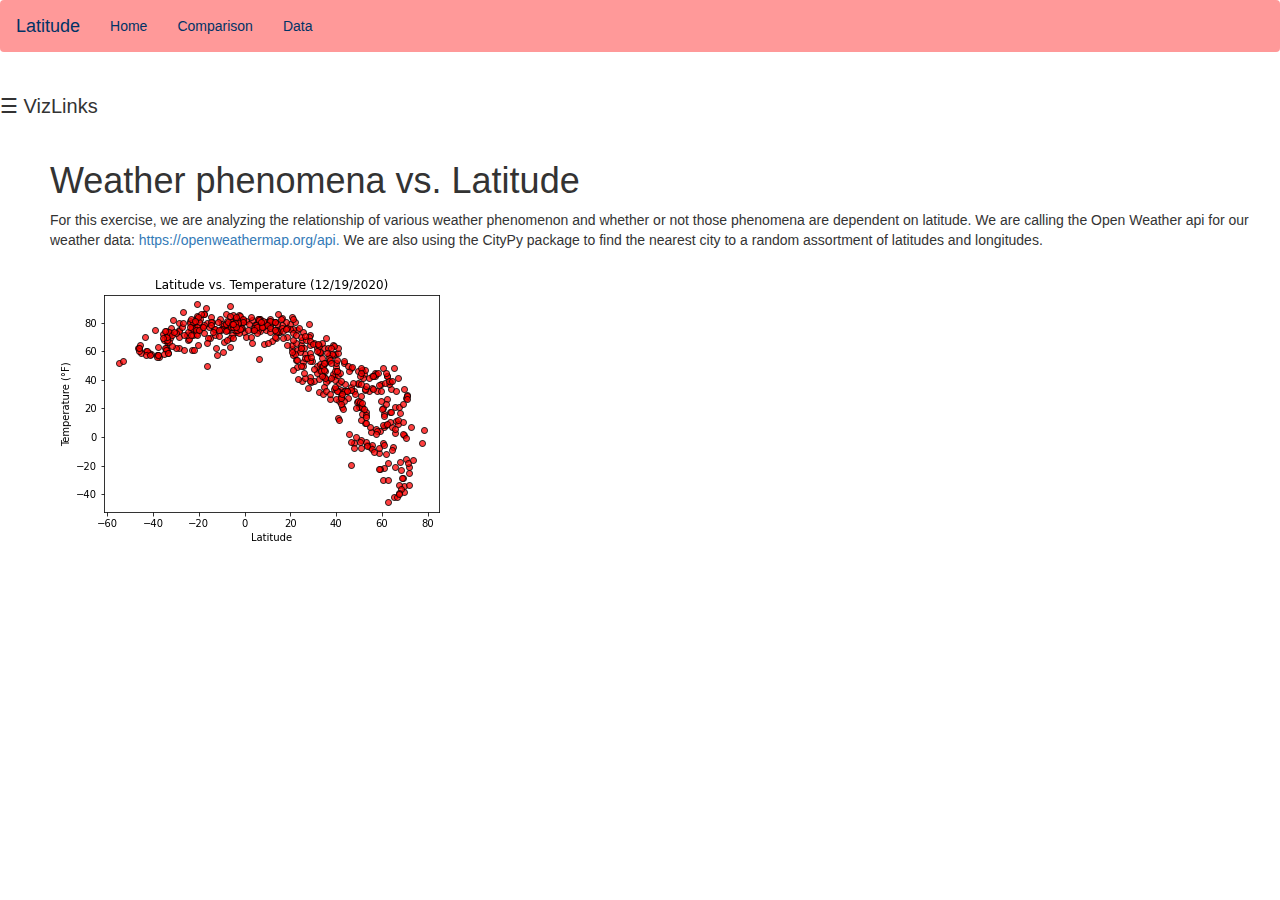
<file: index.html>
<!DOCTYPE html>
<html lang="en">
<head>
    <title>Landing page</title>
  <!-- Bring in our bootstrap stylesheet -->
  <link rel="stylesheet" href="https://maxcdn.bootstrapcdn.com/bootstrap/3.4.1/css/bootstrap.min.css">
  <script src="https://ajax.googleapis.com/ajax/libs/jquery/3.5.1/jquery.min.js"></script>
  <script src="https://maxcdn.bootstrapcdn.com/bootstrap/3.4.1/js/bootstrap.min.js"></script>
  <link rel="stylesheet" href='style.css'>

</head>
<body>

<nav class="navbar navbar-custom">
    <div class="container-fluid">
        <div class="navbar-header">
            <a class="navbar-brand" href="#">Latitude</a>
        </div>
        <ul class="nav navbar-nav">
        <li class="active"><a href="index.html">Home</a></li>
        <li><a href="comparisons.html">Comparison</a></li>
        <li><a href="data.html">Data</a></li>
        </ul>
    </div>
</nav>

<div id="mySidenav" class="sidenav">
    <a href="javascript:void(0)" class="closebtn" onclick="closeNav()">&times;</a>
    <a target="_blank" href="temp_all.html">
        <img src="Resources/Visualizations/latitude_temp_all.png" alt="Temperature chart by latitude" style="width:350px">
    </a>
    <a target="_blank" href="cloud_all.html">
        <img src="Resources/Visualizations/latitude_cloud_all.png" alt="Cloud chart by latitude" style="width:350px">
    </a>
    <a target="_blank" href="humidity_all.html">
        <img src="Resources/Visualizations/latitude_humd_all.png" alt="Humidity chart by latitude" style="width:350px">
    </a>
    <a target="_blank" href="wind_all.html">
        <img src="Resources/Visualizations/latitude_wind_all.png" alt="Wind chart by latitude" style="width:350px">
    </a>
  </div>



<script>
function openNav() {
    document.getElementById("mySidenav").style.width = "400px";
    }

function closeNav() {
    document.getElementById("mySidenav").style.width = "0";
    }
</script>
<div class="side-button">
    <span style="font-size:20px;cursor:pointer;z-index: 1;" onclick="openNav()">&#9776; VizLinks
    </span>
</div>
<header>
    <h1>Weather phenomena vs. Latitude</h1>
    <p>For this exercise, we are analyzing the relationship of various weather phenomenon and whether or not those phenomena are dependent on latitude. We are calling the Open Weather api for our weather data: 
        <a href= "https://openweathermap.org/api">https://openweathermap.org/api. </a>
        We are also using the CityPy package to find the nearest city to a random assortment of latitudes and longitudes. 
    </p>
    <img src='Resources/Visualizations/latitude_temp_all.png' alt="Temperature vs. Latitude graph">

</header>

</body>
</html>
</file>
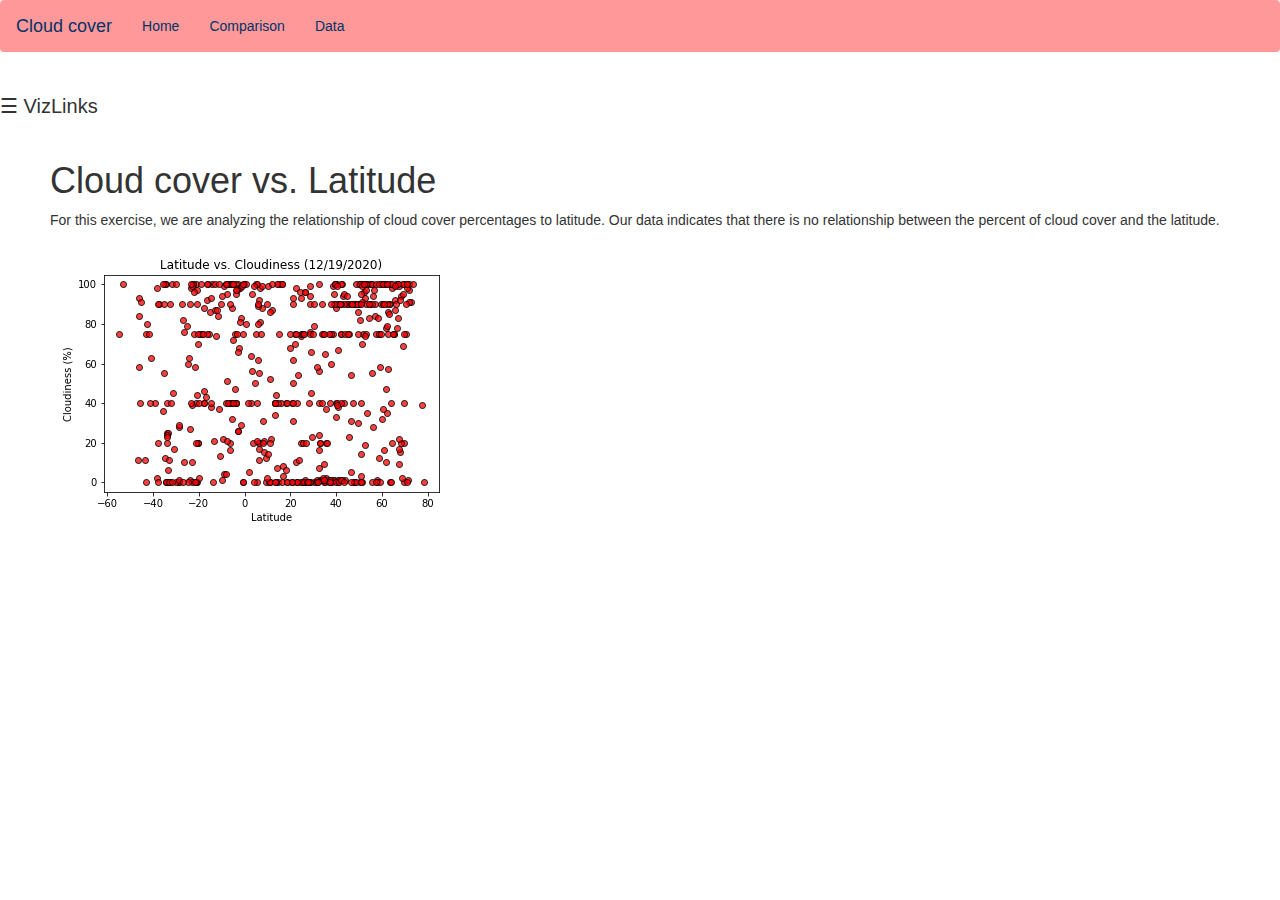
<file: cloud_all.html>
<!DOCTYPE html>
<html lang="en">
<head>
    <title>Cloud cover vs. Latitude</title>
  <!-- Bring in our bootstrap stylesheet -->
  <link rel="stylesheet" href="https://maxcdn.bootstrapcdn.com/bootstrap/3.4.1/css/bootstrap.min.css">
  <script src="https://ajax.googleapis.com/ajax/libs/jquery/3.5.1/jquery.min.js"></script>
  <script src="https://maxcdn.bootstrapcdn.com/bootstrap/3.4.1/js/bootstrap.min.js"></script>
  <link rel="stylesheet" href='style.css'>

</head>
<body>

<nav class="navbar navbar-custom">
    <div class="container-fluid">
        <div class="navbar-header">
            <a class="navbar-brand" href="#">Cloud cover</a>
        </div>
        <ul class="nav navbar-nav">
        <li class="active"><a href="index.html">Home</a></li>
        <li><a href="comparisons.html">Comparison</a></li>
        <li><a href="data.html">Data</a></li>
        </ul>
    </div>
</nav>

<div id="mySidenav" class="sidenav">
    <a href="javascript:void(0)" class="closebtn" onclick="closeNav()">&times;</a>
    <a target="_blank" href="temp_all.html">
        <img src="Resources/Visualizations/latitude_temp_all.png" alt="Temperature chart by latitude" style="width:350px">
    </a>
    <a target="_blank" href="cloud_all.html">
        <img src="Resources/Visualizations/latitude_cloud_all.png" alt="Cloud chart by latitude" style="width:350px">
    </a>
    <a target="_blank" href="humidity_all.html">
        <img src="Resources/Visualizations/latitude_humd_all.png" alt="Humidity chart by latitude" style="width:350px">
    </a>
    <a target="_blank" href="wind_all.html">
        <img src="Resources/Visualizations/latitude_wind_all.png" alt="Wind chart by latitude" style="width:350px">
    </a>
  </div>



<script>
function openNav() {
    document.getElementById("mySidenav").style.width = "400px";
    }

function closeNav() {
    document.getElementById("mySidenav").style.width = "0";
    }
</script>
<div class="side-button">
    <span style="font-size:20px;cursor:pointer;z-index: 1;" onclick="openNav()">&#9776; VizLinks
    </span>
</div>
<header>
    <h1>Cloud cover vs. Latitude</h1>
    <p>For this exercise, we are analyzing the relationship of cloud cover percentages to latitude. Our data indicates that there is no relationship between the percent of cloud cover and the latitude.</p>
    <img src='Resources/Visualizations/latitude_cloud_all.png' alt="Cloud cover vs. Latitude graph">

</header>

</body>
</html>
</file>
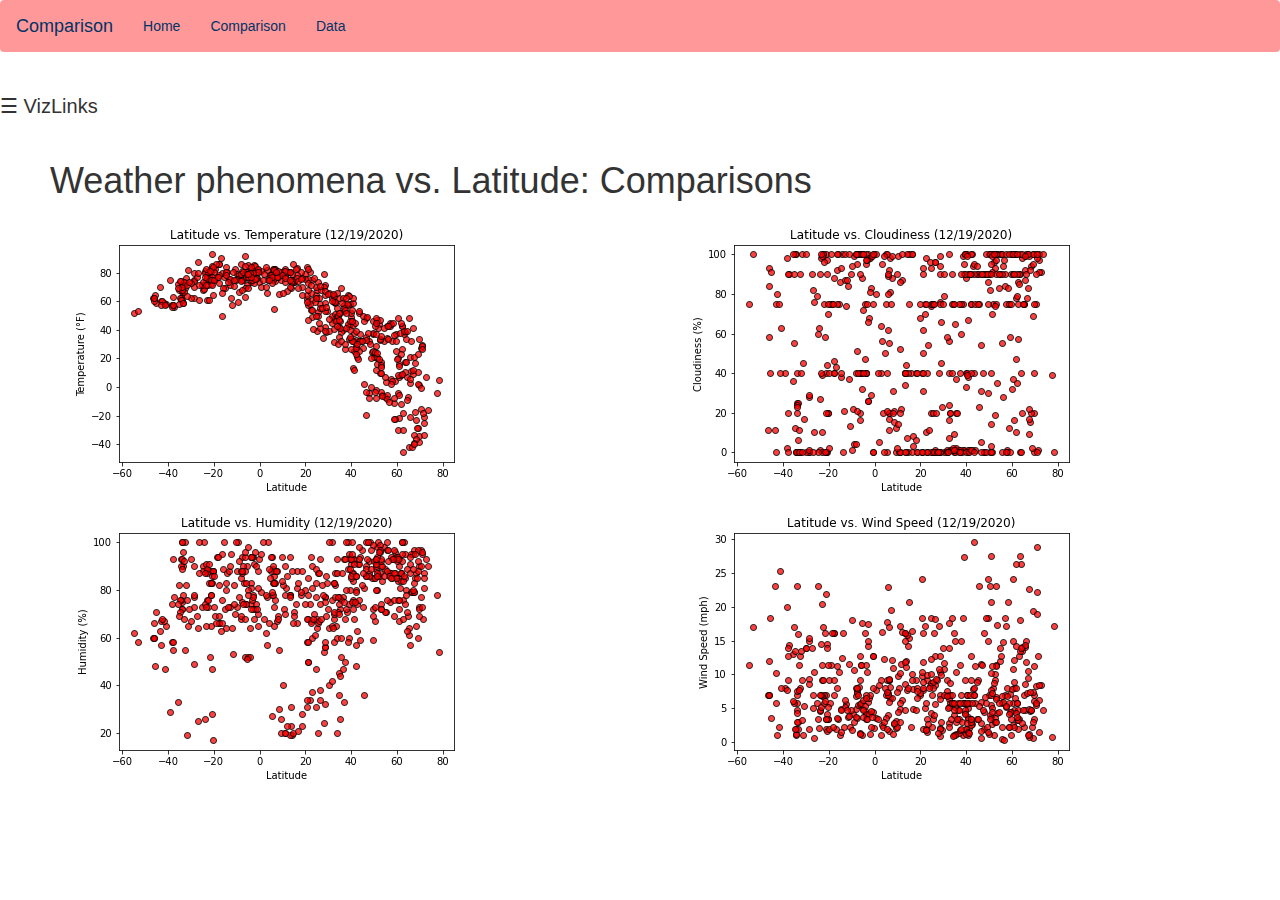
<file: comparisons.html>
<!DOCTYPE html>
<html lang="en">
<head>
    <title>Comparison page</title>
  <!-- Bring in our bootstrap stylesheet -->
  <link rel="stylesheet" href="https://maxcdn.bootstrapcdn.com/bootstrap/3.4.1/css/bootstrap.min.css">
  <script src="https://ajax.googleapis.com/ajax/libs/jquery/3.5.1/jquery.min.js"></script>
  <script src="https://maxcdn.bootstrapcdn.com/bootstrap/3.4.1/js/bootstrap.min.js"></script>
  <link rel="stylesheet" href='comparison_style.css'>

</head>
<body>

<nav class="navbar navbar-custom">  
        <div class="navbar-header">
            <a class="navbar-brand" href="#">Comparison</a>
        </div>
    <ul class="nav navbar-nav">
        <li class="active"><a href="index.html">Home</a></li>
        <li><a href="comparisons.html">Comparison</a></li>
        <li><a href="data.html">Data</a></li>
    </ul>
</nav>


<div id="mySidenav" class="sidenav">
    <a href="javascript:void(0)" class="closebtn" onclick="closeNav()">&times;</a>
    <a target="_blank" href="temp_all.html">
        <img src="Resources/Visualizations/latitude_temp_all.png" alt="Temperature chart by latitude" style="width:350px">
    </a>
    <a target="_blank" href="cloud_all.html">
        <img src="Resources/Visualizations/latitude_cloud_all.png" alt="Cloud chart by latitude" style="width:350px">
    </a>
    <a target="_blank" href="humidity_all.html">
        <img src="Resources/Visualizations/latitude_humd_all.png" alt="Humidity chart by latitude" style="width:350px">
    </a>
    <a target="_blank" href="wind_all.html">
        <img src="Resources/Visualizations/latitude_wind_all.png" alt="Wind chart by latitude" style="width:350px">
    </a>
  </div>



<script>
function openNav() {
    document.getElementById("mySidenav").style.width = "400px";
    }

function closeNav() {
    document.getElementById("mySidenav").style.width = "0";
    }
</script>

<div class="side-button">
    <span style="font-size:20px;cursor:pointer;z-index: 1;" onclick="openNav()">&#9776; VizLinks
    </span>
</div>

<header>
    <h1>Weather phenomena vs. Latitude: Comparisons</h1>
    <div class="col-sm-12 col-md-6 graph">
        <img src='Resources/Visualizations/latitude_temp_all.png' alt="Temperature vs. Latitude graph">
    </div>
    <div class="col-sm-12 col-md-6 graph">
        <img src='Resources/Visualizations/latitude_cloud_all.png' alt="Cloud percentage vs. Latitude graph">
    </div>
    <div class="col-sm-12 col-md-6 graph">
        <img src='Resources/Visualizations/latitude_humd_all.png' alt="Humidity percentage vs. Latitude graph">
    </div>
    <div class="col-sm-12 col-md-6 graph">
        <img src='Resources/Visualizations/latitude_wind_all.png' alt="Wind speed vs. Latitude graph">
    </div>
    

</header>

</body>
</html>
</file>
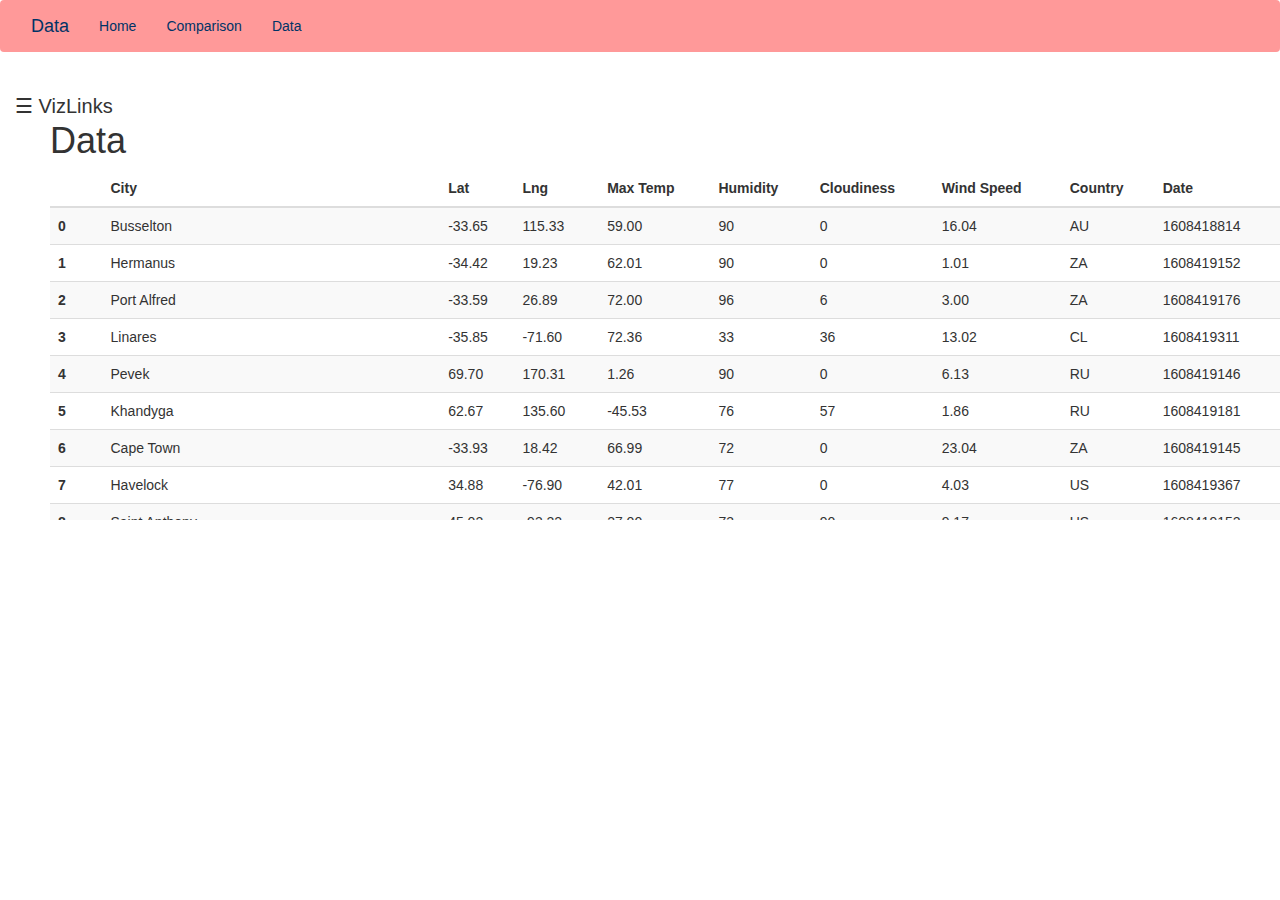
<file: data.html>
<!DOCTYPE html>
<html lang="en">
<head>
    <title>Data page</title>
  <!-- Bring in our bootstrap stylesheet -->
  <link rel="stylesheet" href="https://maxcdn.bootstrapcdn.com/bootstrap/3.4.1/css/bootstrap.min.css">
  <script src="https://ajax.googleapis.com/ajax/libs/jquery/3.5.1/jquery.min.js"></script>
  <script src="https://maxcdn.bootstrapcdn.com/bootstrap/3.4.1/js/bootstrap.min.js"></script>
  <link rel="stylesheet" href='style_data.css'>
</head>


<!---<div class= "col-sm-12">-->
    <nav class="navbar navbar-custom">
        <div class="col-sm-12">
            <div class="navbar-header">
                <a class="navbar-brand" href="#">Data</a>
            </div>
            <ul class="nav navbar-nav">
            <li class="active"><a href="index.html">Home</a></li>
            <li><a href="comparisons.html">Comparison</a></li>
            <li><a href="data.html">Data</a></li>
            </ul>
        </div>
    </nav>
<!--</div>-->

<div id="mySidenav" class="sidenav">
    <a href="javascript:void(0)" class="closebtn" onclick="closeNav()">&times;</a>
    <a target="_blank" href="temp_all.html">
        <img src="Resources/Visualizations/latitude_temp_all.png" alt="Temperature chart by latitude" style="width:350px">
    </a>
    <a target="_blank" href="cloud_all.html">
        <img src="Resources/Visualizations/latitude_cloud_all.png" alt="Cloud chart by latitude" style="width:350px">
    </a>
    <a target="_blank" href="humidity_all.html">
        <img src="Resources/Visualizations/latitude_humd_all.png" alt="Humidity chart by latitude" style="width:350px">
    </a>
    <a target="_blank" href="wind_all.html">
        <img src="Resources/Visualizations/latitude_wind_all.png" alt="Wind chart by latitude" style="width:350px">
    </a>
  </div>



<script>
function openNav() {
    document.getElementById("mySidenav").style.width = "400px";
    }

function closeNav() {
    document.getElementById("mySidenav").style.width = "0";
    }
</script>

<div class="col-sm-12 side-button">
    <span style="font-size:20px;cursor:pointer;z-index: 1;" onclick="openNav()">&#9776; VizLinks
    </span>
</div>
<header>
    <h1>Data</h1>
        <div class="table-responsive table-wrap">
            <table class="table table-striped">
                    <thead>
                      <tr style="text-align: right;">
                        <th></th>
                        <th>City</th>
                        <th>Lat</th>
                        <th>Lng</th>
                        <th>Max Temp</th>
                        <th>Humidity</th>
                        <th>Cloudiness</th>
                        <th>Wind Speed</th>
                        <th>Country</th>
                        <th>Date</th>
                      </tr>
                    </thead>
                    <tbody>
                      <tr>
                        <th>0</th>
                        <td>Busselton</td>
                        <td>-33.65</td>
                        <td>115.33</td>
                        <td>59.00</td>
                        <td>90</td>
                        <td>0</td>
                        <td>16.04</td>
                        <td>AU</td>
                        <td>1608418814</td>
                      </tr>
                      <tr>
                        <th>1</th>
                        <td>Hermanus</td>
                        <td>-34.42</td>
                        <td>19.23</td>
                        <td>62.01</td>
                        <td>90</td>
                        <td>0</td>
                        <td>1.01</td>
                        <td>ZA</td>
                        <td>1608419152</td>
                      </tr>
                      <tr>
                        <th>2</th>
                        <td>Port Alfred</td>
                        <td>-33.59</td>
                        <td>26.89</td>
                        <td>72.00</td>
                        <td>96</td>
                        <td>6</td>
                        <td>3.00</td>
                        <td>ZA</td>
                        <td>1608419176</td>
                      </tr>
                      <tr>
                        <th>3</th>
                        <td>Linares</td>
                        <td>-35.85</td>
                        <td>-71.60</td>
                        <td>72.36</td>
                        <td>33</td>
                        <td>36</td>
                        <td>13.02</td>
                        <td>CL</td>
                        <td>1608419311</td>
                      </tr>
                      <tr>
                        <th>4</th>
                        <td>Pevek</td>
                        <td>69.70</td>
                        <td>170.31</td>
                        <td>1.26</td>
                        <td>90</td>
                        <td>0</td>
                        <td>6.13</td>
                        <td>RU</td>
                        <td>1608419146</td>
                      </tr>
                      <tr>
                        <th>5</th>
                        <td>Khandyga</td>
                        <td>62.67</td>
                        <td>135.60</td>
                        <td>-45.53</td>
                        <td>76</td>
                        <td>57</td>
                        <td>1.86</td>
                        <td>RU</td>
                        <td>1608419181</td>
                      </tr>
                      <tr>
                        <th>6</th>
                        <td>Cape Town</td>
                        <td>-33.93</td>
                        <td>18.42</td>
                        <td>66.99</td>
                        <td>72</td>
                        <td>0</td>
                        <td>23.04</td>
                        <td>ZA</td>
                        <td>1608419145</td>
                      </tr>
                      <tr>
                        <th>7</th>
                        <td>Havelock</td>
                        <td>34.88</td>
                        <td>-76.90</td>
                        <td>42.01</td>
                        <td>77</td>
                        <td>0</td>
                        <td>4.03</td>
                        <td>US</td>
                        <td>1608419367</td>
                      </tr>
                      <tr>
                        <th>8</th>
                        <td>Saint Anthony</td>
                        <td>45.02</td>
                        <td>-93.22</td>
                        <td>27.00</td>
                        <td>73</td>
                        <td>90</td>
                        <td>9.17</td>
                        <td>US</td>
                        <td>1608419152</td>
                      </tr>
                      <tr>
                        <th>9</th>
                        <td>Rikitea</td>
                        <td>-23.12</td>
                        <td>-134.97</td>
                        <td>77.76</td>
                        <td>76</td>
                        <td>10</td>
                        <td>20.45</td>
                        <td>PF</td>
                        <td>1608418822</td>
                      </tr>
                      <tr>
                        <th>10</th>
                        <td>Tuktoyaktuk</td>
                        <td>69.45</td>
                        <td>-133.04</td>
                        <td>-34.60</td>
                        <td>73</td>
                        <td>20</td>
                        <td>3.36</td>
                        <td>CA</td>
                        <td>1608419158</td>
                      </tr>
                      <tr>
                        <th>11</th>
                        <td>Elizabeth City</td>
                        <td>36.29</td>
                        <td>-76.25</td>
                        <td>39.99</td>
                        <td>77</td>
                        <td>1</td>
                        <td>4.70</td>
                        <td>US</td>
                        <td>1608419308</td>
                      </tr>
                      <tr>
                        <th>12</th>
                        <td>Nelson Bay</td>
                        <td>-32.72</td>
                        <td>152.15</td>
                        <td>69.01</td>
                        <td>100</td>
                        <td>90</td>
                        <td>12.75</td>
                        <td>AU</td>
                        <td>1608419388</td>
                      </tr>
                      <tr>
                        <th>13</th>
                        <td>Tautira</td>
                        <td>-17.73</td>
                        <td>-149.15</td>
                        <td>86.00</td>
                        <td>66</td>
                        <td>40</td>
                        <td>16.11</td>
                        <td>PF</td>
                        <td>1608419183</td>
                      </tr>
                      <tr>
                        <th>14</th>
                        <td>Castro</td>
                        <td>-24.79</td>
                        <td>-50.01</td>
                        <td>68.05</td>
                        <td>90</td>
                        <td>60</td>
                        <td>3.33</td>
                        <td>BR</td>
                        <td>1608419149</td>
                      </tr>
                      <tr>
                        <th>15</th>
                        <td>Lebu</td>
                        <td>-37.62</td>
                        <td>-73.65</td>
                        <td>55.76</td>
                        <td>77</td>
                        <td>90</td>
                        <td>14.36</td>
                        <td>CL</td>
                        <td>1608419181</td>
                      </tr>
                      <tr>
                        <th>16</th>
                        <td>Sitka</td>
                        <td>57.05</td>
                        <td>-135.33</td>
                        <td>44.60</td>
                        <td>87</td>
                        <td>90</td>
                        <td>18.34</td>
                        <td>US</td>
                        <td>1608419179</td>
                      </tr>
                      <tr>
                        <th>17</th>
                        <td>Qaanaaq</td>
                        <td>77.48</td>
                        <td>-69.36</td>
                        <td>-4.07</td>
                        <td>78</td>
                        <td>39</td>
                        <td>0.67</td>
                        <td>GL</td>
                        <td>1608418817</td>
                      </tr>
                      <tr>
                        <th>18</th>
                        <td>Tasiilaq</td>
                        <td>65.61</td>
                        <td>-37.64</td>
                        <td>21.20</td>
                        <td>57</td>
                        <td>99</td>
                        <td>4.70</td>
                        <td>GL</td>
                        <td>1608419168</td>
                      </tr>
                      <tr>
                        <th>19</th>
                        <td>Assiniboia</td>
                        <td>49.63</td>
                        <td>-105.98</td>
                        <td>37.40</td>
                        <td>59</td>
                        <td>30</td>
                        <td>24.16</td>
                        <td>CA</td>
                        <td>1608419389</td>
                      </tr>
                      <tr>
                        <th>20</th>
                        <td>Asekeyevo</td>
                        <td>53.57</td>
                        <td>52.80</td>
                        <td>-5.22</td>
                        <td>84</td>
                        <td>35</td>
                        <td>4.23</td>
                        <td>RU</td>
                        <td>1608419390</td>
                      </tr>
                      <tr>
                        <th>21</th>
                        <td>Lashio</td>
                        <td>22.93</td>
                        <td>97.75</td>
                        <td>49.28</td>
                        <td>90</td>
                        <td>0</td>
                        <td>1.54</td>
                        <td>MM</td>
                        <td>1608419164</td>
                      </tr>
                      <tr>
                        <th>22</th>
                        <td>Avarua</td>
                        <td>-21.21</td>
                        <td>-159.78</td>
                        <td>80.60</td>
                        <td>65</td>
                        <td>100</td>
                        <td>6.93</td>
                        <td>CK</td>
                        <td>1608418881</td>
                      </tr>
                      <tr>
                        <th>23</th>
                        <td>Vaini</td>
                        <td>-21.20</td>
                        <td>-175.20</td>
                        <td>82.40</td>
                        <td>83</td>
                        <td>40</td>
                        <td>21.92</td>
                        <td>TO</td>
                        <td>1608419155</td>
                      </tr>
                      <tr>
                        <th>24</th>
                        <td>Port Elizabeth</td>
                        <td>-33.92</td>
                        <td>25.57</td>
                        <td>69.80</td>
                        <td>100</td>
                        <td>40</td>
                        <td>5.82</td>
                        <td>ZA</td>
                        <td>1608419170</td>
                      </tr>
                      <tr>
                        <th>25</th>
                        <td>Mataura</td>
                        <td>-46.19</td>
                        <td>168.86</td>
                        <td>62.01</td>
                        <td>60</td>
                        <td>93</td>
                        <td>7.00</td>
                        <td>NZ</td>
                        <td>1608419139</td>
                      </tr>
                      <tr>
                        <th>26</th>
                        <td>Kapaa</td>
                        <td>22.08</td>
                        <td>-159.32</td>
                        <td>80.60</td>
                        <td>74</td>
                        <td>75</td>
                        <td>17.22</td>
                        <td>US</td>
                        <td>1608418815</td>
                      </tr>
                      <tr>
                        <th>27</th>
                        <td>Bluff</td>
                        <td>-46.60</td>
                        <td>168.33</td>
                        <td>62.01</td>
                        <td>60</td>
                        <td>11</td>
                        <td>7.00</td>
                        <td>NZ</td>
                        <td>1608419146</td>
                      </tr>
                      <tr>
                        <th>28</th>
                        <td>Souillac</td>
                        <td>-20.52</td>
                        <td>57.52</td>
                        <td>75.20</td>
                        <td>88</td>
                        <td>20</td>
                        <td>3.36</td>
                        <td>MU</td>
                        <td>1608419156</td>
                      </tr>
                      <tr>
                        <th>29</th>
                        <td>Hobart</td>
                        <td>-42.88</td>
                        <td>147.33</td>
                        <td>60.01</td>
                        <td>67</td>
                        <td>75</td>
                        <td>5.82</td>
                        <td>AU</td>
                        <td>1608419001</td>
                      </tr>
                      <tr>
                        <th>30</th>
                        <td>Isangel</td>
                        <td>-19.55</td>
                        <td>169.27</td>
                        <td>82.40</td>
                        <td>69</td>
                        <td>75</td>
                        <td>5.82</td>
                        <td>VU</td>
                        <td>1608419142</td>
                      </tr>
                      <tr>
                        <th>31</th>
                        <td>Penticton</td>
                        <td>49.48</td>
                        <td>-119.59</td>
                        <td>46.40</td>
                        <td>72</td>
                        <td>90</td>
                        <td>18.34</td>
                        <td>CA</td>
                        <td>1608419235</td>
                      </tr>
                      <tr>
                        <th>32</th>
                        <td>Yola</td>
                        <td>9.20</td>
                        <td>12.48</td>
                        <td>74.79</td>
                        <td>20</td>
                        <td>0</td>
                        <td>2.13</td>
                        <td>NG</td>
                        <td>1608419391</td>
                      </tr>
                      <tr>
                        <th>33</th>
                        <td>Chazuta</td>
                        <td>-6.57</td>
                        <td>-76.14</td>
                        <td>91.40</td>
                        <td>52</td>
                        <td>20</td>
                        <td>9.17</td>
                        <td>PE</td>
                        <td>1608419391</td>
                      </tr>
                      <tr>
                        <th>34</th>
                        <td>Albany</td>
                        <td>42.60</td>
                        <td>-73.97</td>
                        <td>21.00</td>
                        <td>74</td>
                        <td>100</td>
                        <td>2.59</td>
                        <td>US</td>
                        <td>1608418820</td>
                      </tr>
                      <tr>
                        <th>35</th>
                        <td>Lavrentiya</td>
                        <td>65.58</td>
                        <td>-171.00</td>
                        <td>2.80</td>
                        <td>91</td>
                        <td>87</td>
                        <td>14.07</td>
                        <td>RU</td>
                        <td>1608419391</td>
                      </tr>
                      <tr>
                        <th>36</th>
                        <td>Ushuaia</td>
                        <td>-54.80</td>
                        <td>-68.30</td>
                        <td>51.80</td>
                        <td>62</td>
                        <td>75</td>
                        <td>11.41</td>
                        <td>AR</td>
                        <td>1608418736</td>
                      </tr>
                      <tr>
                        <th>37</th>
                        <td>Mayo</td>
                        <td>38.89</td>
                        <td>-76.51</td>
                        <td>33.80</td>
                        <td>74</td>
                        <td>1</td>
                        <td>5.82</td>
                        <td>US</td>
                        <td>1608419391</td>
                      </tr>
                      <tr>
                        <th>38</th>
                        <td>Samarai</td>
                        <td>-10.62</td>
                        <td>150.67</td>
                        <td>82.83</td>
                        <td>70</td>
                        <td>13</td>
                        <td>2.21</td>
                        <td>PG</td>
                        <td>1608419161</td>
                      </tr>
                      <tr>
                        <th>39</th>
                        <td>Zhangjiakou Shi Xuanhua Qu</td>
                        <td>40.61</td>
                        <td>115.04</td>
                        <td>13.12</td>
                        <td>84</td>
                        <td>0</td>
                        <td>5.08</td>
                        <td>CN</td>
                        <td>1608419391</td>
                      </tr>
                      <tr>
                        <th>40</th>
                        <td>Jamestown</td>
                        <td>42.10</td>
                        <td>-79.24</td>
                        <td>33.01</td>
                        <td>80</td>
                        <td>75</td>
                        <td>12.75</td>
                        <td>US</td>
                        <td>1608418819</td>
                      </tr>
                      <tr>
                        <th>41</th>
                        <td>Labuhan</td>
                        <td>-6.88</td>
                        <td>112.21</td>
                        <td>77.70</td>
                        <td>83</td>
                        <td>100</td>
                        <td>8.19</td>
                        <td>ID</td>
                        <td>1608419392</td>
                      </tr>
                      <tr>
                        <th>42</th>
                        <td>Torbay</td>
                        <td>47.67</td>
                        <td>-52.73</td>
                        <td>32.00</td>
                        <td>92</td>
                        <td>90</td>
                        <td>16.11</td>
                        <td>CA</td>
                        <td>1608419153</td>
                      </tr>
                      <tr>
                        <th>43</th>
                        <td>Atar</td>
                        <td>20.52</td>
                        <td>-13.05</td>
                        <td>61.63</td>
                        <td>31</td>
                        <td>0</td>
                        <td>9.73</td>
                        <td>MR</td>
                        <td>1608419392</td>
                      </tr>
                      <tr>
                        <th>44</th>
                        <td>Narsaq</td>
                        <td>60.92</td>
                        <td>-46.05</td>
                        <td>15.80</td>
                        <td>72</td>
                        <td>16</td>
                        <td>4.70</td>
                        <td>GL</td>
                        <td>1608419162</td>
                      </tr>
                      <tr>
                        <th>45</th>
                        <td>Hithadhoo</td>
                        <td>-0.60</td>
                        <td>73.08</td>
                        <td>81.97</td>
                        <td>70</td>
                        <td>0</td>
                        <td>4.38</td>
                        <td>MV</td>
                        <td>1608418823</td>
                      </tr>
                      <tr>
                        <th>46</th>
                        <td>Paragominas</td>
                        <td>-2.97</td>
                        <td>-47.48</td>
                        <td>74.57</td>
                        <td>94</td>
                        <td>100</td>
                        <td>5.91</td>
                        <td>BR</td>
                        <td>1608419392</td>
                      </tr>
                      <tr>
                        <th>47</th>
                        <td>Santa Inês</td>
                        <td>-3.67</td>
                        <td>-45.38</td>
                        <td>76.39</td>
                        <td>94</td>
                        <td>100</td>
                        <td>4.38</td>
                        <td>BR</td>
                        <td>1608419393</td>
                      </tr>
                      <tr>
                        <th>48</th>
                        <td>Khovd</td>
                        <td>48.01</td>
                        <td>91.64</td>
                        <td>-3.87</td>
                        <td>87</td>
                        <td>0</td>
                        <td>1.99</td>
                        <td>MN</td>
                        <td>1608419339</td>
                      </tr>
                      <tr>
                        <th>49</th>
                        <td>Semnan</td>
                        <td>35.57</td>
                        <td>53.40</td>
                        <td>38.79</td>
                        <td>76</td>
                        <td>37</td>
                        <td>1.21</td>
                        <td>IR</td>
                        <td>1608419393</td>
                      </tr>
                      <tr>
                        <th>50</th>
                        <td>Punta Arenas</td>
                        <td>-53.15</td>
                        <td>-70.92</td>
                        <td>53.01</td>
                        <td>58</td>
                        <td>100</td>
                        <td>17.00</td>
                        <td>CL</td>
                        <td>1608418853</td>
                      </tr>
                      <tr>
                        <th>51</th>
                        <td>Upernavik</td>
                        <td>72.79</td>
                        <td>-56.15</td>
                        <td>7.34</td>
                        <td>93</td>
                        <td>91</td>
                        <td>8.37</td>
                        <td>GL</td>
                        <td>1608419173</td>
                      </tr>
                      <tr>
                        <th>52</th>
                        <td>Chokurdakh</td>
                        <td>70.63</td>
                        <td>147.92</td>
                        <td>-15.65</td>
                        <td>90</td>
                        <td>75</td>
                        <td>8.34</td>
                        <td>RU</td>
                        <td>1608419147</td>
                      </tr>
                      <tr>
                        <th>53</th>
                        <td>Norman Wells</td>
                        <td>65.28</td>
                        <td>-126.83</td>
                        <td>-41.80</td>
                        <td>64</td>
                        <td>75</td>
                        <td>2.24</td>
                        <td>CA</td>
                        <td>1608418821</td>
                      </tr>
                      <tr>
                        <th>54</th>
                        <td>Kavieng</td>
                        <td>-2.57</td>
                        <td>150.80</td>
                        <td>85.51</td>
                        <td>68</td>
                        <td>98</td>
                        <td>6.51</td>
                        <td>PG</td>
                        <td>1608418820</td>
                      </tr>
                      <tr>
                        <th>55</th>
                        <td>Filingué</td>
                        <td>14.35</td>
                        <td>3.32</td>
                        <td>75.00</td>
                        <td>19</td>
                        <td>7</td>
                        <td>7.65</td>
                        <td>NE</td>
                        <td>1608419393</td>
                      </tr>
                      <tr>
                        <th>56</th>
                        <td>Grants</td>
                        <td>35.15</td>
                        <td>-107.85</td>
                        <td>46.40</td>
                        <td>26</td>
                        <td>1</td>
                        <td>14.99</td>
                        <td>US</td>
                        <td>1608419393</td>
                      </tr>
                      <tr>
                        <th>57</th>
                        <td>Mamlyutka</td>
                        <td>54.94</td>
                        <td>68.54</td>
                        <td>-6.93</td>
                        <td>89</td>
                        <td>100</td>
                        <td>11.92</td>
                        <td>KZ</td>
                        <td>1608419394</td>
                      </tr>
                      <tr>
                        <th>58</th>
                        <td>Lata</td>
                        <td>40.16</td>
                        <td>-8.33</td>
                        <td>48.99</td>
                        <td>91</td>
                        <td>40</td>
                        <td>1.92</td>
                        <td>PT</td>
                        <td>1608419394</td>
                      </tr>
                      <tr>
                        <th>59</th>
                        <td>Perivoli</td>
                        <td>39.42</td>
                        <td>20.01</td>
                        <td>57.99</td>
                        <td>94</td>
                        <td>100</td>
                        <td>4.34</td>
                        <td>GR</td>
                        <td>1608419394</td>
                      </tr>
                      <tr>
                        <th>60</th>
                        <td>Cabo San Lucas</td>
                        <td>22.89</td>
                        <td>-109.91</td>
                        <td>75.00</td>
                        <td>60</td>
                        <td>40</td>
                        <td>9.17</td>
                        <td>MX</td>
                        <td>1608419126</td>
                      </tr>
                      <tr>
                        <th>61</th>
                        <td>General Roca</td>
                        <td>-39.03</td>
                        <td>-67.58</td>
                        <td>75.20</td>
                        <td>29</td>
                        <td>40</td>
                        <td>8.05</td>
                        <td>AR</td>
                        <td>1608419281</td>
                      </tr>
                      <tr>
                        <th>62</th>
                        <td>Hilo</td>
                        <td>19.73</td>
                        <td>-155.09</td>
                        <td>78.80</td>
                        <td>74</td>
                        <td>75</td>
                        <td>6.93</td>
                        <td>US</td>
                        <td>1608418750</td>
                      </tr>
                      <tr>
                        <th>63</th>
                        <td>Gazli</td>
                        <td>40.13</td>
                        <td>63.45</td>
                        <td>33.82</td>
                        <td>85</td>
                        <td>88</td>
                        <td>5.57</td>
                        <td>UZ</td>
                        <td>1608419394</td>
                      </tr>
                      <tr>
                        <th>64</th>
                        <td>Abu Samrah</td>
                        <td>35.30</td>
                        <td>37.18</td>
                        <td>52.02</td>
                        <td>72</td>
                        <td>65</td>
                        <td>5.17</td>
                        <td>SY</td>
                        <td>1608419154</td>
                      </tr>
                      <tr>
                        <th>65</th>
                        <td>Grindavik</td>
                        <td>63.84</td>
                        <td>-22.43</td>
                        <td>33.80</td>
                        <td>80</td>
                        <td>40</td>
                        <td>26.40</td>
                        <td>IS</td>
                        <td>1608419395</td>
                      </tr>
                      <tr>
                        <th>66</th>
                        <td>Eureka</td>
                        <td>40.80</td>
                        <td>-124.16</td>
                        <td>59.00</td>
                        <td>87</td>
                        <td>67</td>
                        <td>1.01</td>
                        <td>US</td>
                        <td>1608419395</td>
                      </tr>
                      <tr>
                        <th>67</th>
                        <td>São Filipe</td>
                        <td>14.90</td>
                        <td>-24.50</td>
                        <td>73.35</td>
                        <td>71</td>
                        <td>100</td>
                        <td>15.35</td>
                        <td>CV</td>
                        <td>1608418819</td>
                      </tr>
                      <tr>
                        <th>68</th>
                        <td>Tamala</td>
                        <td>52.54</td>
                        <td>43.25</td>
                        <td>10.18</td>
                        <td>96</td>
                        <td>93</td>
                        <td>10.04</td>
                        <td>RU</td>
                        <td>1608419395</td>
                      </tr>
                      <tr>
                        <th>69</th>
                        <td>Pauini</td>
                        <td>-7.71</td>
                        <td>-66.98</td>
                        <td>75.76</td>
                        <td>94</td>
                        <td>95</td>
                        <td>3.58</td>
                        <td>BR</td>
                        <td>1608419395</td>
                      </tr>
                      <tr>
                        <th>70</th>
                        <td>Port Keats</td>
                        <td>-14.25</td>
                        <td>129.55</td>
                        <td>80.22</td>
                        <td>87</td>
                        <td>100</td>
                        <td>12.48</td>
                        <td>AU</td>
                        <td>1608419205</td>
                      </tr>
                      <tr>
                        <th>71</th>
                        <td>Port Macquarie</td>
                        <td>-31.43</td>
                        <td>152.92</td>
                        <td>82.00</td>
                        <td>65</td>
                        <td>45</td>
                        <td>1.01</td>
                        <td>AU</td>
                        <td>1608419395</td>
                      </tr>
                      <tr>
                        <th>72</th>
                        <td>Funehikimachi-funehiki</td>
                        <td>37.43</td>
                        <td>140.58</td>
                        <td>26.60</td>
                        <td>68</td>
                        <td>40</td>
                        <td>11.41</td>
                        <td>JP</td>
                        <td>1608419395</td>
                      </tr>
                      <tr>
                        <th>73</th>
                        <td>Provideniya</td>
                        <td>64.38</td>
                        <td>-173.30</td>
                        <td>6.84</td>
                        <td>89</td>
                        <td>98</td>
                        <td>13.53</td>
                        <td>RU</td>
                        <td>1608419143</td>
                      </tr>
                      <tr>
                        <th>74</th>
                        <td>Esperance</td>
                        <td>-33.87</td>
                        <td>121.90</td>
                        <td>60.80</td>
                        <td>72</td>
                        <td>0</td>
                        <td>6.93</td>
                        <td>AU</td>
                        <td>1608419169</td>
                      </tr>
                      <tr>
                        <th>75</th>
                        <td>Khatanga</td>
                        <td>71.97</td>
                        <td>102.50</td>
                        <td>-21.10</td>
                        <td>87</td>
                        <td>100</td>
                        <td>6.24</td>
                        <td>RU</td>
                        <td>1608419145</td>
                      </tr>
                      <tr>
                        <th>76</th>
                        <td>Saint-Philippe</td>
                        <td>-21.36</td>
                        <td>55.77</td>
                        <td>75.20</td>
                        <td>78</td>
                        <td>0</td>
                        <td>3.36</td>
                        <td>RE</td>
                        <td>1608419148</td>
                      </tr>
                      <tr>
                        <th>77</th>
                        <td>Nakonde</td>
                        <td>-9.34</td>
                        <td>32.74</td>
                        <td>59.22</td>
                        <td>100</td>
                        <td>22</td>
                        <td>4.14</td>
                        <td>ZM</td>
                        <td>1608419396</td>
                      </tr>
                      <tr>
                        <th>78</th>
                        <td>Ubari</td>
                        <td>26.59</td>
                        <td>12.78</td>
                        <td>58.33</td>
                        <td>38</td>
                        <td>0</td>
                        <td>12.66</td>
                        <td>LY</td>
                        <td>1608419396</td>
                      </tr>
                      <tr>
                        <th>79</th>
                        <td>Gelibolu</td>
                        <td>40.41</td>
                        <td>26.67</td>
                        <td>46.40</td>
                        <td>87</td>
                        <td>40</td>
                        <td>6.93</td>
                        <td>TR</td>
                        <td>1608419396</td>
                      </tr>
                      <tr>
                        <th>80</th>
                        <td>Geraldton</td>
                        <td>-28.77</td>
                        <td>114.60</td>
                        <td>69.80</td>
                        <td>77</td>
                        <td>0</td>
                        <td>14.99</td>
                        <td>AU</td>
                        <td>1608419166</td>
                      </tr>
                      <tr>
                        <th>81</th>
                        <td>Chui</td>
                        <td>-33.70</td>
                        <td>-53.46</td>
                        <td>71.74</td>
                        <td>75</td>
                        <td>25</td>
                        <td>7.49</td>
                        <td>UY</td>
                        <td>1608419154</td>
                      </tr>
                      <tr>
                        <th>82</th>
                        <td>Bambanglipuro</td>
                        <td>-7.95</td>
                        <td>110.28</td>
                        <td>77.23</td>
                        <td>85</td>
                        <td>100</td>
                        <td>4.94</td>
                        <td>ID</td>
                        <td>1608418994</td>
                      </tr>
                      <tr>
                        <th>83</th>
                        <td>Porto-Novo</td>
                        <td>6.50</td>
                        <td>2.60</td>
                        <td>82.40</td>
                        <td>83</td>
                        <td>20</td>
                        <td>9.17</td>
                        <td>BJ</td>
                        <td>1608419396</td>
                      </tr>
                      <tr>
                        <th>84</th>
                        <td>Wexford</td>
                        <td>52.33</td>
                        <td>-6.46</td>
                        <td>44.01</td>
                        <td>86</td>
                        <td>96</td>
                        <td>1.01</td>
                        <td>IE</td>
                        <td>1608419115</td>
                      </tr>
                      <tr>
                        <th>85</th>
                        <td>Sept-Îles</td>
                        <td>50.20</td>
                        <td>-66.38</td>
                        <td>21.20</td>
                        <td>85</td>
                        <td>100</td>
                        <td>1.12</td>
                        <td>CA</td>
                        <td>1608419065</td>
                      </tr>
                      <tr>
                        <th>86</th>
                        <td>Saint Paul Harbor</td>
                        <td>57.79</td>
                        <td>-152.41</td>
                        <td>32.00</td>
                        <td>93</td>
                        <td>1</td>
                        <td>8.05</td>
                        <td>US</td>
                        <td>1608419144</td>
                      </tr>
                      <tr>
                        <th>87</th>
                        <td>Hay River</td>
                        <td>60.82</td>
                        <td>-115.80</td>
                        <td>-22.00</td>
                        <td>67</td>
                        <td>100</td>
                        <td>8.05</td>
                        <td>CA</td>
                        <td>1608419306</td>
                      </tr>
                      <tr>
                        <th>88</th>
                        <td>Puerto Ayora</td>
                        <td>-0.74</td>
                        <td>-90.35</td>
                        <td>80.60</td>
                        <td>65</td>
                        <td>0</td>
                        <td>12.75</td>
                        <td>EC</td>
                        <td>1608418912</td>
                      </tr>
                      <tr>
                        <th>89</th>
                        <td>Barrow</td>
                        <td>71.29</td>
                        <td>-156.79</td>
                        <td>-18.40</td>
                        <td>68</td>
                        <td>1</td>
                        <td>12.75</td>
                        <td>US</td>
                        <td>1608419142</td>
                      </tr>
                      <tr>
                        <th>90</th>
                        <td>Nikolskoye</td>
                        <td>59.70</td>
                        <td>30.79</td>
                        <td>37.40</td>
                        <td>93</td>
                        <td>90</td>
                        <td>4.47</td>
                        <td>RU</td>
                        <td>1608418821</td>
                      </tr>
                      <tr>
                        <th>91</th>
                        <td>Guarujá</td>
                        <td>-23.99</td>
                        <td>-46.26</td>
                        <td>81.00</td>
                        <td>26</td>
                        <td>1</td>
                        <td>4.56</td>
                        <td>BR</td>
                        <td>1608419397</td>
                      </tr>
                      <tr>
                        <th>92</th>
                        <td>Bilibino</td>
                        <td>68.05</td>
                        <td>166.44</td>
                        <td>-17.50</td>
                        <td>85</td>
                        <td>15</td>
                        <td>4.63</td>
                        <td>RU</td>
                        <td>1608419151</td>
                      </tr>
                      <tr>
                        <th>93</th>
                        <td>Hamilton</td>
                        <td>39.18</td>
                        <td>-84.53</td>
                        <td>43.00</td>
                        <td>60</td>
                        <td>90</td>
                        <td>5.82</td>
                        <td>US</td>
                        <td>1608419300</td>
                      </tr>
                      <tr>
                        <th>94</th>
                        <td>Lompoc</td>
                        <td>34.64</td>
                        <td>-120.46</td>
                        <td>62.60</td>
                        <td>45</td>
                        <td>1</td>
                        <td>16.11</td>
                        <td>US</td>
                        <td>1608419340</td>
                      </tr>
                      <tr>
                        <th>95</th>
                        <td>Kavaratti</td>
                        <td>10.57</td>
                        <td>72.64</td>
                        <td>81.41</td>
                        <td>72</td>
                        <td>0</td>
                        <td>7.92</td>
                        <td>IN</td>
                        <td>1608419163</td>
                      </tr>
                      <tr>
                        <th>96</th>
                        <td>Belaya Gora</td>
                        <td>68.53</td>
                        <td>146.42</td>
                        <td>-22.94</td>
                        <td>87</td>
                        <td>94</td>
                        <td>4.76</td>
                        <td>RU</td>
                        <td>1608419158</td>
                      </tr>
                      <tr>
                        <th>97</th>
                        <td>Fortuna</td>
                        <td>40.60</td>
                        <td>-124.16</td>
                        <td>62.01</td>
                        <td>76</td>
                        <td>90</td>
                        <td>3.65</td>
                        <td>US</td>
                        <td>1608419176</td>
                      </tr>
                      <tr>
                        <th>98</th>
                        <td>Agogo</td>
                        <td>6.80</td>
                        <td>-1.08</td>
                        <td>73.94</td>
                        <td>83</td>
                        <td>81</td>
                        <td>6.46</td>
                        <td>GH</td>
                        <td>1608419398</td>
                      </tr>
                      <tr>
                        <th>99</th>
                        <td>Codrington</td>
                        <td>-38.27</td>
                        <td>141.97</td>
                        <td>57.43</td>
                        <td>58</td>
                        <td>2</td>
                        <td>7.74</td>
                        <td>AU</td>
                        <td>1608419186</td>
                      </tr>
                      <tr>
                        <th>100</th>
                        <td>Asău</td>
                        <td>46.43</td>
                        <td>26.40</td>
                        <td>35.01</td>
                        <td>90</td>
                        <td>54</td>
                        <td>0.54</td>
                        <td>RO</td>
                        <td>1608419398</td>
                      </tr>
                      <tr>
                        <th>101</th>
                        <td>Mahébourg</td>
                        <td>-20.41</td>
                        <td>57.70</td>
                        <td>75.20</td>
                        <td>88</td>
                        <td>20</td>
                        <td>3.36</td>
                        <td>MU</td>
                        <td>1608419164</td>
                      </tr>
                      <tr>
                        <th>102</th>
                        <td>Kununurra</td>
                        <td>-15.77</td>
                        <td>128.73</td>
                        <td>77.00</td>
                        <td>100</td>
                        <td>75</td>
                        <td>10.29</td>
                        <td>AU</td>
                        <td>1608419398</td>
                      </tr>
                      <tr>
                        <th>103</th>
                        <td>Kilindoni</td>
                        <td>-7.91</td>
                        <td>39.67</td>
                        <td>81.39</td>
                        <td>75</td>
                        <td>51</td>
                        <td>7.56</td>
                        <td>TZ</td>
                        <td>1608419398</td>
                      </tr>
                      <tr>
                        <th>104</th>
                        <td>Dikson</td>
                        <td>73.51</td>
                        <td>80.55</td>
                        <td>-15.74</td>
                        <td>90</td>
                        <td>100</td>
                        <td>4.76</td>
                        <td>RU</td>
                        <td>1608419143</td>
                      </tr>
                      <tr>
                        <th>105</th>
                        <td>Oistins</td>
                        <td>13.07</td>
                        <td>-59.53</td>
                        <td>80.60</td>
                        <td>78</td>
                        <td>40</td>
                        <td>16.11</td>
                        <td>BB</td>
                        <td>1608419399</td>
                      </tr>
                      <tr>
                        <th>106</th>
                        <td>Saskylakh</td>
                        <td>71.92</td>
                        <td>114.08</td>
                        <td>-33.90</td>
                        <td>81</td>
                        <td>97</td>
                        <td>8.39</td>
                        <td>RU</td>
                        <td>1608419171</td>
                      </tr>
                      <tr>
                        <th>107</th>
                        <td>La Ronge</td>
                        <td>55.10</td>
                        <td>-105.28</td>
                        <td>3.20</td>
                        <td>71</td>
                        <td>100</td>
                        <td>12.75</td>
                        <td>CA</td>
                        <td>1608419399</td>
                      </tr>
                      <tr>
                        <th>108</th>
                        <td>Severo-Kuril'sk</td>
                        <td>50.68</td>
                        <td>156.12</td>
                        <td>28.80</td>
                        <td>92</td>
                        <td>95</td>
                        <td>5.44</td>
                        <td>RU</td>
                        <td>1608419171</td>
                      </tr>
                      <tr>
                        <th>109</th>
                        <td>Santa Luzia</td>
                        <td>-19.77</td>
                        <td>-43.85</td>
                        <td>80.60</td>
                        <td>73</td>
                        <td>40</td>
                        <td>9.17</td>
                        <td>BR</td>
                        <td>1608419248</td>
                      </tr>
                      <tr>
                        <th>110</th>
                        <td>Tiznit Province</td>
                        <td>29.58</td>
                        <td>-9.50</td>
                        <td>53.22</td>
                        <td>83</td>
                        <td>23</td>
                        <td>1.72</td>
                        <td>MA</td>
                        <td>1608419337</td>
                      </tr>
                      <tr>
                        <th>111</th>
                        <td>Newtonmore</td>
                        <td>57.07</td>
                        <td>-4.12</td>
                        <td>43.00</td>
                        <td>75</td>
                        <td>84</td>
                        <td>6.93</td>
                        <td>GB</td>
                        <td>1608419399</td>
                      </tr>
                      <tr>
                        <th>112</th>
                        <td>Ribeira Grande</td>
                        <td>38.52</td>
                        <td>-28.70</td>
                        <td>64.40</td>
                        <td>100</td>
                        <td>75</td>
                        <td>18.34</td>
                        <td>PT</td>
                        <td>1608419143</td>
                      </tr>
                      <tr>
                        <th>113</th>
                        <td>Kenai</td>
                        <td>60.55</td>
                        <td>-151.26</td>
                        <td>19.99</td>
                        <td>85</td>
                        <td>90</td>
                        <td>5.82</td>
                        <td>US</td>
                        <td>1608419400</td>
                      </tr>
                      <tr>
                        <th>114</th>
                        <td>Farah</td>
                        <td>32.50</td>
                        <td>62.50</td>
                        <td>46.63</td>
                        <td>58</td>
                        <td>100</td>
                        <td>6.40</td>
                        <td>AF</td>
                        <td>1608419400</td>
                      </tr>
                      <tr>
                        <th>115</th>
                        <td>Caucaia</td>
                        <td>-3.74</td>
                        <td>-38.65</td>
                        <td>82.40</td>
                        <td>74</td>
                        <td>40</td>
                        <td>11.41</td>
                        <td>BR</td>
                        <td>1608419296</td>
                      </tr>
                      <tr>
                        <th>116</th>
                        <td>Butaritari</td>
                        <td>3.07</td>
                        <td>172.79</td>
                        <td>81.72</td>
                        <td>77</td>
                        <td>95</td>
                        <td>16.24</td>
                        <td>KI</td>
                        <td>1608418818</td>
                      </tr>
                      <tr>
                        <th>117</th>
                        <td>Atuona</td>
                        <td>-9.80</td>
                        <td>-139.03</td>
                        <td>79.12</td>
                        <td>73</td>
                        <td>1</td>
                        <td>18.07</td>
                        <td>PF</td>
                        <td>1608419142</td>
                      </tr>
                      <tr>
                        <th>118</th>
                        <td>Yellowknife</td>
                        <td>62.46</td>
                        <td>-114.35</td>
                        <td>-18.40</td>
                        <td>68</td>
                        <td>75</td>
                        <td>4.70</td>
                        <td>CA</td>
                        <td>1608419146</td>
                      </tr>
                      <tr>
                        <th>119</th>
                        <td>Vostok</td>
                        <td>46.49</td>
                        <td>135.88</td>
                        <td>-19.21</td>
                        <td>89</td>
                        <td>31</td>
                        <td>5.97</td>
                        <td>RU</td>
                        <td>1608419400</td>
                      </tr>
                      <tr>
                        <th>120</th>
                        <td>Rio Grande</td>
                        <td>-32.03</td>
                        <td>-52.10</td>
                        <td>75.99</td>
                        <td>82</td>
                        <td>40</td>
                        <td>13.42</td>
                        <td>BR</td>
                        <td>1608419178</td>
                      </tr>
                      <tr>
                        <th>121</th>
                        <td>Iquitos</td>
                        <td>-3.75</td>
                        <td>-73.25</td>
                        <td>78.80</td>
                        <td>83</td>
                        <td>40</td>
                        <td>3.36</td>
                        <td>PE</td>
                        <td>1608419400</td>
                      </tr>
                      <tr>
                        <th>122</th>
                        <td>Iwanai</td>
                        <td>42.97</td>
                        <td>140.51</td>
                        <td>19.44</td>
                        <td>91</td>
                        <td>94</td>
                        <td>7.87</td>
                        <td>JP</td>
                        <td>1608419401</td>
                      </tr>
                      <tr>
                        <th>123</th>
                        <td>Port Lincoln</td>
                        <td>-34.73</td>
                        <td>135.87</td>
                        <td>62.37</td>
                        <td>71</td>
                        <td>12</td>
                        <td>13.49</td>
                        <td>AU</td>
                        <td>1608419148</td>
                      </tr>
                      <tr>
                        <th>124</th>
                        <td>Bengkulu</td>
                        <td>-3.80</td>
                        <td>102.27</td>
                        <td>73.74</td>
                        <td>81</td>
                        <td>95</td>
                        <td>4.16</td>
                        <td>ID</td>
                        <td>1608419154</td>
                      </tr>
                      <tr>
                        <th>125</th>
                        <td>Baft</td>
                        <td>29.23</td>
                        <td>56.61</td>
                        <td>38.46</td>
                        <td>86</td>
                        <td>66</td>
                        <td>2.95</td>
                        <td>IR</td>
                        <td>1608419403</td>
                      </tr>
                      <tr>
                        <th>126</th>
                        <td>Lagoa</td>
                        <td>39.05</td>
                        <td>-27.98</td>
                        <td>63.88</td>
                        <td>95</td>
                        <td>95</td>
                        <td>27.40</td>
                        <td>PT</td>
                        <td>1608419150</td>
                      </tr>
                      <tr>
                        <th>127</th>
                        <td>Zamora</td>
                        <td>-4.07</td>
                        <td>-78.96</td>
                        <td>75.20</td>
                        <td>64</td>
                        <td>75</td>
                        <td>16.11</td>
                        <td>EC</td>
                        <td>1608419403</td>
                      </tr>
                      <tr>
                        <th>128</th>
                        <td>Uyuni</td>
                        <td>-20.46</td>
                        <td>-66.83</td>
                        <td>64.69</td>
                        <td>17</td>
                        <td>70</td>
                        <td>5.23</td>
                        <td>BO</td>
                        <td>1608419170</td>
                      </tr>
                      <tr>
                        <th>129</th>
                        <td>Son La</td>
                        <td>21.32</td>
                        <td>103.90</td>
                        <td>46.80</td>
                        <td>68</td>
                        <td>93</td>
                        <td>1.99</td>
                        <td>VN</td>
                        <td>1608419404</td>
                      </tr>
                      <tr>
                        <th>130</th>
                        <td>Descalvado</td>
                        <td>-21.90</td>
                        <td>-47.62</td>
                        <td>77.00</td>
                        <td>83</td>
                        <td>75</td>
                        <td>6.93</td>
                        <td>BR</td>
                        <td>1608419404</td>
                      </tr>
                      <tr>
                        <th>131</th>
                        <td>Turaif</td>
                        <td>31.67</td>
                        <td>38.66</td>
                        <td>44.60</td>
                        <td>100</td>
                        <td>0</td>
                        <td>6.93</td>
                        <td>SA</td>
                        <td>1608419404</td>
                      </tr>
                      <tr>
                        <th>132</th>
                        <td>Booué</td>
                        <td>-0.09</td>
                        <td>11.94</td>
                        <td>73.56</td>
                        <td>93</td>
                        <td>100</td>
                        <td>2.13</td>
                        <td>GA</td>
                        <td>1608419405</td>
                      </tr>
                      <tr>
                        <th>133</th>
                        <td>San Quintín</td>
                        <td>30.48</td>
                        <td>-115.95</td>
                        <td>65.50</td>
                        <td>40</td>
                        <td>0</td>
                        <td>10.83</td>
                        <td>MX</td>
                        <td>1608419405</td>
                      </tr>
                      <tr>
                        <th>134</th>
                        <td>Tiksi</td>
                        <td>71.69</td>
                        <td>128.87</td>
                        <td>-24.83</td>
                        <td>85</td>
                        <td>91</td>
                        <td>1.45</td>
                        <td>RU</td>
                        <td>1608419143</td>
                      </tr>
                      <tr>
                        <th>135</th>
                        <td>Oriximiná</td>
                        <td>-1.77</td>
                        <td>-55.87</td>
                        <td>80.26</td>
                        <td>74</td>
                        <td>29</td>
                        <td>2.17</td>
                        <td>BR</td>
                        <td>1608419405</td>
                      </tr>
                      <tr>
                        <th>136</th>
                        <td>San Borja</td>
                        <td>-14.82</td>
                        <td>-66.85</td>
                        <td>83.80</td>
                        <td>64</td>
                        <td>38</td>
                        <td>4.81</td>
                        <td>BO</td>
                        <td>1608419405</td>
                      </tr>
                      <tr>
                        <th>137</th>
                        <td>Christchurch</td>
                        <td>-43.53</td>
                        <td>172.63</td>
                        <td>70.00</td>
                        <td>63</td>
                        <td>11</td>
                        <td>23.04</td>
                        <td>NZ</td>
                        <td>1608418921</td>
                      </tr>
                      <tr>
                        <th>138</th>
                        <td>Marathon</td>
                        <td>44.90</td>
                        <td>-89.77</td>
                        <td>32.00</td>
                        <td>97</td>
                        <td>90</td>
                        <td>3.36</td>
                        <td>US</td>
                        <td>1608419405</td>
                      </tr>
                      <tr>
                        <th>139</th>
                        <td>Vestmannaeyjar</td>
                        <td>63.44</td>
                        <td>-20.27</td>
                        <td>38.39</td>
                        <td>74</td>
                        <td>0</td>
                        <td>18.07</td>
                        <td>IS</td>
                        <td>1608419150</td>
                      </tr>
                      <tr>
                        <th>140</th>
                        <td>Pringsewu</td>
                        <td>-5.36</td>
                        <td>104.97</td>
                        <td>71.56</td>
                        <td>90</td>
                        <td>88</td>
                        <td>1.01</td>
                        <td>ID</td>
                        <td>1608419195</td>
                      </tr>
                      <tr>
                        <th>141</th>
                        <td>Bredasdorp</td>
                        <td>-34.53</td>
                        <td>20.04</td>
                        <td>60.80</td>
                        <td>93</td>
                        <td>0</td>
                        <td>1.12</td>
                        <td>ZA</td>
                        <td>1608419143</td>
                      </tr>
                      <tr>
                        <th>142</th>
                        <td>Tura</td>
                        <td>25.52</td>
                        <td>90.22</td>
                        <td>52.81</td>
                        <td>87</td>
                        <td>0</td>
                        <td>3.36</td>
                        <td>IN</td>
                        <td>1608419406</td>
                      </tr>
                      <tr>
                        <th>143</th>
                        <td>Lorengau</td>
                        <td>-2.02</td>
                        <td>147.27</td>
                        <td>84.49</td>
                        <td>72</td>
                        <td>98</td>
                        <td>6.98</td>
                        <td>PG</td>
                        <td>1608419178</td>
                      </tr>
                      <tr>
                        <th>144</th>
                        <td>Mar del Plata</td>
                        <td>-38.00</td>
                        <td>-57.56</td>
                        <td>57.20</td>
                        <td>93</td>
                        <td>90</td>
                        <td>13.87</td>
                        <td>AR</td>
                        <td>1608419148</td>
                      </tr>
                      <tr>
                        <th>145</th>
                        <td>Arraial do Cabo</td>
                        <td>-22.97</td>
                        <td>-42.03</td>
                        <td>77.00</td>
                        <td>88</td>
                        <td>0</td>
                        <td>11.41</td>
                        <td>BR</td>
                        <td>1608419150</td>
                      </tr>
                      <tr>
                        <th>146</th>
                        <td>Peremyshl'</td>
                        <td>54.26</td>
                        <td>36.16</td>
                        <td>32.00</td>
                        <td>98</td>
                        <td>83</td>
                        <td>4.47</td>
                        <td>RU</td>
                        <td>1608419406</td>
                      </tr>
                      <tr>
                        <th>147</th>
                        <td>The Valley</td>
                        <td>18.22</td>
                        <td>-63.06</td>
                        <td>80.60</td>
                        <td>78</td>
                        <td>40</td>
                        <td>9.17</td>
                        <td>AI</td>
                        <td>1608419407</td>
                      </tr>
                      <tr>
                        <th>148</th>
                        <td>Dzilam González</td>
                        <td>21.28</td>
                        <td>-88.93</td>
                        <td>75.27</td>
                        <td>78</td>
                        <td>50</td>
                        <td>7.63</td>
                        <td>MX</td>
                        <td>1608419407</td>
                      </tr>
                      <tr>
                        <th>149</th>
                        <td>São João da Barra</td>
                        <td>-21.64</td>
                        <td>-41.05</td>
                        <td>76.64</td>
                        <td>88</td>
                        <td>58</td>
                        <td>16.17</td>
                        <td>BR</td>
                        <td>1608419339</td>
                      </tr>
                      <tr>
                        <th>150</th>
                        <td>Deputatsky</td>
                        <td>69.30</td>
                        <td>139.90</td>
                        <td>-28.48</td>
                        <td>88</td>
                        <td>69</td>
                        <td>0.65</td>
                        <td>RU</td>
                        <td>1608419183</td>
                      </tr>
                      <tr>
                        <th>151</th>
                        <td>Alto Longá</td>
                        <td>-5.25</td>
                        <td>-42.21</td>
                        <td>85.64</td>
                        <td>52</td>
                        <td>72</td>
                        <td>3.71</td>
                        <td>BR</td>
                        <td>1608419110</td>
                      </tr>
                      <tr>
                        <th>152</th>
                        <td>Carlyle</td>
                        <td>38.61</td>
                        <td>-89.37</td>
                        <td>44.01</td>
                        <td>89</td>
                        <td>99</td>
                        <td>1.01</td>
                        <td>US</td>
                        <td>1608419408</td>
                      </tr>
                      <tr>
                        <th>153</th>
                        <td>Camocim</td>
                        <td>-2.90</td>
                        <td>-40.84</td>
                        <td>80.82</td>
                        <td>72</td>
                        <td>26</td>
                        <td>17.43</td>
                        <td>BR</td>
                        <td>1608419408</td>
                      </tr>
                      <tr>
                        <th>154</th>
                        <td>Rundu</td>
                        <td>-17.93</td>
                        <td>19.77</td>
                        <td>72.72</td>
                        <td>69</td>
                        <td>88</td>
                        <td>6.98</td>
                        <td>NaN</td>
                        <td>1608419408</td>
                      </tr>
                      <tr>
                        <th>155</th>
                        <td>Camacha</td>
                        <td>33.08</td>
                        <td>-16.33</td>
                        <td>59.00</td>
                        <td>82</td>
                        <td>20</td>
                        <td>5.82</td>
                        <td>PT</td>
                        <td>1608419181</td>
                      </tr>
                      <tr>
                        <th>156</th>
                        <td>Osinki</td>
                        <td>52.84</td>
                        <td>49.51</td>
                        <td>-3.39</td>
                        <td>90</td>
                        <td>100</td>
                        <td>6.73</td>
                        <td>RU</td>
                        <td>1608419408</td>
                      </tr>
                      <tr>
                        <th>157</th>
                        <td>Tshikapa</td>
                        <td>-6.42</td>
                        <td>20.80</td>
                        <td>69.64</td>
                        <td>94</td>
                        <td>100</td>
                        <td>1.28</td>
                        <td>CD</td>
                        <td>1608419240</td>
                      </tr>
                      <tr>
                        <th>158</th>
                        <td>Krasnosel'kup</td>
                        <td>65.70</td>
                        <td>82.47</td>
                        <td>-21.26</td>
                        <td>87</td>
                        <td>92</td>
                        <td>8.57</td>
                        <td>RU</td>
                        <td>1608419408</td>
                      </tr>
                      <tr>
                        <th>159</th>
                        <td>Srednekolymsk</td>
                        <td>67.45</td>
                        <td>153.68</td>
                        <td>-33.29</td>
                        <td>83</td>
                        <td>17</td>
                        <td>4.92</td>
                        <td>RU</td>
                        <td>1608419409</td>
                      </tr>
                      <tr>
                        <th>160</th>
                        <td>Nísia Floresta</td>
                        <td>-6.09</td>
                        <td>-35.21</td>
                        <td>80.60</td>
                        <td>74</td>
                        <td>40</td>
                        <td>11.41</td>
                        <td>BR</td>
                        <td>1608419409</td>
                      </tr>
                      <tr>
                        <th>161</th>
                        <td>Airai</td>
                        <td>-8.93</td>
                        <td>125.41</td>
                        <td>66.54</td>
                        <td>92</td>
                        <td>99</td>
                        <td>2.89</td>
                        <td>TL</td>
                        <td>1608419153</td>
                      </tr>
                      <tr>
                        <th>162</th>
                        <td>Gamba</td>
                        <td>-2.65</td>
                        <td>10.00</td>
                        <td>72.72</td>
                        <td>91</td>
                        <td>68</td>
                        <td>4.14</td>
                        <td>GA</td>
                        <td>1608419409</td>
                      </tr>
                      <tr>
                        <th>163</th>
                        <td>Bethel</td>
                        <td>41.37</td>
                        <td>-73.41</td>
                        <td>25.00</td>
                        <td>68</td>
                        <td>1</td>
                        <td>2.01</td>
                        <td>US</td>
                        <td>1608419153</td>
                      </tr>
                      <tr>
                        <th>164</th>
                        <td>Touba</td>
                        <td>8.28</td>
                        <td>-7.68</td>
                        <td>78.10</td>
                        <td>55</td>
                        <td>21</td>
                        <td>2.71</td>
                        <td>CI</td>
                        <td>1608419409</td>
                      </tr>
                      <tr>
                        <th>165</th>
                        <td>Allen</td>
                        <td>41.07</td>
                        <td>-85.01</td>
                        <td>37.99</td>
                        <td>93</td>
                        <td>90</td>
                        <td>5.82</td>
                        <td>US</td>
                        <td>1608419265</td>
                      </tr>
                      <tr>
                        <th>166</th>
                        <td>Nioro</td>
                        <td>13.35</td>
                        <td>-15.75</td>
                        <td>75.09</td>
                        <td>19</td>
                        <td>34</td>
                        <td>8.61</td>
                        <td>GM</td>
                        <td>1608419410</td>
                      </tr>
                      <tr>
                        <th>167</th>
                        <td>Oranjemund</td>
                        <td>-28.55</td>
                        <td>16.43</td>
                        <td>62.19</td>
                        <td>90</td>
                        <td>28</td>
                        <td>9.35</td>
                        <td>NaN</td>
                        <td>1608419190</td>
                      </tr>
                      <tr>
                        <th>168</th>
                        <td>Laguna</td>
                        <td>38.42</td>
                        <td>-121.42</td>
                        <td>57.20</td>
                        <td>58</td>
                        <td>1</td>
                        <td>5.82</td>
                        <td>US</td>
                        <td>1608419286</td>
                      </tr>
                      <tr>
                        <th>169</th>
                        <td>Brønnøysund</td>
                        <td>65.46</td>
                        <td>12.20</td>
                        <td>48.20</td>
                        <td>61</td>
                        <td>75</td>
                        <td>6.93</td>
                        <td>NO</td>
                        <td>1608419153</td>
                      </tr>
                      <tr>
                        <th>170</th>
                        <td>Gatesville</td>
                        <td>31.44</td>
                        <td>-97.74</td>
                        <td>62.60</td>
                        <td>42</td>
                        <td>1</td>
                        <td>9.17</td>
                        <td>US</td>
                        <td>1608419162</td>
                      </tr>
                      <tr>
                        <th>171</th>
                        <td>Margate</td>
                        <td>51.38</td>
                        <td>1.39</td>
                        <td>46.99</td>
                        <td>80</td>
                        <td>91</td>
                        <td>5.01</td>
                        <td>GB</td>
                        <td>1608419177</td>
                      </tr>
                      <tr>
                        <th>172</th>
                        <td>Ponta do Sol</td>
                        <td>32.67</td>
                        <td>-17.10</td>
                        <td>64.40</td>
                        <td>68</td>
                        <td>40</td>
                        <td>13.87</td>
                        <td>PT</td>
                        <td>1608419144</td>
                      </tr>
                      <tr>
                        <th>173</th>
                        <td>Teahupoo</td>
                        <td>-17.83</td>
                        <td>-149.27</td>
                        <td>86.00</td>
                        <td>66</td>
                        <td>40</td>
                        <td>16.11</td>
                        <td>PF</td>
                        <td>1608419410</td>
                      </tr>
                      <tr>
                        <th>174</th>
                        <td>Gubkin</td>
                        <td>51.28</td>
                        <td>37.55</td>
                        <td>20.44</td>
                        <td>98</td>
                        <td>70</td>
                        <td>2.68</td>
                        <td>RU</td>
                        <td>1608419410</td>
                      </tr>
                      <tr>
                        <th>175</th>
                        <td>Flin Flon</td>
                        <td>54.77</td>
                        <td>-101.86</td>
                        <td>6.80</td>
                        <td>71</td>
                        <td>90</td>
                        <td>13.87</td>
                        <td>CA</td>
                        <td>1608419411</td>
                      </tr>
                      <tr>
                        <th>176</th>
                        <td>Riachão das Neves</td>
                        <td>-11.75</td>
                        <td>-44.91</td>
                        <td>80.40</td>
                        <td>53</td>
                        <td>84</td>
                        <td>3.71</td>
                        <td>BR</td>
                        <td>1608419411</td>
                      </tr>
                      <tr>
                        <th>177</th>
                        <td>Palana</td>
                        <td>59.12</td>
                        <td>159.97</td>
                        <td>3.97</td>
                        <td>96</td>
                        <td>58</td>
                        <td>7.11</td>
                        <td>RU</td>
                        <td>1608419411</td>
                      </tr>
                      <tr>
                        <th>178</th>
                        <td>George</td>
                        <td>-33.96</td>
                        <td>22.46</td>
                        <td>66.20</td>
                        <td>100</td>
                        <td>20</td>
                        <td>4.70</td>
                        <td>ZA</td>
                        <td>1608419412</td>
                      </tr>
                      <tr>
                        <th>179</th>
                        <td>Talnakh</td>
                        <td>69.49</td>
                        <td>88.40</td>
                        <td>-38.20</td>
                        <td>72</td>
                        <td>40</td>
                        <td>11.18</td>
                        <td>RU</td>
                        <td>1608419157</td>
                      </tr>
                      <tr>
                        <th>180</th>
                        <td>Pacific Grove</td>
                        <td>36.62</td>
                        <td>-121.92</td>
                        <td>62.01</td>
                        <td>47</td>
                        <td>1</td>
                        <td>5.82</td>
                        <td>US</td>
                        <td>1608419412</td>
                      </tr>
                      <tr>
                        <th>181</th>
                        <td>Durango</td>
                        <td>24.83</td>
                        <td>-104.83</td>
                        <td>62.02</td>
                        <td>31</td>
                        <td>74</td>
                        <td>8.79</td>
                        <td>MX</td>
                        <td>1608419280</td>
                      </tr>
                      <tr>
                        <th>182</th>
                        <td>Skibbereen</td>
                        <td>51.55</td>
                        <td>-9.27</td>
                        <td>41.00</td>
                        <td>100</td>
                        <td>75</td>
                        <td>8.05</td>
                        <td>IE</td>
                        <td>1608419413</td>
                      </tr>
                      <tr>
                        <th>183</th>
                        <td>Maragogi</td>
                        <td>-9.01</td>
                        <td>-35.22</td>
                        <td>78.08</td>
                        <td>77</td>
                        <td>4</td>
                        <td>10.65</td>
                        <td>BR</td>
                        <td>1608419345</td>
                      </tr>
                      <tr>
                        <th>184</th>
                        <td>Young</td>
                        <td>-32.68</td>
                        <td>-57.63</td>
                        <td>73.00</td>
                        <td>55</td>
                        <td>0</td>
                        <td>8.01</td>
                        <td>UY</td>
                        <td>1608419413</td>
                      </tr>
                      <tr>
                        <th>185</th>
                        <td>Hong Kong</td>
                        <td>22.29</td>
                        <td>114.16</td>
                        <td>54.00</td>
                        <td>67</td>
                        <td>98</td>
                        <td>1.99</td>
                        <td>HK</td>
                        <td>1608418977</td>
                      </tr>
                      <tr>
                        <th>186</th>
                        <td>Aklavik</td>
                        <td>68.22</td>
                        <td>-135.01</td>
                        <td>-36.40</td>
                        <td>65</td>
                        <td>20</td>
                        <td>4.70</td>
                        <td>CA</td>
                        <td>1608419043</td>
                      </tr>
                      <tr>
                        <th>187</th>
                        <td>Praia</td>
                        <td>14.92</td>
                        <td>-23.51</td>
                        <td>73.40</td>
                        <td>69</td>
                        <td>75</td>
                        <td>20.80</td>
                        <td>CV</td>
                        <td>1608419191</td>
                      </tr>
                      <tr>
                        <th>188</th>
                        <td>Faanui</td>
                        <td>-16.48</td>
                        <td>-151.75</td>
                        <td>80.04</td>
                        <td>76</td>
                        <td>92</td>
                        <td>11.27</td>
                        <td>PF</td>
                        <td>1608419142</td>
                      </tr>
                      <tr>
                        <th>189</th>
                        <td>Boksitogorsk</td>
                        <td>59.47</td>
                        <td>33.85</td>
                        <td>32.00</td>
                        <td>94</td>
                        <td>100</td>
                        <td>1.01</td>
                        <td>RU</td>
                        <td>1608419414</td>
                      </tr>
                      <tr>
                        <th>190</th>
                        <td>Thompson</td>
                        <td>55.74</td>
                        <td>-97.86</td>
                        <td>-5.80</td>
                        <td>76</td>
                        <td>90</td>
                        <td>5.82</td>
                        <td>CA</td>
                        <td>1608419144</td>
                      </tr>
                      <tr>
                        <th>191</th>
                        <td>Binabalian Ricor</td>
                        <td>16.42</td>
                        <td>119.93</td>
                        <td>78.75</td>
                        <td>81</td>
                        <td>100</td>
                        <td>10.07</td>
                        <td>PH</td>
                        <td>1608419414</td>
                      </tr>
                      <tr>
                        <th>192</th>
                        <td>La Uvita</td>
                        <td>6.32</td>
                        <td>-72.56</td>
                        <td>54.72</td>
                        <td>86</td>
                        <td>55</td>
                        <td>1.68</td>
                        <td>CO</td>
                        <td>1608419414</td>
                      </tr>
                      <tr>
                        <th>193</th>
                        <td>Alta Floresta</td>
                        <td>-9.88</td>
                        <td>-56.09</td>
                        <td>75.85</td>
                        <td>88</td>
                        <td>94</td>
                        <td>1.81</td>
                        <td>BR</td>
                        <td>1608419180</td>
                      </tr>
                      <tr>
                        <th>194</th>
                        <td>Chapais</td>
                        <td>49.78</td>
                        <td>-74.85</td>
                        <td>23.00</td>
                        <td>92</td>
                        <td>90</td>
                        <td>6.93</td>
                        <td>CA</td>
                        <td>1608419165</td>
                      </tr>
                      <tr>
                        <th>195</th>
                        <td>Cherskiy</td>
                        <td>68.75</td>
                        <td>161.30</td>
                        <td>-28.66</td>
                        <td>85</td>
                        <td>2</td>
                        <td>2.26</td>
                        <td>RU</td>
                        <td>1608418824</td>
                      </tr>
                      <tr>
                        <th>196</th>
                        <td>Shimoda</td>
                        <td>34.67</td>
                        <td>138.95</td>
                        <td>35.01</td>
                        <td>74</td>
                        <td>9</td>
                        <td>1.01</td>
                        <td>JP</td>
                        <td>1608418991</td>
                      </tr>
                      <tr>
                        <th>197</th>
                        <td>Ulladulla</td>
                        <td>-35.35</td>
                        <td>150.47</td>
                        <td>68.00</td>
                        <td>82</td>
                        <td>90</td>
                        <td>5.82</td>
                        <td>AU</td>
                        <td>1608419184</td>
                      </tr>
                      <tr>
                        <th>198</th>
                        <td>San Patricio</td>
                        <td>28.02</td>
                        <td>-97.52</td>
                        <td>78.80</td>
                        <td>54</td>
                        <td>40</td>
                        <td>17.22</td>
                        <td>US</td>
                        <td>1608418818</td>
                      </tr>
                      <tr>
                        <th>199</th>
                        <td>Dombarovskiy</td>
                        <td>50.76</td>
                        <td>59.54</td>
                        <td>-7.73</td>
                        <td>89</td>
                        <td>3</td>
                        <td>10.27</td>
                        <td>RU</td>
                        <td>1608419415</td>
                      </tr>
                      <tr>
                        <th>200</th>
                        <td>Okha</td>
                        <td>53.57</td>
                        <td>142.95</td>
                        <td>-6.21</td>
                        <td>90</td>
                        <td>100</td>
                        <td>17.36</td>
                        <td>RU</td>
                        <td>1608419415</td>
                      </tr>
                      <tr>
                        <th>201</th>
                        <td>Vardø</td>
                        <td>70.37</td>
                        <td>31.11</td>
                        <td>27.10</td>
                        <td>97</td>
                        <td>100</td>
                        <td>5.46</td>
                        <td>NO</td>
                        <td>1608419148</td>
                      </tr>
                      <tr>
                        <th>202</th>
                        <td>Fort Nelson</td>
                        <td>58.81</td>
                        <td>-122.70</td>
                        <td>-11.20</td>
                        <td>69</td>
                        <td>75</td>
                        <td>2.17</td>
                        <td>CA</td>
                        <td>1608419342</td>
                      </tr>
                      <tr>
                        <th>203</th>
                        <td>Iqaluit</td>
                        <td>63.75</td>
                        <td>-68.51</td>
                        <td>17.60</td>
                        <td>85</td>
                        <td>90</td>
                        <td>27.51</td>
                        <td>CA</td>
                        <td>1608419177</td>
                      </tr>
                      <tr>
                        <th>204</th>
                        <td>Pīpār</td>
                        <td>26.39</td>
                        <td>73.54</td>
                        <td>55.04</td>
                        <td>34</td>
                        <td>96</td>
                        <td>8.50</td>
                        <td>IN</td>
                        <td>1608419415</td>
                      </tr>
                      <tr>
                        <th>205</th>
                        <td>Buala</td>
                        <td>-8.14</td>
                        <td>159.59</td>
                        <td>85.91</td>
                        <td>68</td>
                        <td>4</td>
                        <td>6.78</td>
                        <td>SB</td>
                        <td>1608419189</td>
                      </tr>
                      <tr>
                        <th>206</th>
                        <td>Sokolo</td>
                        <td>14.73</td>
                        <td>-6.12</td>
                        <td>74.43</td>
                        <td>20</td>
                        <td>0</td>
                        <td>14.23</td>
                        <td>ML</td>
                        <td>1608419415</td>
                      </tr>
                      <tr>
                        <th>207</th>
                        <td>Melville</td>
                        <td>40.79</td>
                        <td>-73.42</td>
                        <td>32.00</td>
                        <td>93</td>
                        <td>1</td>
                        <td>3.36</td>
                        <td>US</td>
                        <td>1608419416</td>
                      </tr>
                      <tr>
                        <th>208</th>
                        <td>Viedma</td>
                        <td>-40.81</td>
                        <td>-63.00</td>
                        <td>57.99</td>
                        <td>65</td>
                        <td>63</td>
                        <td>8.01</td>
                        <td>AR</td>
                        <td>1608419161</td>
                      </tr>
                      <tr>
                        <th>209</th>
                        <td>Richards Bay</td>
                        <td>-28.78</td>
                        <td>32.04</td>
                        <td>75.06</td>
                        <td>78</td>
                        <td>0</td>
                        <td>15.43</td>
                        <td>ZA</td>
                        <td>1608419160</td>
                      </tr>
                      <tr>
                        <th>210</th>
                        <td>Mareeba</td>
                        <td>-17.00</td>
                        <td>145.43</td>
                        <td>90.00</td>
                        <td>63</td>
                        <td>43</td>
                        <td>1.99</td>
                        <td>AU</td>
                        <td>1608419338</td>
                      </tr>
                      <tr>
                        <th>211</th>
                        <td>Rovnoye</td>
                        <td>50.78</td>
                        <td>46.05</td>
                        <td>11.77</td>
                        <td>90</td>
                        <td>100</td>
                        <td>7.74</td>
                        <td>RU</td>
                        <td>1608419416</td>
                      </tr>
                      <tr>
                        <th>212</th>
                        <td>Utiel</td>
                        <td>39.57</td>
                        <td>-1.20</td>
                        <td>46.00</td>
                        <td>80</td>
                        <td>100</td>
                        <td>4.68</td>
                        <td>ES</td>
                        <td>1608419416</td>
                      </tr>
                      <tr>
                        <th>213</th>
                        <td>Natal</td>
                        <td>-5.79</td>
                        <td>-35.21</td>
                        <td>80.60</td>
                        <td>74</td>
                        <td>40</td>
                        <td>11.41</td>
                        <td>BR</td>
                        <td>1608419407</td>
                      </tr>
                      <tr>
                        <th>214</th>
                        <td>Surab</td>
                        <td>28.49</td>
                        <td>66.26</td>
                        <td>41.79</td>
                        <td>56</td>
                        <td>76</td>
                        <td>0.81</td>
                        <td>PK</td>
                        <td>1608419417</td>
                      </tr>
                      <tr>
                        <th>215</th>
                        <td>Port Blair</td>
                        <td>11.67</td>
                        <td>92.75</td>
                        <td>79.65</td>
                        <td>81</td>
                        <td>22</td>
                        <td>11.54</td>
                        <td>IN</td>
                        <td>1608419417</td>
                      </tr>
                      <tr>
                        <th>216</th>
                        <td>Jāwā</td>
                        <td>31.85</td>
                        <td>35.94</td>
                        <td>50.00</td>
                        <td>76</td>
                        <td>0</td>
                        <td>7.52</td>
                        <td>JO</td>
                        <td>1608419417</td>
                      </tr>
                      <tr>
                        <th>217</th>
                        <td>Chateaubelair</td>
                        <td>13.28</td>
                        <td>-61.25</td>
                        <td>80.60</td>
                        <td>78</td>
                        <td>40</td>
                        <td>14.99</td>
                        <td>VC</td>
                        <td>1608419417</td>
                      </tr>
                      <tr>
                        <th>218</th>
                        <td>George Town</td>
                        <td>5.41</td>
                        <td>100.34</td>
                        <td>77.00</td>
                        <td>94</td>
                        <td>40</td>
                        <td>9.17</td>
                        <td>MY</td>
                        <td>1608418989</td>
                      </tr>
                      <tr>
                        <th>219</th>
                        <td>Constitución</td>
                        <td>-35.33</td>
                        <td>-72.42</td>
                        <td>57.88</td>
                        <td>69</td>
                        <td>55</td>
                        <td>17.09</td>
                        <td>CL</td>
                        <td>1608419189</td>
                      </tr>
                      <tr>
                        <th>220</th>
                        <td>Waterloo</td>
                        <td>43.47</td>
                        <td>-80.52</td>
                        <td>32.00</td>
                        <td>98</td>
                        <td>90</td>
                        <td>8.05</td>
                        <td>CA</td>
                        <td>1608419191</td>
                      </tr>
                      <tr>
                        <th>221</th>
                        <td>Pangnirtung</td>
                        <td>66.15</td>
                        <td>-65.71</td>
                        <td>11.48</td>
                        <td>79</td>
                        <td>100</td>
                        <td>11.83</td>
                        <td>CA</td>
                        <td>1608419154</td>
                      </tr>
                      <tr>
                        <th>222</th>
                        <td>Coquimbo</td>
                        <td>-29.95</td>
                        <td>-71.34</td>
                        <td>62.60</td>
                        <td>67</td>
                        <td>0</td>
                        <td>13.87</td>
                        <td>CL</td>
                        <td>1608419270</td>
                      </tr>
                      <tr>
                        <th>223</th>
                        <td>Los Llanos de Aridane</td>
                        <td>28.66</td>
                        <td>-17.92</td>
                        <td>64.40</td>
                        <td>77</td>
                        <td>0</td>
                        <td>6.93</td>
                        <td>ES</td>
                        <td>1608418822</td>
                      </tr>
                      <tr>
                        <th>224</th>
                        <td>Dianalund</td>
                        <td>55.53</td>
                        <td>11.49</td>
                        <td>43.00</td>
                        <td>100</td>
                        <td>55</td>
                        <td>2.24</td>
                        <td>DK</td>
                        <td>1608419418</td>
                      </tr>
                      <tr>
                        <th>225</th>
                        <td>Loon</td>
                        <td>9.80</td>
                        <td>123.79</td>
                        <td>78.80</td>
                        <td>94</td>
                        <td>90</td>
                        <td>2.24</td>
                        <td>PH</td>
                        <td>1608419418</td>
                      </tr>
                      <tr>
                        <th>226</th>
                        <td>Berbera</td>
                        <td>10.44</td>
                        <td>45.01</td>
                        <td>78.31</td>
                        <td>82</td>
                        <td>99</td>
                        <td>9.73</td>
                        <td>SO</td>
                        <td>1608419168</td>
                      </tr>
                      <tr>
                        <th>227</th>
                        <td>Walvis Bay</td>
                        <td>-22.96</td>
                        <td>14.51</td>
                        <td>61.00</td>
                        <td>87</td>
                        <td>39</td>
                        <td>9.17</td>
                        <td>NaN</td>
                        <td>1608419418</td>
                      </tr>
                      <tr>
                        <th>228</th>
                        <td>Shellbrook</td>
                        <td>53.22</td>
                        <td>-106.40</td>
                        <td>17.60</td>
                        <td>72</td>
                        <td>75</td>
                        <td>23.04</td>
                        <td>CA</td>
                        <td>1608419418</td>
                      </tr>
                      <tr>
                        <th>229</th>
                        <td>Ust-Maya</td>
                        <td>60.42</td>
                        <td>134.53</td>
                        <td>-29.97</td>
                        <td>84</td>
                        <td>100</td>
                        <td>2.57</td>
                        <td>RU</td>
                        <td>1608419418</td>
                      </tr>
                      <tr>
                        <th>230</th>
                        <td>Vega de Alatorre</td>
                        <td>20.03</td>
                        <td>-96.63</td>
                        <td>75.96</td>
                        <td>80</td>
                        <td>68</td>
                        <td>7.27</td>
                        <td>MX</td>
                        <td>1608419419</td>
                      </tr>
                      <tr>
                        <th>231</th>
                        <td>Zhigansk</td>
                        <td>66.77</td>
                        <td>123.37</td>
                        <td>-41.62</td>
                        <td>79</td>
                        <td>78</td>
                        <td>7.23</td>
                        <td>RU</td>
                        <td>1608419172</td>
                      </tr>
                      <tr>
                        <th>232</th>
                        <td>Moussoro</td>
                        <td>13.64</td>
                        <td>16.49</td>
                        <td>69.30</td>
                        <td>23</td>
                        <td>0</td>
                        <td>11.07</td>
                        <td>TD</td>
                        <td>1608419419</td>
                      </tr>
                      <tr>
                        <th>233</th>
                        <td>Vila Franca do Campo</td>
                        <td>37.72</td>
                        <td>-25.43</td>
                        <td>62.60</td>
                        <td>100</td>
                        <td>75</td>
                        <td>14.99</td>
                        <td>PT</td>
                        <td>1608419161</td>
                      </tr>
                      <tr>
                        <th>234</th>
                        <td>Thanh Pho Uong Bi</td>
                        <td>21.03</td>
                        <td>106.78</td>
                        <td>57.20</td>
                        <td>50</td>
                        <td>90</td>
                        <td>8.05</td>
                        <td>VN</td>
                        <td>1608419419</td>
                      </tr>
                      <tr>
                        <th>235</th>
                        <td>Mt. Pleasant</td>
                        <td>32.79</td>
                        <td>-79.86</td>
                        <td>51.01</td>
                        <td>87</td>
                        <td>20</td>
                        <td>6.89</td>
                        <td>US</td>
                        <td>1608419420</td>
                      </tr>
                      <tr>
                        <th>236</th>
                        <td>Kahului</td>
                        <td>20.89</td>
                        <td>-156.47</td>
                        <td>84.20</td>
                        <td>58</td>
                        <td>40</td>
                        <td>24.16</td>
                        <td>US</td>
                        <td>1608419147</td>
                      </tr>
                      <tr>
                        <th>237</th>
                        <td>Apiaí</td>
                        <td>-24.51</td>
                        <td>-48.84</td>
                        <td>68.56</td>
                        <td>100</td>
                        <td>63</td>
                        <td>2.06</td>
                        <td>BR</td>
                        <td>1608419265</td>
                      </tr>
                      <tr>
                        <th>238</th>
                        <td>Mossamedes</td>
                        <td>-15.20</td>
                        <td>12.15</td>
                        <td>69.08</td>
                        <td>72</td>
                        <td>86</td>
                        <td>1.10</td>
                        <td>AO</td>
                        <td>1608419152</td>
                      </tr>
                      <tr>
                        <th>239</th>
                        <td>Catuday</td>
                        <td>16.29</td>
                        <td>119.81</td>
                        <td>76.23</td>
                        <td>88</td>
                        <td>100</td>
                        <td>9.19</td>
                        <td>PH</td>
                        <td>1608419420</td>
                      </tr>
                      <tr>
                        <th>240</th>
                        <td>Bud</td>
                        <td>39.45</td>
                        <td>-86.18</td>
                        <td>39.99</td>
                        <td>93</td>
                        <td>90</td>
                        <td>9.17</td>
                        <td>US</td>
                        <td>1608419189</td>
                      </tr>
                      <tr>
                        <th>241</th>
                        <td>Safi</td>
                        <td>32.30</td>
                        <td>-9.24</td>
                        <td>59.31</td>
                        <td>70</td>
                        <td>24</td>
                        <td>2.84</td>
                        <td>MA</td>
                        <td>1608419420</td>
                      </tr>
                      <tr>
                        <th>242</th>
                        <td>Örnsköldsvik</td>
                        <td>63.29</td>
                        <td>18.72</td>
                        <td>37.40</td>
                        <td>100</td>
                        <td>90</td>
                        <td>3.36</td>
                        <td>SE</td>
                        <td>1608419420</td>
                      </tr>
                      <tr>
                        <th>243</th>
                        <td>Lamar</td>
                        <td>33.67</td>
                        <td>-95.58</td>
                        <td>50.00</td>
                        <td>93</td>
                        <td>90</td>
                        <td>6.93</td>
                        <td>US</td>
                        <td>1608419420</td>
                      </tr>
                      <tr>
                        <th>244</th>
                        <td>Farnes</td>
                        <td>61.32</td>
                        <td>7.80</td>
                        <td>37.54</td>
                        <td>81</td>
                        <td>100</td>
                        <td>6.49</td>
                        <td>NO</td>
                        <td>1608419421</td>
                      </tr>
                      <tr>
                        <th>245</th>
                        <td>Manacapuru</td>
                        <td>-3.30</td>
                        <td>-60.62</td>
                        <td>75.20</td>
                        <td>94</td>
                        <td>75</td>
                        <td>3.36</td>
                        <td>BR</td>
                        <td>1608419360</td>
                      </tr>
                      <tr>
                        <th>246</th>
                        <td>Avilés</td>
                        <td>43.55</td>
                        <td>-5.92</td>
                        <td>52.00</td>
                        <td>76</td>
                        <td>40</td>
                        <td>6.93</td>
                        <td>ES</td>
                        <td>1608419378</td>
                      </tr>
                      <tr>
                        <th>247</th>
                        <td>Saldanha</td>
                        <td>-33.01</td>
                        <td>17.94</td>
                        <td>66.20</td>
                        <td>68</td>
                        <td>0</td>
                        <td>11.41</td>
                        <td>ZA</td>
                        <td>1608419189</td>
                      </tr>
                      <tr>
                        <th>248</th>
                        <td>Kalanguy</td>
                        <td>51.02</td>
                        <td>116.52</td>
                        <td>-1.82</td>
                        <td>91</td>
                        <td>14</td>
                        <td>3.65</td>
                        <td>RU</td>
                        <td>1608419421</td>
                      </tr>
                      <tr>
                        <th>249</th>
                        <td>Fort Payne</td>
                        <td>34.44</td>
                        <td>-85.72</td>
                        <td>50.00</td>
                        <td>71</td>
                        <td>75</td>
                        <td>5.82</td>
                        <td>US</td>
                        <td>1608419212</td>
                      </tr>
                      <tr>
                        <th>250</th>
                        <td>Buchanan</td>
                        <td>5.88</td>
                        <td>-10.05</td>
                        <td>79.50</td>
                        <td>83</td>
                        <td>62</td>
                        <td>7.31</td>
                        <td>LR</td>
                        <td>1608419422</td>
                      </tr>
                      <tr>
                        <th>251</th>
                        <td>Pandan</td>
                        <td>14.05</td>
                        <td>124.17</td>
                        <td>78.93</td>
                        <td>88</td>
                        <td>100</td>
                        <td>15.82</td>
                        <td>PH</td>
                        <td>1608419423</td>
                      </tr>
                      <tr>
                        <th>252</th>
                        <td>Verkhoyansk</td>
                        <td>67.54</td>
                        <td>133.38</td>
                        <td>-39.37</td>
                        <td>79</td>
                        <td>22</td>
                        <td>0.74</td>
                        <td>RU</td>
                        <td>1608419197</td>
                      </tr>
                      <tr>
                        <th>253</th>
                        <td>Banikoara</td>
                        <td>11.30</td>
                        <td>2.44</td>
                        <td>73.74</td>
                        <td>20</td>
                        <td>20</td>
                        <td>4.81</td>
                        <td>BJ</td>
                        <td>1608419423</td>
                      </tr>
                      <tr>
                        <th>254</th>
                        <td>Guilin</td>
                        <td>25.28</td>
                        <td>110.29</td>
                        <td>39.20</td>
                        <td>64</td>
                        <td>75</td>
                        <td>2.24</td>
                        <td>CN</td>
                        <td>1608419423</td>
                      </tr>
                      <tr>
                        <th>255</th>
                        <td>Watsa</td>
                        <td>3.04</td>
                        <td>29.54</td>
                        <td>66.11</td>
                        <td>57</td>
                        <td>56</td>
                        <td>2.57</td>
                        <td>CD</td>
                        <td>1608419423</td>
                      </tr>
                      <tr>
                        <th>256</th>
                        <td>Ternate</td>
                        <td>0.80</td>
                        <td>127.40</td>
                        <td>81.34</td>
                        <td>79</td>
                        <td>100</td>
                        <td>7.65</td>
                        <td>ID</td>
                        <td>1608419423</td>
                      </tr>
                      <tr>
                        <th>257</th>
                        <td>Almaznyy</td>
                        <td>48.04</td>
                        <td>40.05</td>
                        <td>30.20</td>
                        <td>100</td>
                        <td>90</td>
                        <td>6.71</td>
                        <td>RU</td>
                        <td>1608419423</td>
                      </tr>
                      <tr>
                        <th>258</th>
                        <td>Leningradskiy</td>
                        <td>69.38</td>
                        <td>178.42</td>
                        <td>2.48</td>
                        <td>92</td>
                        <td>100</td>
                        <td>2.95</td>
                        <td>RU</td>
                        <td>1608419169</td>
                      </tr>
                      <tr>
                        <th>259</th>
                        <td>Tārānagar</td>
                        <td>28.67</td>
                        <td>75.04</td>
                        <td>53.28</td>
                        <td>32</td>
                        <td>99</td>
                        <td>6.35</td>
                        <td>IN</td>
                        <td>1608419424</td>
                      </tr>
                      <tr>
                        <th>260</th>
                        <td>Algiers</td>
                        <td>36.75</td>
                        <td>3.04</td>
                        <td>57.20</td>
                        <td>93</td>
                        <td>75</td>
                        <td>3.36</td>
                        <td>DZ</td>
                        <td>1608419235</td>
                      </tr>
                      <tr>
                        <th>261</th>
                        <td>Kisangani</td>
                        <td>0.52</td>
                        <td>25.20</td>
                        <td>69.93</td>
                        <td>95</td>
                        <td>80</td>
                        <td>3.51</td>
                        <td>CD</td>
                        <td>1608419424</td>
                      </tr>
                      <tr>
                        <th>262</th>
                        <td>Babat</td>
                        <td>-7.11</td>
                        <td>112.16</td>
                        <td>74.91</td>
                        <td>90</td>
                        <td>100</td>
                        <td>5.46</td>
                        <td>ID</td>
                        <td>1608419424</td>
                      </tr>
                      <tr>
                        <th>263</th>
                        <td>Hirara</td>
                        <td>24.80</td>
                        <td>125.28</td>
                        <td>64.40</td>
                        <td>77</td>
                        <td>75</td>
                        <td>18.34</td>
                        <td>JP</td>
                        <td>1608419424</td>
                      </tr>
                      <tr>
                        <th>264</th>
                        <td>Kokorevka</td>
                        <td>52.59</td>
                        <td>34.28</td>
                        <td>33.04</td>
                        <td>99</td>
                        <td>100</td>
                        <td>3.62</td>
                        <td>RU</td>
                        <td>1608419424</td>
                      </tr>
                      <tr>
                        <th>265</th>
                        <td>Huainan</td>
                        <td>32.63</td>
                        <td>117.00</td>
                        <td>31.75</td>
                        <td>83</td>
                        <td>7</td>
                        <td>2.19</td>
                        <td>CN</td>
                        <td>1608419425</td>
                      </tr>
                      <tr>
                        <th>266</th>
                        <td>Ode</td>
                        <td>7.79</td>
                        <td>5.71</td>
                        <td>78.26</td>
                        <td>67</td>
                        <td>88</td>
                        <td>6.55</td>
                        <td>NG</td>
                        <td>1608419425</td>
                      </tr>
                      <tr>
                        <th>267</th>
                        <td>Lensk</td>
                        <td>60.73</td>
                        <td>114.93</td>
                        <td>14.61</td>
                        <td>93</td>
                        <td>100</td>
                        <td>12.15</td>
                        <td>RU</td>
                        <td>1608419425</td>
                      </tr>
                      <tr>
                        <th>268</th>
                        <td>Haines Junction</td>
                        <td>60.75</td>
                        <td>-137.51</td>
                        <td>7.11</td>
                        <td>90</td>
                        <td>100</td>
                        <td>2.26</td>
                        <td>CA</td>
                        <td>1608419149</td>
                      </tr>
                      <tr>
                        <th>269</th>
                        <td>Tres Arroyos</td>
                        <td>-38.37</td>
                        <td>-60.28</td>
                        <td>56.21</td>
                        <td>74</td>
                        <td>98</td>
                        <td>20.02</td>
                        <td>AR</td>
                        <td>1608419425</td>
                      </tr>
                      <tr>
                        <th>270</th>
                        <td>San Francisco del Mar Viejo</td>
                        <td>16.23</td>
                        <td>-94.65</td>
                        <td>83.19</td>
                        <td>66</td>
                        <td>0</td>
                        <td>16.46</td>
                        <td>MX</td>
                        <td>1608419425</td>
                      </tr>
                      <tr>
                        <th>271</th>
                        <td>Ancud</td>
                        <td>-41.87</td>
                        <td>-73.82</td>
                        <td>59.00</td>
                        <td>67</td>
                        <td>75</td>
                        <td>2.24</td>
                        <td>CL</td>
                        <td>1608419425</td>
                      </tr>
                      <tr>
                        <th>272</th>
                        <td>Forsytheganj</td>
                        <td>52.63</td>
                        <td>29.73</td>
                        <td>33.48</td>
                        <td>97</td>
                        <td>74</td>
                        <td>2.95</td>
                        <td>BY</td>
                        <td>1608419160</td>
                      </tr>
                      <tr>
                        <th>273</th>
                        <td>Great Yarmouth</td>
                        <td>52.61</td>
                        <td>1.73</td>
                        <td>46.99</td>
                        <td>87</td>
                        <td>19</td>
                        <td>9.17</td>
                        <td>GB</td>
                        <td>1608419280</td>
                      </tr>
                      <tr>
                        <th>274</th>
                        <td>Voh</td>
                        <td>-20.97</td>
                        <td>164.70</td>
                        <td>84.47</td>
                        <td>47</td>
                        <td>0</td>
                        <td>4.18</td>
                        <td>NC</td>
                        <td>1608419426</td>
                      </tr>
                      <tr>
                        <th>275</th>
                        <td>Puerto Escondido</td>
                        <td>15.85</td>
                        <td>-97.07</td>
                        <td>82.40</td>
                        <td>74</td>
                        <td>40</td>
                        <td>2.26</td>
                        <td>MX</td>
                        <td>1608419197</td>
                      </tr>
                      <tr>
                        <th>276</th>
                        <td>Laas</td>
                        <td>46.62</td>
                        <td>10.70</td>
                        <td>33.01</td>
                        <td>86</td>
                        <td>5</td>
                        <td>1.68</td>
                        <td>IT</td>
                        <td>1608419426</td>
                      </tr>
                      <tr>
                        <th>277</th>
                        <td>Baykit</td>
                        <td>61.67</td>
                        <td>96.37</td>
                        <td>-11.78</td>
                        <td>84</td>
                        <td>78</td>
                        <td>4.36</td>
                        <td>RU</td>
                        <td>1608419426</td>
                      </tr>
                      <tr>
                        <th>278</th>
                        <td>Haradok</td>
                        <td>55.46</td>
                        <td>29.98</td>
                        <td>34.39</td>
                        <td>97</td>
                        <td>100</td>
                        <td>6.78</td>
                        <td>BY</td>
                        <td>1608419426</td>
                      </tr>
                      <tr>
                        <th>279</th>
                        <td>Neiafu</td>
                        <td>-18.65</td>
                        <td>-173.98</td>
                        <td>77.00</td>
                        <td>94</td>
                        <td>75</td>
                        <td>16.11</td>
                        <td>TO</td>
                        <td>1608419426</td>
                      </tr>
                      <tr>
                        <th>280</th>
                        <td>Fairbanks</td>
                        <td>64.84</td>
                        <td>-147.72</td>
                        <td>-7.01</td>
                        <td>69</td>
                        <td>75</td>
                        <td>4.70</td>
                        <td>US</td>
                        <td>1608419053</td>
                      </tr>
                      <tr>
                        <th>281</th>
                        <td>Yulara</td>
                        <td>-25.24</td>
                        <td>130.99</td>
                        <td>71.60</td>
                        <td>73</td>
                        <td>79</td>
                        <td>5.82</td>
                        <td>AU</td>
                        <td>1608419156</td>
                      </tr>
                      <tr>
                        <th>282</th>
                        <td>Tegul'det</td>
                        <td>57.31</td>
                        <td>88.17</td>
                        <td>5.76</td>
                        <td>94</td>
                        <td>100</td>
                        <td>5.17</td>
                        <td>RU</td>
                        <td>1608419427</td>
                      </tr>
                      <tr>
                        <th>283</th>
                        <td>Saint George</td>
                        <td>37.10</td>
                        <td>-113.58</td>
                        <td>53.01</td>
                        <td>33</td>
                        <td>1</td>
                        <td>1.36</td>
                        <td>US</td>
                        <td>1608419141</td>
                      </tr>
                      <tr>
                        <th>284</th>
                        <td>Karratha</td>
                        <td>-20.74</td>
                        <td>116.85</td>
                        <td>92.80</td>
                        <td>28</td>
                        <td>97</td>
                        <td>14.52</td>
                        <td>AU</td>
                        <td>1608419196</td>
                      </tr>
                      <tr>
                        <th>285</th>
                        <td>Misratah</td>
                        <td>32.38</td>
                        <td>15.09</td>
                        <td>63.99</td>
                        <td>71</td>
                        <td>56</td>
                        <td>17.69</td>
                        <td>LY</td>
                        <td>1608419427</td>
                      </tr>
                      <tr>
                        <th>286</th>
                        <td>Yangi Marg`ilon</td>
                        <td>40.43</td>
                        <td>71.72</td>
                        <td>32.00</td>
                        <td>75</td>
                        <td>100</td>
                        <td>6.93</td>
                        <td>UZ</td>
                        <td>1608419427</td>
                      </tr>
                      <tr>
                        <th>287</th>
                        <td>Olinda</td>
                        <td>-8.01</td>
                        <td>-34.86</td>
                        <td>78.80</td>
                        <td>69</td>
                        <td>40</td>
                        <td>8.05</td>
                        <td>BR</td>
                        <td>1608419163</td>
                      </tr>
                      <tr>
                        <th>288</th>
                        <td>Comodoro Rivadavia</td>
                        <td>-45.87</td>
                        <td>-67.50</td>
                        <td>64.40</td>
                        <td>48</td>
                        <td>40</td>
                        <td>18.34</td>
                        <td>AR</td>
                        <td>1608419427</td>
                      </tr>
                      <tr>
                        <th>289</th>
                        <td>Nanortalik</td>
                        <td>60.14</td>
                        <td>-45.24</td>
                        <td>19.60</td>
                        <td>92</td>
                        <td>32</td>
                        <td>7.81</td>
                        <td>GL</td>
                        <td>1608419427</td>
                      </tr>
                      <tr>
                        <th>290</th>
                        <td>Te Anau</td>
                        <td>-45.42</td>
                        <td>167.72</td>
                        <td>58.69</td>
                        <td>71</td>
                        <td>91</td>
                        <td>3.56</td>
                        <td>NZ</td>
                        <td>1608419428</td>
                      </tr>
                      <tr>
                        <th>291</th>
                        <td>Klaksvík</td>
                        <td>62.23</td>
                        <td>-6.59</td>
                        <td>42.80</td>
                        <td>100</td>
                        <td>35</td>
                        <td>5.82</td>
                        <td>FO</td>
                        <td>1608419146</td>
                      </tr>
                      <tr>
                        <th>292</th>
                        <td>Wollongong</td>
                        <td>-34.43</td>
                        <td>150.88</td>
                        <td>73.99</td>
                        <td>76</td>
                        <td>100</td>
                        <td>1.99</td>
                        <td>AU</td>
                        <td>1608419428</td>
                      </tr>
                      <tr>
                        <th>293</th>
                        <td>Deer Lake</td>
                        <td>49.17</td>
                        <td>-57.43</td>
                        <td>24.80</td>
                        <td>85</td>
                        <td>90</td>
                        <td>2.24</td>
                        <td>CA</td>
                        <td>1608419186</td>
                      </tr>
                      <tr>
                        <th>294</th>
                        <td>Chambishi</td>
                        <td>-12.63</td>
                        <td>28.05</td>
                        <td>62.49</td>
                        <td>95</td>
                        <td>74</td>
                        <td>5.59</td>
                        <td>ZM</td>
                        <td>1608419428</td>
                      </tr>
                      <tr>
                        <th>295</th>
                        <td>São Borja</td>
                        <td>-28.66</td>
                        <td>-56.00</td>
                        <td>80.08</td>
                        <td>73</td>
                        <td>29</td>
                        <td>8.52</td>
                        <td>BR</td>
                        <td>1608419428</td>
                      </tr>
                      <tr>
                        <th>296</th>
                        <td>San Policarpo</td>
                        <td>12.18</td>
                        <td>125.51</td>
                        <td>80.40</td>
                        <td>86</td>
                        <td>100</td>
                        <td>16.22</td>
                        <td>PH</td>
                        <td>1608419428</td>
                      </tr>
                      <tr>
                        <th>297</th>
                        <td>Bouna</td>
                        <td>9.27</td>
                        <td>-3.00</td>
                        <td>80.29</td>
                        <td>26</td>
                        <td>12</td>
                        <td>3.13</td>
                        <td>CI</td>
                        <td>1608419429</td>
                      </tr>
                      <tr>
                        <th>298</th>
                        <td>Collie</td>
                        <td>-33.37</td>
                        <td>116.15</td>
                        <td>59.00</td>
                        <td>78</td>
                        <td>25</td>
                        <td>1.99</td>
                        <td>AU</td>
                        <td>1608419429</td>
                      </tr>
                      <tr>
                        <th>299</th>
                        <td>Oga</td>
                        <td>46.46</td>
                        <td>10.35</td>
                        <td>48.00</td>
                        <td>100</td>
                        <td>90</td>
                        <td>2.82</td>
                        <td>IT</td>
                        <td>1608419194</td>
                      </tr>
                      <tr>
                        <th>300</th>
                        <td>Doha</td>
                        <td>25.29</td>
                        <td>51.53</td>
                        <td>68.00</td>
                        <td>68</td>
                        <td>0</td>
                        <td>6.93</td>
                        <td>QA</td>
                        <td>1608419195</td>
                      </tr>
                      <tr>
                        <th>301</th>
                        <td>Cravo Norte</td>
                        <td>6.30</td>
                        <td>-70.20</td>
                        <td>79.45</td>
                        <td>73</td>
                        <td>17</td>
                        <td>5.91</td>
                        <td>CO</td>
                        <td>1608419429</td>
                      </tr>
                      <tr>
                        <th>302</th>
                        <td>Taoudenni</td>
                        <td>22.68</td>
                        <td>-3.98</td>
                        <td>60.64</td>
                        <td>37</td>
                        <td>0</td>
                        <td>9.95</td>
                        <td>ML</td>
                        <td>1608419429</td>
                      </tr>
                      <tr>
                        <th>303</th>
                        <td>Puerto Colombia</td>
                        <td>10.99</td>
                        <td>-74.95</td>
                        <td>82.40</td>
                        <td>78</td>
                        <td>0</td>
                        <td>17.22</td>
                        <td>CO</td>
                        <td>1608419429</td>
                      </tr>
                      <tr>
                        <th>304</th>
                        <td>Brae</td>
                        <td>60.40</td>
                        <td>-1.35</td>
                        <td>48.20</td>
                        <td>76</td>
                        <td>37</td>
                        <td>24.16</td>
                        <td>GB</td>
                        <td>1608418914</td>
                      </tr>
                      <tr>
                        <th>305</th>
                        <td>Padang</td>
                        <td>-0.95</td>
                        <td>100.35</td>
                        <td>76.57</td>
                        <td>72</td>
                        <td>99</td>
                        <td>3.76</td>
                        <td>ID</td>
                        <td>1608419185</td>
                      </tr>
                      <tr>
                        <th>306</th>
                        <td>Nouadhibou</td>
                        <td>20.93</td>
                        <td>-17.03</td>
                        <td>64.40</td>
                        <td>68</td>
                        <td>0</td>
                        <td>18.34</td>
                        <td>MR</td>
                        <td>1608419430</td>
                      </tr>
                      <tr>
                        <th>307</th>
                        <td>Plettenberg Bay</td>
                        <td>-34.05</td>
                        <td>23.37</td>
                        <td>68.04</td>
                        <td>89</td>
                        <td>24</td>
                        <td>4.27</td>
                        <td>ZA</td>
                        <td>1608419430</td>
                      </tr>
                      <tr>
                        <th>308</th>
                        <td>Luba</td>
                        <td>3.46</td>
                        <td>8.55</td>
                        <td>75.20</td>
                        <td>100</td>
                        <td>20</td>
                        <td>2.24</td>
                        <td>GQ</td>
                        <td>1608419430</td>
                      </tr>
                      <tr>
                        <th>309</th>
                        <td>Mount Isa</td>
                        <td>-20.73</td>
                        <td>139.50</td>
                        <td>77.00</td>
                        <td>83</td>
                        <td>90</td>
                        <td>13.87</td>
                        <td>AU</td>
                        <td>1608419430</td>
                      </tr>
                      <tr>
                        <th>310</th>
                        <td>Kholtoson</td>
                        <td>50.30</td>
                        <td>103.31</td>
                        <td>-3.59</td>
                        <td>85</td>
                        <td>0</td>
                        <td>4.05</td>
                        <td>RU</td>
                        <td>1608419430</td>
                      </tr>
                      <tr>
                        <th>311</th>
                        <td>Lockhart</td>
                        <td>28.62</td>
                        <td>-81.44</td>
                        <td>71.60</td>
                        <td>56</td>
                        <td>90</td>
                        <td>10.29</td>
                        <td>US</td>
                        <td>1608419200</td>
                      </tr>
                      <tr>
                        <th>312</th>
                        <td>Cayenne</td>
                        <td>4.93</td>
                        <td>-52.33</td>
                        <td>77.00</td>
                        <td>94</td>
                        <td>75</td>
                        <td>6.93</td>
                        <td>GF</td>
                        <td>1608419184</td>
                      </tr>
                      <tr>
                        <th>313</th>
                        <td>Ambilobe</td>
                        <td>-13.20</td>
                        <td>49.05</td>
                        <td>75.72</td>
                        <td>88</td>
                        <td>21</td>
                        <td>2.17</td>
                        <td>MG</td>
                        <td>1608419049</td>
                      </tr>
                      <tr>
                        <th>314</th>
                        <td>Gobabis</td>
                        <td>-22.45</td>
                        <td>18.97</td>
                        <td>71.60</td>
                        <td>73</td>
                        <td>100</td>
                        <td>9.17</td>
                        <td>NaN</td>
                        <td>1608419431</td>
                      </tr>
                      <tr>
                        <th>315</th>
                        <td>Boa Esperança</td>
                        <td>-21.09</td>
                        <td>-45.57</td>
                        <td>72.10</td>
                        <td>83</td>
                        <td>20</td>
                        <td>1.90</td>
                        <td>BR</td>
                        <td>1608419431</td>
                      </tr>
                      <tr>
                        <th>316</th>
                        <td>Alice Springs</td>
                        <td>-23.70</td>
                        <td>133.88</td>
                        <td>80.01</td>
                        <td>74</td>
                        <td>90</td>
                        <td>4.70</td>
                        <td>AU</td>
                        <td>1608418964</td>
                      </tr>
                      <tr>
                        <th>317</th>
                        <td>Gondanglegi</td>
                        <td>-7.75</td>
                        <td>112.01</td>
                        <td>75.11</td>
                        <td>87</td>
                        <td>100</td>
                        <td>7.23</td>
                        <td>ID</td>
                        <td>1608419431</td>
                      </tr>
                      <tr>
                        <th>318</th>
                        <td>Palmer</td>
                        <td>42.16</td>
                        <td>-72.33</td>
                        <td>27.00</td>
                        <td>57</td>
                        <td>75</td>
                        <td>2.44</td>
                        <td>US</td>
                        <td>1608419275</td>
                      </tr>
                      <tr>
                        <th>319</th>
                        <td>Kruisfontein</td>
                        <td>-34.00</td>
                        <td>24.73</td>
                        <td>70.00</td>
                        <td>93</td>
                        <td>23</td>
                        <td>3.00</td>
                        <td>ZA</td>
                        <td>1608419155</td>
                      </tr>
                      <tr>
                        <th>320</th>
                        <td>San Fernando del Valle de Catamarca</td>
                        <td>-28.47</td>
                        <td>-65.79</td>
                        <td>73.99</td>
                        <td>49</td>
                        <td>1</td>
                        <td>1.99</td>
                        <td>AR</td>
                        <td>1608419431</td>
                      </tr>
                      <tr>
                        <th>321</th>
                        <td>Vangaindrano</td>
                        <td>-23.35</td>
                        <td>47.60</td>
                        <td>75.22</td>
                        <td>91</td>
                        <td>98</td>
                        <td>5.19</td>
                        <td>MG</td>
                        <td>1608419432</td>
                      </tr>
                      <tr>
                        <th>322</th>
                        <td>Jiangkou</td>
                        <td>25.49</td>
                        <td>119.20</td>
                        <td>50.00</td>
                        <td>66</td>
                        <td>75</td>
                        <td>8.95</td>
                        <td>CN</td>
                        <td>1608419432</td>
                      </tr>
                      <tr>
                        <th>323</th>
                        <td>East London</td>
                        <td>-33.02</td>
                        <td>27.91</td>
                        <td>73.78</td>
                        <td>92</td>
                        <td>11</td>
                        <td>7.74</td>
                        <td>ZA</td>
                        <td>1608419148</td>
                      </tr>
                      <tr>
                        <th>324</th>
                        <td>Sur</td>
                        <td>22.57</td>
                        <td>59.53</td>
                        <td>65.89</td>
                        <td>66</td>
                        <td>10</td>
                        <td>1.81</td>
                        <td>OM</td>
                        <td>1608419165</td>
                      </tr>
                      <tr>
                        <th>325</th>
                        <td>Agirish</td>
                        <td>61.92</td>
                        <td>63.02</td>
                        <td>8.17</td>
                        <td>87</td>
                        <td>47</td>
                        <td>14.20</td>
                        <td>RU</td>
                        <td>1608419432</td>
                      </tr>
                      <tr>
                        <th>326</th>
                        <td>Carnarvon</td>
                        <td>-24.87</td>
                        <td>113.63</td>
                        <td>73.40</td>
                        <td>88</td>
                        <td>0</td>
                        <td>23.04</td>
                        <td>AU</td>
                        <td>1608419433</td>
                      </tr>
                      <tr>
                        <th>327</th>
                        <td>Kaitangata</td>
                        <td>-46.28</td>
                        <td>169.85</td>
                        <td>60.01</td>
                        <td>66</td>
                        <td>58</td>
                        <td>11.99</td>
                        <td>NZ</td>
                        <td>1608419171</td>
                      </tr>
                      <tr>
                        <th>328</th>
                        <td>Batagay</td>
                        <td>67.63</td>
                        <td>134.63</td>
                        <td>-39.62</td>
                        <td>79</td>
                        <td>9</td>
                        <td>1.14</td>
                        <td>RU</td>
                        <td>1608419188</td>
                      </tr>
                      <tr>
                        <th>329</th>
                        <td>Cotonou</td>
                        <td>6.37</td>
                        <td>2.42</td>
                        <td>82.40</td>
                        <td>83</td>
                        <td>20</td>
                        <td>9.17</td>
                        <td>BJ</td>
                        <td>1608419371</td>
                      </tr>
                      <tr>
                        <th>330</th>
                        <td>Mount Gambier</td>
                        <td>-37.83</td>
                        <td>140.77</td>
                        <td>57.20</td>
                        <td>58</td>
                        <td>0</td>
                        <td>12.75</td>
                        <td>AU</td>
                        <td>1608419157</td>
                      </tr>
                      <tr>
                        <th>331</th>
                        <td>Darnah</td>
                        <td>32.77</td>
                        <td>22.64</td>
                        <td>59.23</td>
                        <td>77</td>
                        <td>1</td>
                        <td>8.70</td>
                        <td>LY</td>
                        <td>1608419433</td>
                      </tr>
                      <tr>
                        <th>332</th>
                        <td>Phalombe</td>
                        <td>-15.81</td>
                        <td>35.65</td>
                        <td>69.53</td>
                        <td>89</td>
                        <td>100</td>
                        <td>3.38</td>
                        <td>MW</td>
                        <td>1608419433</td>
                      </tr>
                      <tr>
                        <th>333</th>
                        <td>Saint-Augustin</td>
                        <td>51.23</td>
                        <td>-58.65</td>
                        <td>15.84</td>
                        <td>87</td>
                        <td>0</td>
                        <td>4.41</td>
                        <td>CA</td>
                        <td>1608419344</td>
                      </tr>
                      <tr>
                        <th>334</th>
                        <td>Horsham</td>
                        <td>51.06</td>
                        <td>-0.33</td>
                        <td>48.00</td>
                        <td>93</td>
                        <td>40</td>
                        <td>6.93</td>
                        <td>GB</td>
                        <td>1608419433</td>
                      </tr>
                      <tr>
                        <th>335</th>
                        <td>Nemuro</td>
                        <td>43.32</td>
                        <td>145.57</td>
                        <td>24.96</td>
                        <td>91</td>
                        <td>95</td>
                        <td>29.55</td>
                        <td>JP</td>
                        <td>1608419341</td>
                      </tr>
                      <tr>
                        <th>336</th>
                        <td>Arevik</td>
                        <td>40.10</td>
                        <td>44.09</td>
                        <td>26.60</td>
                        <td>86</td>
                        <td>33</td>
                        <td>1.95</td>
                        <td>AM</td>
                        <td>1608419434</td>
                      </tr>
                      <tr>
                        <th>337</th>
                        <td>Tutóia</td>
                        <td>-2.76</td>
                        <td>-42.27</td>
                        <td>81.18</td>
                        <td>78</td>
                        <td>26</td>
                        <td>14.14</td>
                        <td>BR</td>
                        <td>1608419434</td>
                      </tr>
                      <tr>
                        <th>338</th>
                        <td>Yar-Sale</td>
                        <td>66.83</td>
                        <td>70.83</td>
                        <td>8.80</td>
                        <td>95</td>
                        <td>100</td>
                        <td>9.46</td>
                        <td>RU</td>
                        <td>1608419189</td>
                      </tr>
                      <tr>
                        <th>339</th>
                        <td>Aswān</td>
                        <td>24.09</td>
                        <td>32.91</td>
                        <td>59.63</td>
                        <td>61</td>
                        <td>96</td>
                        <td>8.23</td>
                        <td>EG</td>
                        <td>1608419194</td>
                      </tr>
                      <tr>
                        <th>340</th>
                        <td>Ilulissat</td>
                        <td>69.22</td>
                        <td>-51.10</td>
                        <td>10.40</td>
                        <td>60</td>
                        <td>95</td>
                        <td>19.46</td>
                        <td>GL</td>
                        <td>1608419207</td>
                      </tr>
                      <tr>
                        <th>341</th>
                        <td>Moerai</td>
                        <td>-22.43</td>
                        <td>-151.33</td>
                        <td>80.42</td>
                        <td>76</td>
                        <td>100</td>
                        <td>17.07</td>
                        <td>PF</td>
                        <td>1608419434</td>
                      </tr>
                      <tr>
                        <th>342</th>
                        <td>Katsuura</td>
                        <td>35.13</td>
                        <td>140.30</td>
                        <td>41.00</td>
                        <td>44</td>
                        <td>0</td>
                        <td>1.01</td>
                        <td>JP</td>
                        <td>1608419164</td>
                      </tr>
                      <tr>
                        <th>343</th>
                        <td>Quesnel</td>
                        <td>53.00</td>
                        <td>-122.50</td>
                        <td>35.60</td>
                        <td>74</td>
                        <td>90</td>
                        <td>11.41</td>
                        <td>CA</td>
                        <td>1608419434</td>
                      </tr>
                      <tr>
                        <th>344</th>
                        <td>Lüderitz</td>
                        <td>-26.65</td>
                        <td>15.16</td>
                        <td>60.80</td>
                        <td>87</td>
                        <td>10</td>
                        <td>10.29</td>
                        <td>NaN</td>
                        <td>1608419149</td>
                      </tr>
                      <tr>
                        <th>345</th>
                        <td>Bitkine</td>
                        <td>11.98</td>
                        <td>18.21</td>
                        <td>67.46</td>
                        <td>23</td>
                        <td>87</td>
                        <td>6.17</td>
                        <td>TD</td>
                        <td>1608419435</td>
                      </tr>
                      <tr>
                        <th>346</th>
                        <td>New Norfolk</td>
                        <td>-42.78</td>
                        <td>147.06</td>
                        <td>60.01</td>
                        <td>68</td>
                        <td>80</td>
                        <td>1.01</td>
                        <td>AU</td>
                        <td>1608419435</td>
                      </tr>
                      <tr>
                        <th>347</th>
                        <td>Mpanda</td>
                        <td>-6.37</td>
                        <td>31.04</td>
                        <td>63.00</td>
                        <td>96</td>
                        <td>90</td>
                        <td>1.14</td>
                        <td>TZ</td>
                        <td>1608419435</td>
                      </tr>
                      <tr>
                        <th>348</th>
                        <td>San Miguel de Tucumán</td>
                        <td>-26.82</td>
                        <td>-65.22</td>
                        <td>87.80</td>
                        <td>25</td>
                        <td>0</td>
                        <td>6.93</td>
                        <td>AR</td>
                        <td>1608419172</td>
                      </tr>
                      <tr>
                        <th>349</th>
                        <td>Tromsø</td>
                        <td>69.65</td>
                        <td>18.96</td>
                        <td>33.80</td>
                        <td>69</td>
                        <td>75</td>
                        <td>6.93</td>
                        <td>NO</td>
                        <td>1608419428</td>
                      </tr>
                      <tr>
                        <th>350</th>
                        <td>Novoasbest</td>
                        <td>57.74</td>
                        <td>60.29</td>
                        <td>4.21</td>
                        <td>85</td>
                        <td>0</td>
                        <td>6.87</td>
                        <td>RU</td>
                        <td>1608419435</td>
                      </tr>
                      <tr>
                        <th>351</th>
                        <td>San Vicente</td>
                        <td>-26.62</td>
                        <td>-54.13</td>
                        <td>71.69</td>
                        <td>100</td>
                        <td>76</td>
                        <td>0.63</td>
                        <td>AR</td>
                        <td>1608419189</td>
                      </tr>
                      <tr>
                        <th>352</th>
                        <td>Gao</td>
                        <td>16.64</td>
                        <td>1.64</td>
                        <td>74.08</td>
                        <td>21</td>
                        <td>3</td>
                        <td>7.81</td>
                        <td>ML</td>
                        <td>1608419435</td>
                      </tr>
                      <tr>
                        <th>353</th>
                        <td>Santo Antônio de Jesus</td>
                        <td>-12.97</td>
                        <td>-39.26</td>
                        <td>75.60</td>
                        <td>73</td>
                        <td>100</td>
                        <td>6.22</td>
                        <td>BR</td>
                        <td>1608419350</td>
                      </tr>
                      <tr>
                        <th>354</th>
                        <td>Bhagwantnagar</td>
                        <td>26.23</td>
                        <td>80.75</td>
                        <td>41.00</td>
                        <td>93</td>
                        <td>1</td>
                        <td>5.55</td>
                        <td>IN</td>
                        <td>1608419435</td>
                      </tr>
                      <tr>
                        <th>355</th>
                        <td>Flinders</td>
                        <td>-34.58</td>
                        <td>150.86</td>
                        <td>73.99</td>
                        <td>76</td>
                        <td>100</td>
                        <td>1.99</td>
                        <td>AU</td>
                        <td>1608419176</td>
                      </tr>
                      <tr>
                        <th>356</th>
                        <td>Kondopoga</td>
                        <td>62.21</td>
                        <td>34.26</td>
                        <td>26.60</td>
                        <td>92</td>
                        <td>90</td>
                        <td>3.27</td>
                        <td>RU</td>
                        <td>1608419436</td>
                      </tr>
                      <tr>
                        <th>357</th>
                        <td>Dukat</td>
                        <td>62.55</td>
                        <td>155.55</td>
                        <td>-29.81</td>
                        <td>84</td>
                        <td>86</td>
                        <td>3.31</td>
                        <td>RU</td>
                        <td>1608419436</td>
                      </tr>
                      <tr>
                        <th>358</th>
                        <td>Alofi</td>
                        <td>-19.06</td>
                        <td>-169.92</td>
                        <td>86.00</td>
                        <td>66</td>
                        <td>100</td>
                        <td>11.41</td>
                        <td>NU</td>
                        <td>1608419149</td>
                      </tr>
                      <tr>
                        <th>359</th>
                        <td>Kupang</td>
                        <td>-10.17</td>
                        <td>123.58</td>
                        <td>75.20</td>
                        <td>100</td>
                        <td>90</td>
                        <td>4.70</td>
                        <td>ID</td>
                        <td>1608419342</td>
                      </tr>
                      <tr>
                        <th>360</th>
                        <td>Boddam</td>
                        <td>57.47</td>
                        <td>-1.78</td>
                        <td>44.01</td>
                        <td>87</td>
                        <td>75</td>
                        <td>17.22</td>
                        <td>GB</td>
                        <td>1608419436</td>
                      </tr>
                      <tr>
                        <th>361</th>
                        <td>Trairi</td>
                        <td>-3.28</td>
                        <td>-39.27</td>
                        <td>79.43</td>
                        <td>76</td>
                        <td>97</td>
                        <td>10.36</td>
                        <td>BR</td>
                        <td>1608419169</td>
                      </tr>
                      <tr>
                        <th>362</th>
                        <td>High Level</td>
                        <td>58.52</td>
                        <td>-117.14</td>
                        <td>-7.60</td>
                        <td>76</td>
                        <td>75</td>
                        <td>2.24</td>
                        <td>CA</td>
                        <td>1608419436</td>
                      </tr>
                      <tr>
                        <th>363</th>
                        <td>Boa Vista</td>
                        <td>2.82</td>
                        <td>-60.67</td>
                        <td>84.20</td>
                        <td>62</td>
                        <td>40</td>
                        <td>9.17</td>
                        <td>BR</td>
                        <td>1608419150</td>
                      </tr>
                      <tr>
                        <th>364</th>
                        <td>Farafangana</td>
                        <td>-22.82</td>
                        <td>47.83</td>
                        <td>76.01</td>
                        <td>89</td>
                        <td>99</td>
                        <td>6.85</td>
                        <td>MG</td>
                        <td>1608419437</td>
                      </tr>
                      <tr>
                        <th>365</th>
                        <td>Zarechnyy</td>
                        <td>53.20</td>
                        <td>45.19</td>
                        <td>9.70</td>
                        <td>92</td>
                        <td>100</td>
                        <td>6.35</td>
                        <td>RU</td>
                        <td>1608419437</td>
                      </tr>
                      <tr>
                        <th>366</th>
                        <td>Dyurtyuli</td>
                        <td>55.49</td>
                        <td>54.87</td>
                        <td>-8.63</td>
                        <td>88</td>
                        <td>0</td>
                        <td>0.45</td>
                        <td>RU</td>
                        <td>1608419437</td>
                      </tr>
                      <tr>
                        <th>367</th>
                        <td>Avera</td>
                        <td>33.19</td>
                        <td>-82.53</td>
                        <td>46.40</td>
                        <td>65</td>
                        <td>1</td>
                        <td>3.36</td>
                        <td>US</td>
                        <td>1608419169</td>
                      </tr>
                      <tr>
                        <th>368</th>
                        <td>Kerman</td>
                        <td>30.28</td>
                        <td>57.08</td>
                        <td>39.20</td>
                        <td>100</td>
                        <td>90</td>
                        <td>6.93</td>
                        <td>IR</td>
                        <td>1608419231</td>
                      </tr>
                      <tr>
                        <th>369</th>
                        <td>Paamiut</td>
                        <td>61.99</td>
                        <td>-49.67</td>
                        <td>23.16</td>
                        <td>87</td>
                        <td>10</td>
                        <td>8.01</td>
                        <td>GL</td>
                        <td>1608419177</td>
                      </tr>
                      <tr>
                        <th>370</th>
                        <td>Mehamn</td>
                        <td>71.04</td>
                        <td>27.85</td>
                        <td>29.37</td>
                        <td>95</td>
                        <td>98</td>
                        <td>22.26</td>
                        <td>NO</td>
                        <td>1608419188</td>
                      </tr>
                      <tr>
                        <th>371</th>
                        <td>Karaton</td>
                        <td>-6.34</td>
                        <td>106.10</td>
                        <td>79.00</td>
                        <td>88</td>
                        <td>40</td>
                        <td>12.75</td>
                        <td>ID</td>
                        <td>1608419438</td>
                      </tr>
                      <tr>
                        <th>372</th>
                        <td>Sapele</td>
                        <td>5.89</td>
                        <td>5.68</td>
                        <td>77.54</td>
                        <td>89</td>
                        <td>89</td>
                        <td>3.98</td>
                        <td>NG</td>
                        <td>1608419183</td>
                      </tr>
                      <tr>
                        <th>373</th>
                        <td>Montepuez</td>
                        <td>-13.13</td>
                        <td>39.00</td>
                        <td>71.53</td>
                        <td>90</td>
                        <td>87</td>
                        <td>5.21</td>
                        <td>MZ</td>
                        <td>1608419438</td>
                      </tr>
                      <tr>
                        <th>374</th>
                        <td>Fountain Hills</td>
                        <td>33.61</td>
                        <td>-111.72</td>
                        <td>66.00</td>
                        <td>20</td>
                        <td>1</td>
                        <td>5.82</td>
                        <td>US</td>
                        <td>1608419422</td>
                      </tr>
                      <tr>
                        <th>375</th>
                        <td>Sheregesh</td>
                        <td>52.92</td>
                        <td>87.99</td>
                        <td>15.44</td>
                        <td>93</td>
                        <td>100</td>
                        <td>3.00</td>
                        <td>RU</td>
                        <td>1608419438</td>
                      </tr>
                      <tr>
                        <th>376</th>
                        <td>Hualmay</td>
                        <td>-11.10</td>
                        <td>-77.61</td>
                        <td>70.43</td>
                        <td>74</td>
                        <td>37</td>
                        <td>11.54</td>
                        <td>PE</td>
                        <td>1608419159</td>
                      </tr>
                      <tr>
                        <th>377</th>
                        <td>Hobyo</td>
                        <td>5.35</td>
                        <td>48.53</td>
                        <td>78.94</td>
                        <td>78</td>
                        <td>21</td>
                        <td>17.81</td>
                        <td>SO</td>
                        <td>1608419438</td>
                      </tr>
                      <tr>
                        <th>378</th>
                        <td>Fairmont</td>
                        <td>39.49</td>
                        <td>-80.14</td>
                        <td>35.01</td>
                        <td>89</td>
                        <td>100</td>
                        <td>4.21</td>
                        <td>US</td>
                        <td>1608419167</td>
                      </tr>
                      <tr>
                        <th>379</th>
                        <td>Vestmanna</td>
                        <td>62.16</td>
                        <td>-7.17</td>
                        <td>42.80</td>
                        <td>100</td>
                        <td>79</td>
                        <td>5.82</td>
                        <td>FO</td>
                        <td>1608419439</td>
                      </tr>
                      <tr>
                        <th>380</th>
                        <td>Hambantota</td>
                        <td>6.12</td>
                        <td>81.12</td>
                        <td>76.68</td>
                        <td>88</td>
                        <td>92</td>
                        <td>16.96</td>
                        <td>LK</td>
                        <td>1608419439</td>
                      </tr>
                      <tr>
                        <th>381</th>
                        <td>Morro Bay</td>
                        <td>35.37</td>
                        <td>-120.85</td>
                        <td>69.01</td>
                        <td>52</td>
                        <td>2</td>
                        <td>3.00</td>
                        <td>US</td>
                        <td>1608419439</td>
                      </tr>
                      <tr>
                        <th>382</th>
                        <td>Matara</td>
                        <td>5.95</td>
                        <td>80.54</td>
                        <td>75.18</td>
                        <td>90</td>
                        <td>80</td>
                        <td>6.91</td>
                        <td>LK</td>
                        <td>1608419338</td>
                      </tr>
                      <tr>
                        <th>383</th>
                        <td>Abu Dhabi</td>
                        <td>24.47</td>
                        <td>54.37</td>
                        <td>69.80</td>
                        <td>83</td>
                        <td>20</td>
                        <td>12.24</td>
                        <td>AE</td>
                        <td>1608419439</td>
                      </tr>
                      <tr>
                        <th>384</th>
                        <td>Panabá</td>
                        <td>21.28</td>
                        <td>-88.27</td>
                        <td>72.50</td>
                        <td>85</td>
                        <td>62</td>
                        <td>8.84</td>
                        <td>MX</td>
                        <td>1608419439</td>
                      </tr>
                      <tr>
                        <th>385</th>
                        <td>Ardakān</td>
                        <td>32.31</td>
                        <td>54.02</td>
                        <td>40.48</td>
                        <td>83</td>
                        <td>16</td>
                        <td>5.17</td>
                        <td>IR</td>
                        <td>1608419439</td>
                      </tr>
                      <tr>
                        <th>386</th>
                        <td>Dhidhdhoo</td>
                        <td>6.88</td>
                        <td>73.10</td>
                        <td>82.51</td>
                        <td>76</td>
                        <td>98</td>
                        <td>8.21</td>
                        <td>MV</td>
                        <td>1608419349</td>
                      </tr>
                      <tr>
                        <th>387</th>
                        <td>Guerrero Negro</td>
                        <td>27.98</td>
                        <td>-114.06</td>
                        <td>70.30</td>
                        <td>24</td>
                        <td>0</td>
                        <td>10.74</td>
                        <td>MX</td>
                        <td>1608419154</td>
                      </tr>
                      <tr>
                        <th>388</th>
                        <td>Preiļi</td>
                        <td>56.29</td>
                        <td>26.72</td>
                        <td>33.57</td>
                        <td>97</td>
                        <td>94</td>
                        <td>5.91</td>
                        <td>LV</td>
                        <td>1608419440</td>
                      </tr>
                      <tr>
                        <th>389</th>
                        <td>Dingle</td>
                        <td>11.00</td>
                        <td>122.67</td>
                        <td>77.81</td>
                        <td>90</td>
                        <td>86</td>
                        <td>2.98</td>
                        <td>PH</td>
                        <td>1608419163</td>
                      </tr>
                      <tr>
                        <th>390</th>
                        <td>Cedar Rapids</td>
                        <td>42.01</td>
                        <td>-91.64</td>
                        <td>28.99</td>
                        <td>86</td>
                        <td>90</td>
                        <td>9.17</td>
                        <td>US</td>
                        <td>1608419440</td>
                      </tr>
                      <tr>
                        <th>391</th>
                        <td>Lodi</td>
                        <td>38.13</td>
                        <td>-121.27</td>
                        <td>57.99</td>
                        <td>71</td>
                        <td>0</td>
                        <td>3.00</td>
                        <td>US</td>
                        <td>1608419350</td>
                      </tr>
                      <tr>
                        <th>392</th>
                        <td>Dalby</td>
                        <td>-27.18</td>
                        <td>151.27</td>
                        <td>77.00</td>
                        <td>69</td>
                        <td>90</td>
                        <td>13.87</td>
                        <td>AU</td>
                        <td>1608419440</td>
                      </tr>
                      <tr>
                        <th>393</th>
                        <td>Bubaque</td>
                        <td>11.28</td>
                        <td>-15.83</td>
                        <td>81.50</td>
                        <td>70</td>
                        <td>0</td>
                        <td>10.27</td>
                        <td>GW</td>
                        <td>1608419440</td>
                      </tr>
                      <tr>
                        <th>394</th>
                        <td>Cuiluan</td>
                        <td>47.72</td>
                        <td>128.65</td>
                        <td>-7.71</td>
                        <td>86</td>
                        <td>0</td>
                        <td>4.38</td>
                        <td>CN</td>
                        <td>1608419440</td>
                      </tr>
                      <tr>
                        <th>395</th>
                        <td>Shingū</td>
                        <td>33.73</td>
                        <td>135.98</td>
                        <td>42.80</td>
                        <td>60</td>
                        <td>40</td>
                        <td>18.34</td>
                        <td>JP</td>
                        <td>1608419440</td>
                      </tr>
                      <tr>
                        <th>396</th>
                        <td>Mahon</td>
                        <td>39.89</td>
                        <td>4.27</td>
                        <td>51.80</td>
                        <td>93</td>
                        <td>0</td>
                        <td>1.12</td>
                        <td>ES</td>
                        <td>1608419441</td>
                      </tr>
                      <tr>
                        <th>397</th>
                        <td>Jhajha</td>
                        <td>24.77</td>
                        <td>86.37</td>
                        <td>49.73</td>
                        <td>47</td>
                        <td>0</td>
                        <td>4.27</td>
                        <td>IN</td>
                        <td>1608419441</td>
                      </tr>
                      <tr>
                        <th>398</th>
                        <td>Puerto Madero</td>
                        <td>14.72</td>
                        <td>-92.42</td>
                        <td>86.00</td>
                        <td>66</td>
                        <td>40</td>
                        <td>8.05</td>
                        <td>MX</td>
                        <td>1608419441</td>
                      </tr>
                      <tr>
                        <th>399</th>
                        <td>Saint-Pierre</td>
                        <td>-21.34</td>
                        <td>55.48</td>
                        <td>75.20</td>
                        <td>78</td>
                        <td>0</td>
                        <td>3.36</td>
                        <td>RE</td>
                        <td>1608419177</td>
                      </tr>
                      <tr>
                        <th>400</th>
                        <td>Sisimiut</td>
                        <td>66.94</td>
                        <td>-53.67</td>
                        <td>12.07</td>
                        <td>89</td>
                        <td>83</td>
                        <td>10.47</td>
                        <td>GL</td>
                        <td>1608419441</td>
                      </tr>
                      <tr>
                        <th>401</th>
                        <td>Harper</td>
                        <td>4.38</td>
                        <td>-7.72</td>
                        <td>78.66</td>
                        <td>85</td>
                        <td>50</td>
                        <td>8.05</td>
                        <td>LR</td>
                        <td>1608418991</td>
                      </tr>
                      <tr>
                        <th>402</th>
                        <td>Bilma</td>
                        <td>18.69</td>
                        <td>12.92</td>
                        <td>64.13</td>
                        <td>28</td>
                        <td>0</td>
                        <td>6.49</td>
                        <td>NE</td>
                        <td>1608419186</td>
                      </tr>
                      <tr>
                        <th>403</th>
                        <td>Worland</td>
                        <td>44.02</td>
                        <td>-107.96</td>
                        <td>37.40</td>
                        <td>59</td>
                        <td>1</td>
                        <td>5.82</td>
                        <td>US</td>
                        <td>1608419442</td>
                      </tr>
                      <tr>
                        <th>404</th>
                        <td>Nehe</td>
                        <td>48.48</td>
                        <td>124.83</td>
                        <td>-0.11</td>
                        <td>89</td>
                        <td>0</td>
                        <td>5.73</td>
                        <td>CN</td>
                        <td>1608419442</td>
                      </tr>
                      <tr>
                        <th>405</th>
                        <td>Milove</td>
                        <td>49.38</td>
                        <td>40.13</td>
                        <td>25.27</td>
                        <td>99</td>
                        <td>86</td>
                        <td>1.52</td>
                        <td>UA</td>
                        <td>1608419442</td>
                      </tr>
                      <tr>
                        <th>406</th>
                        <td>Mandalgovi</td>
                        <td>45.76</td>
                        <td>106.27</td>
                        <td>2.37</td>
                        <td>81</td>
                        <td>23</td>
                        <td>5.35</td>
                        <td>MN</td>
                        <td>1608419442</td>
                      </tr>
                      <tr>
                        <th>407</th>
                        <td>Itoman</td>
                        <td>26.12</td>
                        <td>127.67</td>
                        <td>62.60</td>
                        <td>67</td>
                        <td>75</td>
                        <td>16.11</td>
                        <td>JP</td>
                        <td>1608419193</td>
                      </tr>
                      <tr>
                        <th>408</th>
                        <td>Tilichiki</td>
                        <td>60.47</td>
                        <td>166.10</td>
                        <td>-4.38</td>
                        <td>94</td>
                        <td>100</td>
                        <td>14.92</td>
                        <td>RU</td>
                        <td>1608419151</td>
                      </tr>
                      <tr>
                        <th>409</th>
                        <td>Kargasok</td>
                        <td>59.06</td>
                        <td>80.86</td>
                        <td>-22.22</td>
                        <td>87</td>
                        <td>0</td>
                        <td>4.45</td>
                        <td>RU</td>
                        <td>1608419442</td>
                      </tr>
                      <tr>
                        <th>410</th>
                        <td>Florø</td>
                        <td>61.60</td>
                        <td>5.03</td>
                        <td>44.60</td>
                        <td>87</td>
                        <td>100</td>
                        <td>26.40</td>
                        <td>NO</td>
                        <td>1608419442</td>
                      </tr>
                      <tr>
                        <th>411</th>
                        <td>La Paz</td>
                        <td>-16.50</td>
                        <td>-68.15</td>
                        <td>50.00</td>
                        <td>66</td>
                        <td>75</td>
                        <td>8.05</td>
                        <td>BO</td>
                        <td>1608419442</td>
                      </tr>
                      <tr>
                        <th>412</th>
                        <td>Hatillo</td>
                        <td>18.49</td>
                        <td>-66.83</td>
                        <td>75.99</td>
                        <td>88</td>
                        <td>40</td>
                        <td>8.05</td>
                        <td>PR</td>
                        <td>1608419442</td>
                      </tr>
                      <tr>
                        <th>413</th>
                        <td>Düzce</td>
                        <td>40.84</td>
                        <td>31.16</td>
                        <td>43.39</td>
                        <td>72</td>
                        <td>38</td>
                        <td>1.45</td>
                        <td>TR</td>
                        <td>1608419442</td>
                      </tr>
                      <tr>
                        <th>414</th>
                        <td>Matamoros</td>
                        <td>25.53</td>
                        <td>-103.25</td>
                        <td>73.40</td>
                        <td>20</td>
                        <td>20</td>
                        <td>7.99</td>
                        <td>MX</td>
                        <td>1608419168</td>
                      </tr>
                      <tr>
                        <th>415</th>
                        <td>Strezhevoy</td>
                        <td>60.73</td>
                        <td>77.59</td>
                        <td>-5.80</td>
                        <td>76</td>
                        <td>90</td>
                        <td>8.95</td>
                        <td>RU</td>
                        <td>1608419443</td>
                      </tr>
                      <tr>
                        <th>416</th>
                        <td>Katherine</td>
                        <td>-14.47</td>
                        <td>132.27</td>
                        <td>80.60</td>
                        <td>83</td>
                        <td>40</td>
                        <td>4.70</td>
                        <td>AU</td>
                        <td>1608419443</td>
                      </tr>
                      <tr>
                        <th>417</th>
                        <td>Mīrābād</td>
                        <td>30.44</td>
                        <td>61.84</td>
                        <td>47.70</td>
                        <td>64</td>
                        <td>79</td>
                        <td>11.74</td>
                        <td>AF</td>
                        <td>1608419443</td>
                      </tr>
                      <tr>
                        <th>418</th>
                        <td>Iskateley</td>
                        <td>67.68</td>
                        <td>53.15</td>
                        <td>20.93</td>
                        <td>97</td>
                        <td>99</td>
                        <td>22.64</td>
                        <td>RU</td>
                        <td>1608419170</td>
                      </tr>
                      <tr>
                        <th>419</th>
                        <td>Wajir</td>
                        <td>1.75</td>
                        <td>40.06</td>
                        <td>79.23</td>
                        <td>68</td>
                        <td>5</td>
                        <td>8.48</td>
                        <td>KE</td>
                        <td>1608419443</td>
                      </tr>
                      <tr>
                        <th>420</th>
                        <td>Guozhen</td>
                        <td>34.37</td>
                        <td>107.36</td>
                        <td>30.13</td>
                        <td>77</td>
                        <td>2</td>
                        <td>0.94</td>
                        <td>CN</td>
                        <td>1608419443</td>
                      </tr>
                      <tr>
                        <th>421</th>
                        <td>Hasaki</td>
                        <td>35.73</td>
                        <td>140.83</td>
                        <td>32.00</td>
                        <td>60</td>
                        <td>20</td>
                        <td>10.29</td>
                        <td>JP</td>
                        <td>1608418910</td>
                      </tr>
                      <tr>
                        <th>422</th>
                        <td>Kieta</td>
                        <td>-6.22</td>
                        <td>155.63</td>
                        <td>85.06</td>
                        <td>68</td>
                        <td>16</td>
                        <td>5.66</td>
                        <td>PG</td>
                        <td>1608419444</td>
                      </tr>
                      <tr>
                        <th>423</th>
                        <td>Soyo</td>
                        <td>-6.13</td>
                        <td>12.37</td>
                        <td>76.78</td>
                        <td>83</td>
                        <td>100</td>
                        <td>5.77</td>
                        <td>AO</td>
                        <td>1608419444</td>
                      </tr>
                      <tr>
                        <th>424</th>
                        <td>Kidal</td>
                        <td>18.44</td>
                        <td>1.41</td>
                        <td>70.05</td>
                        <td>23</td>
                        <td>0</td>
                        <td>7.49</td>
                        <td>ML</td>
                        <td>1608419444</td>
                      </tr>
                      <tr>
                        <th>425</th>
                        <td>Singojuruh</td>
                        <td>-8.32</td>
                        <td>114.23</td>
                        <td>74.08</td>
                        <td>88</td>
                        <td>100</td>
                        <td>3.69</td>
                        <td>ID</td>
                        <td>1608419444</td>
                      </tr>
                      <tr>
                        <th>426</th>
                        <td>Pisco</td>
                        <td>-13.70</td>
                        <td>-76.22</td>
                        <td>73.40</td>
                        <td>73</td>
                        <td>0</td>
                        <td>16.11</td>
                        <td>PE</td>
                        <td>1608419147</td>
                      </tr>
                      <tr>
                        <th>427</th>
                        <td>Yanam</td>
                        <td>16.73</td>
                        <td>82.22</td>
                        <td>69.57</td>
                        <td>83</td>
                        <td>8</td>
                        <td>4.85</td>
                        <td>IN</td>
                        <td>1608419445</td>
                      </tr>
                      <tr>
                        <th>428</th>
                        <td>Sinjai</td>
                        <td>-5.12</td>
                        <td>120.25</td>
                        <td>77.25</td>
                        <td>80</td>
                        <td>100</td>
                        <td>4.94</td>
                        <td>ID</td>
                        <td>1608419445</td>
                      </tr>
                      <tr>
                        <th>429</th>
                        <td>Tereze</td>
                        <td>43.94</td>
                        <td>42.44</td>
                        <td>32.00</td>
                        <td>94</td>
                        <td>75</td>
                        <td>11.18</td>
                        <td>RU</td>
                        <td>1608419445</td>
                      </tr>
                      <tr>
                        <th>430</th>
                        <td>Shebalino</td>
                        <td>51.29</td>
                        <td>85.68</td>
                        <td>21.25</td>
                        <td>86</td>
                        <td>100</td>
                        <td>7.18</td>
                        <td>RU</td>
                        <td>1608419445</td>
                      </tr>
                      <tr>
                        <th>431</th>
                        <td>Vernon</td>
                        <td>50.26</td>
                        <td>-119.27</td>
                        <td>43.00</td>
                        <td>73</td>
                        <td>82</td>
                        <td>3.36</td>
                        <td>CA</td>
                        <td>1608419445</td>
                      </tr>
                      <tr>
                        <th>432</th>
                        <td>Atasū</td>
                        <td>48.68</td>
                        <td>71.64</td>
                        <td>20.12</td>
                        <td>97</td>
                        <td>100</td>
                        <td>18.34</td>
                        <td>KZ</td>
                        <td>1608419445</td>
                      </tr>
                      <tr>
                        <th>433</th>
                        <td>Sorong</td>
                        <td>-0.88</td>
                        <td>131.25</td>
                        <td>82.81</td>
                        <td>81</td>
                        <td>100</td>
                        <td>12.71</td>
                        <td>ID</td>
                        <td>1608419445</td>
                      </tr>
                      <tr>
                        <th>434</th>
                        <td>Al Bardīyah</td>
                        <td>31.76</td>
                        <td>25.09</td>
                        <td>60.33</td>
                        <td>65</td>
                        <td>58</td>
                        <td>6.76</td>
                        <td>LY</td>
                        <td>1608419446</td>
                      </tr>
                      <tr>
                        <th>435</th>
                        <td>Ugoofaaru</td>
                        <td>5.67</td>
                        <td>73.00</td>
                        <td>82.85</td>
                        <td>78</td>
                        <td>90</td>
                        <td>22.91</td>
                        <td>MV</td>
                        <td>1608419446</td>
                      </tr>
                      <tr>
                        <th>436</th>
                        <td>Kautokeino</td>
                        <td>69.01</td>
                        <td>23.04</td>
                        <td>22.93</td>
                        <td>97</td>
                        <td>100</td>
                        <td>7.34</td>
                        <td>NO</td>
                        <td>1608419446</td>
                      </tr>
                      <tr>
                        <th>437</th>
                        <td>Östersund</td>
                        <td>63.18</td>
                        <td>14.64</td>
                        <td>39.20</td>
                        <td>86</td>
                        <td>85</td>
                        <td>12.75</td>
                        <td>SE</td>
                        <td>1608419172</td>
                      </tr>
                      <tr>
                        <th>438</th>
                        <td>Alamosa</td>
                        <td>37.47</td>
                        <td>-105.87</td>
                        <td>30.20</td>
                        <td>50</td>
                        <td>1</td>
                        <td>1.83</td>
                        <td>US</td>
                        <td>1608419446</td>
                      </tr>
                      <tr>
                        <th>439</th>
                        <td>Naze</td>
                        <td>28.37</td>
                        <td>129.48</td>
                        <td>59.00</td>
                        <td>58</td>
                        <td>75</td>
                        <td>12.75</td>
                        <td>JP</td>
                        <td>1608419446</td>
                      </tr>
                      <tr>
                        <th>440</th>
                        <td>Griffith</td>
                        <td>41.53</td>
                        <td>-87.42</td>
                        <td>44.60</td>
                        <td>75</td>
                        <td>90</td>
                        <td>6.93</td>
                        <td>US</td>
                        <td>1608419446</td>
                      </tr>
                      <tr>
                        <th>441</th>
                        <td>Port-Gentil</td>
                        <td>-0.72</td>
                        <td>8.78</td>
                        <td>80.60</td>
                        <td>88</td>
                        <td>75</td>
                        <td>8.05</td>
                        <td>GA</td>
                        <td>1608419145</td>
                      </tr>
                      <tr>
                        <th>442</th>
                        <td>Luga</td>
                        <td>58.74</td>
                        <td>29.85</td>
                        <td>36.14</td>
                        <td>97</td>
                        <td>100</td>
                        <td>5.79</td>
                        <td>RU</td>
                        <td>1608419447</td>
                      </tr>
                      <tr>
                        <th>443</th>
                        <td>Tuatapere</td>
                        <td>-46.13</td>
                        <td>167.68</td>
                        <td>62.01</td>
                        <td>60</td>
                        <td>84</td>
                        <td>7.00</td>
                        <td>NZ</td>
                        <td>1608419447</td>
                      </tr>
                      <tr>
                        <th>444</th>
                        <td>Clyde River</td>
                        <td>70.47</td>
                        <td>-68.59</td>
                        <td>-0.40</td>
                        <td>77</td>
                        <td>90</td>
                        <td>5.82</td>
                        <td>CA</td>
                        <td>1608419156</td>
                      </tr>
                      <tr>
                        <th>445</th>
                        <td>Abrau-Dyurso</td>
                        <td>44.69</td>
                        <td>37.59</td>
                        <td>32.00</td>
                        <td>82</td>
                        <td>94</td>
                        <td>8.95</td>
                        <td>RU</td>
                        <td>1608419447</td>
                      </tr>
                      <tr>
                        <th>446</th>
                        <td>Hsinchu</td>
                        <td>24.80</td>
                        <td>120.97</td>
                        <td>62.01</td>
                        <td>89</td>
                        <td>93</td>
                        <td>10.00</td>
                        <td>TW</td>
                        <td>1608419276</td>
                      </tr>
                      <tr>
                        <th>447</th>
                        <td>Presidencia Roque Sáenz Peña</td>
                        <td>-26.79</td>
                        <td>-60.44</td>
                        <td>80.01</td>
                        <td>64</td>
                        <td>82</td>
                        <td>5.01</td>
                        <td>AR</td>
                        <td>1608419447</td>
                      </tr>
                      <tr>
                        <th>448</th>
                        <td>Tambura</td>
                        <td>5.60</td>
                        <td>27.47</td>
                        <td>72.82</td>
                        <td>27</td>
                        <td>0</td>
                        <td>1.90</td>
                        <td>SS</td>
                        <td>1608419447</td>
                      </tr>
                      <tr>
                        <th>449</th>
                        <td>Lālganj</td>
                        <td>25.87</td>
                        <td>85.18</td>
                        <td>44.60</td>
                        <td>87</td>
                        <td>0</td>
                        <td>4.00</td>
                        <td>IN</td>
                        <td>1608419448</td>
                      </tr>
                      <tr>
                        <th>450</th>
                        <td>Lahad Datu</td>
                        <td>5.03</td>
                        <td>118.33</td>
                        <td>78.22</td>
                        <td>88</td>
                        <td>100</td>
                        <td>3.51</td>
                        <td>MY</td>
                        <td>1608419448</td>
                      </tr>
                      <tr>
                        <th>451</th>
                        <td>Vila Velha</td>
                        <td>-20.33</td>
                        <td>-40.29</td>
                        <td>84.00</td>
                        <td>88</td>
                        <td>75</td>
                        <td>11.41</td>
                        <td>BR</td>
                        <td>1608419448</td>
                      </tr>
                      <tr>
                        <th>452</th>
                        <td>Billings Metropolitan Area</td>
                        <td>45.78</td>
                        <td>-108.50</td>
                        <td>46.40</td>
                        <td>36</td>
                        <td>75</td>
                        <td>23.04</td>
                        <td>US</td>
                        <td>1608419448</td>
                      </tr>
                      <tr>
                        <th>453</th>
                        <td>Manavālakurichi</td>
                        <td>8.13</td>
                        <td>77.30</td>
                        <td>77.00</td>
                        <td>69</td>
                        <td>20</td>
                        <td>1.12</td>
                        <td>IN</td>
                        <td>1608419448</td>
                      </tr>
                      <tr>
                        <th>454</th>
                        <td>Chicama</td>
                        <td>-7.84</td>
                        <td>-79.15</td>
                        <td>68.00</td>
                        <td>88</td>
                        <td>21</td>
                        <td>8.05</td>
                        <td>PE</td>
                        <td>1608419448</td>
                      </tr>
                      <tr>
                        <th>455</th>
                        <td>Gimli</td>
                        <td>50.63</td>
                        <td>-96.99</td>
                        <td>24.80</td>
                        <td>67</td>
                        <td>100</td>
                        <td>23.04</td>
                        <td>CA</td>
                        <td>1608419448</td>
                      </tr>
                      <tr>
                        <th>456</th>
                        <td>Manavgat</td>
                        <td>36.79</td>
                        <td>31.44</td>
                        <td>55.00</td>
                        <td>75</td>
                        <td>0</td>
                        <td>4.70</td>
                        <td>TR</td>
                        <td>1608419449</td>
                      </tr>
                      <tr>
                        <th>457</th>
                        <td>Khani</td>
                        <td>41.96</td>
                        <td>42.96</td>
                        <td>39.20</td>
                        <td>86</td>
                        <td>40</td>
                        <td>3.36</td>
                        <td>GE</td>
                        <td>1608419450</td>
                      </tr>
                      <tr>
                        <th>458</th>
                        <td>Parabel'</td>
                        <td>58.70</td>
                        <td>81.48</td>
                        <td>-22.43</td>
                        <td>87</td>
                        <td>12</td>
                        <td>4.07</td>
                        <td>RU</td>
                        <td>1608419450</td>
                      </tr>
                      <tr>
                        <th>459</th>
                        <td>Oddur</td>
                        <td>4.12</td>
                        <td>43.89</td>
                        <td>76.21</td>
                        <td>66</td>
                        <td>0</td>
                        <td>12.33</td>
                        <td>SO</td>
                        <td>1608419450</td>
                      </tr>
                      <tr>
                        <th>460</th>
                        <td>Salé</td>
                        <td>34.04</td>
                        <td>-6.82</td>
                        <td>55.40</td>
                        <td>87</td>
                        <td>75</td>
                        <td>5.82</td>
                        <td>MA</td>
                        <td>1608419450</td>
                      </tr>
                      <tr>
                        <th>461</th>
                        <td>Gwembe</td>
                        <td>-16.50</td>
                        <td>27.61</td>
                        <td>65.95</td>
                        <td>95</td>
                        <td>100</td>
                        <td>3.53</td>
                        <td>ZM</td>
                        <td>1608419450</td>
                      </tr>
                      <tr>
                        <th>462</th>
                        <td>Sennar</td>
                        <td>13.57</td>
                        <td>33.57</td>
                        <td>73.22</td>
                        <td>31</td>
                        <td>44</td>
                        <td>12.06</td>
                        <td>SD</td>
                        <td>1608419450</td>
                      </tr>
                      <tr>
                        <th>463</th>
                        <td>Lárdos</td>
                        <td>36.09</td>
                        <td>28.02</td>
                        <td>59.00</td>
                        <td>87</td>
                        <td>20</td>
                        <td>3.36</td>
                        <td>GR</td>
                        <td>1608419450</td>
                      </tr>
                      <tr>
                        <th>464</th>
                        <td>Khargone</td>
                        <td>21.82</td>
                        <td>75.60</td>
                        <td>58.24</td>
                        <td>34</td>
                        <td>70</td>
                        <td>5.06</td>
                        <td>IN</td>
                        <td>1608419450</td>
                      </tr>
                      <tr>
                        <th>465</th>
                        <td>São Bartolomeu de Messines</td>
                        <td>37.26</td>
                        <td>-8.29</td>
                        <td>53.60</td>
                        <td>93</td>
                        <td>0</td>
                        <td>5.82</td>
                        <td>PT</td>
                        <td>1608419451</td>
                      </tr>
                      <tr>
                        <th>466</th>
                        <td>Baruun-Urt</td>
                        <td>46.68</td>
                        <td>113.28</td>
                        <td>-3.23</td>
                        <td>86</td>
                        <td>0</td>
                        <td>11.54</td>
                        <td>MN</td>
                        <td>1608419451</td>
                      </tr>
                      <tr>
                        <th>467</th>
                        <td>Raja</td>
                        <td>8.46</td>
                        <td>25.68</td>
                        <td>65.34</td>
                        <td>30</td>
                        <td>15</td>
                        <td>2.77</td>
                        <td>SS</td>
                        <td>1608419451</td>
                      </tr>
                      <tr>
                        <th>468</th>
                        <td>Rawson</td>
                        <td>-43.30</td>
                        <td>-65.10</td>
                        <td>57.24</td>
                        <td>57</td>
                        <td>0</td>
                        <td>10.16</td>
                        <td>AR</td>
                        <td>1608418853</td>
                      </tr>
                      <tr>
                        <th>469</th>
                        <td>Taksimo</td>
                        <td>56.34</td>
                        <td>114.88</td>
                        <td>-10.44</td>
                        <td>86</td>
                        <td>97</td>
                        <td>0.27</td>
                        <td>RU</td>
                        <td>1608419451</td>
                      </tr>
                      <tr>
                        <th>470</th>
                        <td>La Cruz</td>
                        <td>23.92</td>
                        <td>-106.90</td>
                        <td>75.99</td>
                        <td>70</td>
                        <td>11</td>
                        <td>8.01</td>
                        <td>MX</td>
                        <td>1608419451</td>
                      </tr>
                      <tr>
                        <th>471</th>
                        <td>San Onofre</td>
                        <td>9.74</td>
                        <td>-75.53</td>
                        <td>78.46</td>
                        <td>84</td>
                        <td>2</td>
                        <td>7.38</td>
                        <td>CO</td>
                        <td>1608419451</td>
                      </tr>
                      <tr>
                        <th>472</th>
                        <td>Aksu</td>
                        <td>41.12</td>
                        <td>80.26</td>
                        <td>12.02</td>
                        <td>91</td>
                        <td>0</td>
                        <td>1.32</td>
                        <td>CN</td>
                        <td>1608419452</td>
                      </tr>
                      <tr>
                        <th>473</th>
                        <td>Léo</td>
                        <td>11.10</td>
                        <td>-2.10</td>
                        <td>76.66</td>
                        <td>20</td>
                        <td>52</td>
                        <td>5.73</td>
                        <td>BF</td>
                        <td>1608419452</td>
                      </tr>
                      <tr>
                        <th>474</th>
                        <td>Bathsheba</td>
                        <td>13.22</td>
                        <td>-59.52</td>
                        <td>80.60</td>
                        <td>78</td>
                        <td>40</td>
                        <td>16.11</td>
                        <td>BB</td>
                        <td>1608419452</td>
                      </tr>
                      <tr>
                        <th>475</th>
                        <td>Petropavlovsk-Kamchatskiy</td>
                        <td>53.05</td>
                        <td>158.65</td>
                        <td>14.00</td>
                        <td>72</td>
                        <td>97</td>
                        <td>11.18</td>
                        <td>RU</td>
                        <td>1608419452</td>
                      </tr>
                      <tr>
                        <th>476</th>
                        <td>Broken Hill</td>
                        <td>-31.95</td>
                        <td>141.43</td>
                        <td>71.60</td>
                        <td>19</td>
                        <td>100</td>
                        <td>9.17</td>
                        <td>AU</td>
                        <td>1608419337</td>
                      </tr>
                      <tr>
                        <th>477</th>
                        <td>Mbanza-Ngungu</td>
                        <td>-5.25</td>
                        <td>14.87</td>
                        <td>69.08</td>
                        <td>98</td>
                        <td>100</td>
                        <td>6.24</td>
                        <td>CD</td>
                        <td>1608419452</td>
                      </tr>
                      <tr>
                        <th>478</th>
                        <td>Conde</td>
                        <td>-7.26</td>
                        <td>-34.91</td>
                        <td>80.60</td>
                        <td>74</td>
                        <td>40</td>
                        <td>6.93</td>
                        <td>BR</td>
                        <td>1608419452</td>
                      </tr>
                      <tr>
                        <th>479</th>
                        <td>Guarda</td>
                        <td>40.54</td>
                        <td>-7.27</td>
                        <td>46.00</td>
                        <td>95</td>
                        <td>39</td>
                        <td>2.86</td>
                        <td>PT</td>
                        <td>1608419453</td>
                      </tr>
                      <tr>
                        <th>480</th>
                        <td>Alpinópolis</td>
                        <td>-20.86</td>
                        <td>-46.39</td>
                        <td>71.26</td>
                        <td>86</td>
                        <td>44</td>
                        <td>1.57</td>
                        <td>BR</td>
                        <td>1608419453</td>
                      </tr>
                      <tr>
                        <th>481</th>
                        <td>Corinth</td>
                        <td>37.94</td>
                        <td>22.96</td>
                        <td>52.00</td>
                        <td>72</td>
                        <td>60</td>
                        <td>1.99</td>
                        <td>GR</td>
                        <td>1608419453</td>
                      </tr>
                      <tr>
                        <th>482</th>
                        <td>Itarema</td>
                        <td>-2.92</td>
                        <td>-39.92</td>
                        <td>79.92</td>
                        <td>77</td>
                        <td>66</td>
                        <td>14.92</td>
                        <td>BR</td>
                        <td>1608419187</td>
                      </tr>
                      <tr>
                        <th>483</th>
                        <td>Āsosa</td>
                        <td>10.07</td>
                        <td>34.53</td>
                        <td>66.07</td>
                        <td>40</td>
                        <td>14</td>
                        <td>4.47</td>
                        <td>ET</td>
                        <td>1608419454</td>
                      </tr>
                      <tr>
                        <th>484</th>
                        <td>Kuching</td>
                        <td>1.55</td>
                        <td>110.33</td>
                        <td>75.20</td>
                        <td>100</td>
                        <td>40</td>
                        <td>3.36</td>
                        <td>MY</td>
                        <td>1608419454</td>
                      </tr>
                      <tr>
                        <th>485</th>
                        <td>Assiut</td>
                        <td>27.18</td>
                        <td>31.18</td>
                        <td>55.40</td>
                        <td>82</td>
                        <td>0</td>
                        <td>9.17</td>
                        <td>EG</td>
                        <td>1608419454</td>
                      </tr>
                      <tr>
                        <th>486</th>
                        <td>Ciudad Bolivar</td>
                        <td>8.12</td>
                        <td>-63.55</td>
                        <td>81.19</td>
                        <td>68</td>
                        <td>31</td>
                        <td>10.98</td>
                        <td>VE</td>
                        <td>1608418948</td>
                      </tr>
                      <tr>
                        <th>487</th>
                        <td>Cidreira</td>
                        <td>-30.18</td>
                        <td>-50.21</td>
                        <td>72.64</td>
                        <td>93</td>
                        <td>100</td>
                        <td>13.96</td>
                        <td>BR</td>
                        <td>1608419142</td>
                      </tr>
                      <tr>
                        <th>488</th>
                        <td>Bull Savanna</td>
                        <td>17.89</td>
                        <td>-77.59</td>
                        <td>75.76</td>
                        <td>79</td>
                        <td>6</td>
                        <td>4.68</td>
                        <td>JM</td>
                        <td>1608419187</td>
                      </tr>
                      <tr>
                        <th>489</th>
                        <td>Vanavara</td>
                        <td>60.34</td>
                        <td>102.28</td>
                        <td>8.44</td>
                        <td>93</td>
                        <td>100</td>
                        <td>10.83</td>
                        <td>RU</td>
                        <td>1608419455</td>
                      </tr>
                      <tr>
                        <th>490</th>
                        <td>Caravelas</td>
                        <td>-17.71</td>
                        <td>-39.25</td>
                        <td>78.26</td>
                        <td>82</td>
                        <td>46</td>
                        <td>9.24</td>
                        <td>BR</td>
                        <td>1608419455</td>
                      </tr>
                      <tr>
                        <th>491</th>
                        <td>Manyana</td>
                        <td>-23.40</td>
                        <td>21.72</td>
                        <td>71.58</td>
                        <td>73</td>
                        <td>100</td>
                        <td>14.52</td>
                        <td>BW</td>
                        <td>1608419455</td>
                      </tr>
                      <tr>
                        <th>492</th>
                        <td>Srirāmpur</td>
                        <td>22.95</td>
                        <td>88.02</td>
                        <td>53.60</td>
                        <td>81</td>
                        <td>0</td>
                        <td>3.36</td>
                        <td>IN</td>
                        <td>1608419455</td>
                      </tr>
                      <tr>
                        <th>493</th>
                        <td>San Jerónimo</td>
                        <td>-11.95</td>
                        <td>-75.28</td>
                        <td>57.49</td>
                        <td>64</td>
                        <td>87</td>
                        <td>4.74</td>
                        <td>PE</td>
                        <td>1608419455</td>
                      </tr>
                      <tr>
                        <th>494</th>
                        <td>Bariloche</td>
                        <td>-41.15</td>
                        <td>-71.31</td>
                        <td>57.20</td>
                        <td>47</td>
                        <td>40</td>
                        <td>25.28</td>
                        <td>AR</td>
                        <td>1608419198</td>
                      </tr>
                      <tr>
                        <th>495</th>
                        <td>Omboué</td>
                        <td>-1.57</td>
                        <td>9.26</td>
                        <td>76.12</td>
                        <td>90</td>
                        <td>83</td>
                        <td>4.61</td>
                        <td>GA</td>
                        <td>1608419455</td>
                      </tr>
                      <tr>
                        <th>496</th>
                        <td>Puerto Carreño</td>
                        <td>6.19</td>
                        <td>-67.49</td>
                        <td>81.88</td>
                        <td>65</td>
                        <td>11</td>
                        <td>9.28</td>
                        <td>CO</td>
                        <td>1608419455</td>
                      </tr>
                      <tr>
                        <th>497</th>
                        <td>Longyearbyen</td>
                        <td>78.22</td>
                        <td>15.64</td>
                        <td>5.00</td>
                        <td>54</td>
                        <td>0</td>
                        <td>17.22</td>
                        <td>SJ</td>
                        <td>1608418898</td>
                      </tr>
                      <tr>
                        <th>498</th>
                        <td>Nacala</td>
                        <td>-14.54</td>
                        <td>40.67</td>
                        <td>78.26</td>
                        <td>80</td>
                        <td>93</td>
                        <td>1.48</td>
                        <td>MZ</td>
                        <td>1608419456</td>
                      </tr>
                      <tr>
                        <th>499</th>
                        <td>Souris</td>
                        <td>49.62</td>
                        <td>-100.26</td>
                        <td>37.99</td>
                        <td>69</td>
                        <td>75</td>
                        <td>14.99</td>
                        <td>CA</td>
                        <td>1608419456</td>
                      </tr>
                      <tr>
                        <th>500</th>
                        <td>Maraã</td>
                        <td>-1.83</td>
                        <td>-65.37</td>
                        <td>75.45</td>
                        <td>96</td>
                        <td>81</td>
                        <td>1.14</td>
                        <td>BR</td>
                        <td>1608419456</td>
                      </tr>
                      <tr>
                        <th>501</th>
                        <td>Berlevåg</td>
                        <td>70.86</td>
                        <td>29.09</td>
                        <td>29.05</td>
                        <td>96</td>
                        <td>100</td>
                        <td>19.01</td>
                        <td>NO</td>
                        <td>1608419456</td>
                      </tr>
                      <tr>
                        <th>502</th>
                        <td>Jinji</td>
                        <td>23.23</td>
                        <td>110.83</td>
                        <td>40.87</td>
                        <td>68</td>
                        <td>54</td>
                        <td>2.73</td>
                        <td>CN</td>
                        <td>1608419456</td>
                      </tr>
                      <tr>
                        <th>503</th>
                        <td>Rovinj</td>
                        <td>45.08</td>
                        <td>13.64</td>
                        <td>50.00</td>
                        <td>87</td>
                        <td>75</td>
                        <td>3.36</td>
                        <td>HR</td>
                        <td>1608419456</td>
                      </tr>
                      <tr>
                        <th>504</th>
                        <td>Southbridge</td>
                        <td>42.08</td>
                        <td>-72.03</td>
                        <td>27.00</td>
                        <td>48</td>
                        <td>100</td>
                        <td>2.89</td>
                        <td>US</td>
                        <td>1608419456</td>
                      </tr>
                      <tr>
                        <th>505</th>
                        <td>Tongzi</td>
                        <td>28.78</td>
                        <td>105.09</td>
                        <td>39.47</td>
                        <td>77</td>
                        <td>0</td>
                        <td>2.06</td>
                        <td>CN</td>
                        <td>1608419457</td>
                      </tr>
                      <tr>
                        <th>506</th>
                        <td>Dom Pedrito</td>
                        <td>-30.98</td>
                        <td>-54.67</td>
                        <td>73.22</td>
                        <td>72</td>
                        <td>17</td>
                        <td>5.28</td>
                        <td>BR</td>
                        <td>1608419457</td>
                      </tr>
                      <tr>
                        <th>507</th>
                        <td>Homer</td>
                        <td>59.64</td>
                        <td>-151.55</td>
                        <td>25.00</td>
                        <td>85</td>
                        <td>75</td>
                        <td>3.36</td>
                        <td>US</td>
                        <td>1608419457</td>
                      </tr>
                      <tr>
                        <th>508</th>
                        <td>Cap Malheureux</td>
                        <td>-19.98</td>
                        <td>57.61</td>
                        <td>75.00</td>
                        <td>86</td>
                        <td>2</td>
                        <td>1.99</td>
                        <td>MU</td>
                        <td>1608419188</td>
                      </tr>
                      <tr>
                        <th>509</th>
                        <td>Papayal</td>
                        <td>-4.08</td>
                        <td>-80.74</td>
                        <td>79.86</td>
                        <td>52</td>
                        <td>47</td>
                        <td>5.35</td>
                        <td>PE</td>
                        <td>1608419457</td>
                      </tr>
                      <tr>
                        <th>510</th>
                        <td>Kamenka</td>
                        <td>51.32</td>
                        <td>42.77</td>
                        <td>24.01</td>
                        <td>94</td>
                        <td>99</td>
                        <td>11.18</td>
                        <td>RU</td>
                        <td>1608419146</td>
                      </tr>
                      <tr>
                        <th>511</th>
                        <td>Rognan</td>
                        <td>67.10</td>
                        <td>15.39</td>
                        <td>41.00</td>
                        <td>80</td>
                        <td>100</td>
                        <td>1.01</td>
                        <td>NO</td>
                        <td>1608419457</td>
                      </tr>
                      <tr>
                        <th>512</th>
                        <td>Māngrol</td>
                        <td>21.12</td>
                        <td>70.12</td>
                        <td>67.96</td>
                        <td>50</td>
                        <td>31</td>
                        <td>11.90</td>
                        <td>IN</td>
                        <td>1608419196</td>
                      </tr>
                      <tr>
                        <th>513</th>
                        <td>Klyuchi</td>
                        <td>52.27</td>
                        <td>79.17</td>
                        <td>19.36</td>
                        <td>96</td>
                        <td>100</td>
                        <td>8.77</td>
                        <td>RU</td>
                        <td>1608419457</td>
                      </tr>
                      <tr>
                        <th>514</th>
                        <td>Prince Rupert</td>
                        <td>54.32</td>
                        <td>-130.32</td>
                        <td>41.00</td>
                        <td>86</td>
                        <td>90</td>
                        <td>5.82</td>
                        <td>CA</td>
                        <td>1608419417</td>
                      </tr>
                      <tr>
                        <th>515</th>
                        <td>Hoquiam</td>
                        <td>46.98</td>
                        <td>-123.89</td>
                        <td>48.99</td>
                        <td>93</td>
                        <td>90</td>
                        <td>11.41</td>
                        <td>US</td>
                        <td>1608419458</td>
                      </tr>
                      <tr>
                        <th>516</th>
                        <td>Nizhniy Odes</td>
                        <td>63.64</td>
                        <td>54.86</td>
                        <td>10.38</td>
                        <td>95</td>
                        <td>100</td>
                        <td>13.49</td>
                        <td>RU</td>
                        <td>1608419458</td>
                      </tr>
                      <tr>
                        <th>517</th>
                        <td>South Venice</td>
                        <td>27.05</td>
                        <td>-82.42</td>
                        <td>68.00</td>
                        <td>68</td>
                        <td>20</td>
                        <td>9.33</td>
                        <td>US</td>
                        <td>1608419458</td>
                      </tr>
                      <tr>
                        <th>518</th>
                        <td>Adrar</td>
                        <td>20.50</td>
                        <td>-10.07</td>
                        <td>59.36</td>
                        <td>34</td>
                        <td>0</td>
                        <td>10.36</td>
                        <td>MR</td>
                        <td>1608419458</td>
                      </tr>
                      <tr>
                        <th>519</th>
                        <td>Buta</td>
                        <td>2.79</td>
                        <td>24.73</td>
                        <td>70.21</td>
                        <td>78</td>
                        <td>64</td>
                        <td>1.05</td>
                        <td>CD</td>
                        <td>1608419179</td>
                      </tr>
                      <tr>
                        <th>520</th>
                        <td>Banda Aceh</td>
                        <td>5.56</td>
                        <td>95.32</td>
                        <td>77.09</td>
                        <td>79</td>
                        <td>100</td>
                        <td>7.47</td>
                        <td>ID</td>
                        <td>1608419178</td>
                      </tr>
                      <tr>
                        <th>521</th>
                        <td>Kalmunai</td>
                        <td>7.42</td>
                        <td>81.82</td>
                        <td>77.00</td>
                        <td>88</td>
                        <td>99</td>
                        <td>12.10</td>
                        <td>LK</td>
                        <td>1608419151</td>
                      </tr>
                      <tr>
                        <th>522</th>
                        <td>La Unión</td>
                        <td>-5.40</td>
                        <td>-80.75</td>
                        <td>79.02</td>
                        <td>51</td>
                        <td>32</td>
                        <td>17.58</td>
                        <td>PE</td>
                        <td>1608419458</td>
                      </tr>
                      <tr>
                        <th>523</th>
                        <td>Seddon</td>
                        <td>-37.81</td>
                        <td>144.89</td>
                        <td>63.00</td>
                        <td>55</td>
                        <td>20</td>
                        <td>9.17</td>
                        <td>AU</td>
                        <td>1608419459</td>
                      </tr>
                      <tr>
                        <th>524</th>
                        <td>Ambon City</td>
                        <td>-3.70</td>
                        <td>128.18</td>
                        <td>77.00</td>
                        <td>94</td>
                        <td>40</td>
                        <td>6.93</td>
                        <td>ID</td>
                        <td>1608419159</td>
                      </tr>
                      <tr>
                        <th>525</th>
                        <td>Nome</td>
                        <td>64.50</td>
                        <td>-165.41</td>
                        <td>-9.40</td>
                        <td>63</td>
                        <td>20</td>
                        <td>2.77</td>
                        <td>US</td>
                        <td>1608419043</td>
                      </tr>
                      <tr>
                        <th>526</th>
                        <td>Hofn</td>
                        <td>64.25</td>
                        <td>-15.21</td>
                        <td>39.51</td>
                        <td>71</td>
                        <td>100</td>
                        <td>14.07</td>
                        <td>IS</td>
                        <td>1608419142</td>
                      </tr>
                      <tr>
                        <th>527</th>
                        <td>Stornoway</td>
                        <td>58.21</td>
                        <td>-6.39</td>
                        <td>45.00</td>
                        <td>93</td>
                        <td>83</td>
                        <td>20.80</td>
                        <td>GB</td>
                        <td>1608419459</td>
                      </tr>
                      <tr>
                        <th>528</th>
                        <td>Fort Dodge</td>
                        <td>42.50</td>
                        <td>-94.17</td>
                        <td>30.20</td>
                        <td>63</td>
                        <td>1</td>
                        <td>5.82</td>
                        <td>US</td>
                        <td>1608419335</td>
                      </tr>
                      <tr>
                        <th>529</th>
                        <td>Paraty</td>
                        <td>-23.22</td>
                        <td>-44.71</td>
                        <td>82.40</td>
                        <td>65</td>
                        <td>40</td>
                        <td>6.93</td>
                        <td>BR</td>
                        <td>1608419429</td>
                      </tr>
                      <tr>
                        <th>530</th>
                        <td>Henties Bay</td>
                        <td>-22.12</td>
                        <td>14.28</td>
                        <td>61.00</td>
                        <td>91</td>
                        <td>96</td>
                        <td>5.82</td>
                        <td>NaN</td>
                        <td>1608419459</td>
                      </tr>
                      <tr>
                        <th>531</th>
                        <td>Toamasina</td>
                        <td>-18.17</td>
                        <td>49.38</td>
                        <td>77.00</td>
                        <td>94</td>
                        <td>75</td>
                        <td>2.24</td>
                        <td>MG</td>
                        <td>1608419460</td>
                      </tr>
                      <tr>
                        <th>532</th>
                        <td>Karpushikha</td>
                        <td>57.50</td>
                        <td>59.90</td>
                        <td>2.05</td>
                        <td>85</td>
                        <td>0</td>
                        <td>5.39</td>
                        <td>RU</td>
                        <td>1608419460</td>
                      </tr>
                      <tr>
                        <th>533</th>
                        <td>Touros</td>
                        <td>-5.20</td>
                        <td>-35.46</td>
                        <td>78.80</td>
                        <td>78</td>
                        <td>40</td>
                        <td>4.70</td>
                        <td>BR</td>
                        <td>1608419460</td>
                      </tr>
                      <tr>
                        <th>534</th>
                        <td>Namatanai</td>
                        <td>-3.67</td>
                        <td>152.43</td>
                        <td>83.82</td>
                        <td>72</td>
                        <td>97</td>
                        <td>6.55</td>
                        <td>PG</td>
                        <td>1608419148</td>
                      </tr>
                      <tr>
                        <th>535</th>
                        <td>Meadow Lake</td>
                        <td>34.80</td>
                        <td>-106.54</td>
                        <td>46.99</td>
                        <td>36</td>
                        <td>1</td>
                        <td>4.70</td>
                        <td>US</td>
                        <td>1608419460</td>
                      </tr>
                      <tr>
                        <th>536</th>
                        <td>Ocoee</td>
                        <td>28.57</td>
                        <td>-81.54</td>
                        <td>66.99</td>
                        <td>75</td>
                        <td>94</td>
                        <td>1.99</td>
                        <td>US</td>
                        <td>1608419460</td>
                      </tr>
                      <tr>
                        <th>537</th>
                        <td>Bourail</td>
                        <td>-21.57</td>
                        <td>165.48</td>
                        <td>80.98</td>
                        <td>52</td>
                        <td>0</td>
                        <td>6.08</td>
                        <td>NC</td>
                        <td>1608419461</td>
                      </tr>
                      <tr>
                        <th>538</th>
                        <td>Meulaboh</td>
                        <td>4.14</td>
                        <td>96.13</td>
                        <td>74.68</td>
                        <td>89</td>
                        <td>99</td>
                        <td>2.89</td>
                        <td>ID</td>
                        <td>1608419166</td>
                      </tr>
                      <tr>
                        <th>539</th>
                        <td>Masuguru</td>
                        <td>-11.37</td>
                        <td>38.42</td>
                        <td>75.16</td>
                        <td>82</td>
                        <td>100</td>
                        <td>3.89</td>
                        <td>TZ</td>
                        <td>1608419461</td>
                      </tr>
                      <tr>
                        <th>540</th>
                        <td>Grenchen</td>
                        <td>47.19</td>
                        <td>7.40</td>
                        <td>37.99</td>
                        <td>100</td>
                        <td>40</td>
                        <td>4.70</td>
                        <td>CH</td>
                        <td>1608419461</td>
                      </tr>
                      <tr>
                        <th>541</th>
                        <td>Husavik</td>
                        <td>66.04</td>
                        <td>-17.34</td>
                        <td>32.00</td>
                        <td>95</td>
                        <td>90</td>
                        <td>14.99</td>
                        <td>IS</td>
                        <td>1608419176</td>
                      </tr>
                      <tr>
                        <th>542</th>
                        <td>Estelle</td>
                        <td>29.85</td>
                        <td>-90.11</td>
                        <td>64.99</td>
                        <td>72</td>
                        <td>75</td>
                        <td>13.87</td>
                        <td>US</td>
                        <td>1608419462</td>
                      </tr>
                      <tr>
                        <th>543</th>
                        <td>Ensenada</td>
                        <td>31.87</td>
                        <td>-116.62</td>
                        <td>64.99</td>
                        <td>64</td>
                        <td>0</td>
                        <td>4.99</td>
                        <td>MX</td>
                        <td>1608419450</td>
                      </tr>
                      <tr>
                        <th>544</th>
                        <td>Suntar</td>
                        <td>62.14</td>
                        <td>117.63</td>
                        <td>9.19</td>
                        <td>95</td>
                        <td>100</td>
                        <td>3.76</td>
                        <td>RU</td>
                        <td>1608419336</td>
                      </tr>
                      <tr>
                        <th>545</th>
                        <td>Tongren</td>
                        <td>27.72</td>
                        <td>109.19</td>
                        <td>34.61</td>
                        <td>78</td>
                        <td>0</td>
                        <td>1.34</td>
                        <td>CN</td>
                        <td>1608419462</td>
                      </tr>
                      <tr>
                        <th>546</th>
                        <td>Kloulklubed</td>
                        <td>7.04</td>
                        <td>134.26</td>
                        <td>80.60</td>
                        <td>88</td>
                        <td>75</td>
                        <td>19.57</td>
                        <td>PW</td>
                        <td>1608419462</td>
                      </tr>
                      <tr>
                        <th>547</th>
                        <td>Port Hardy</td>
                        <td>50.70</td>
                        <td>-127.42</td>
                        <td>44.60</td>
                        <td>93</td>
                        <td>90</td>
                        <td>27.51</td>
                        <td>CA</td>
                        <td>1608418980</td>
                      </tr>
                      <tr>
                        <th>548</th>
                        <td>Annau</td>
                        <td>37.89</td>
                        <td>58.52</td>
                        <td>41.00</td>
                        <td>80</td>
                        <td>90</td>
                        <td>6.93</td>
                        <td>TM</td>
                        <td>1608419462</td>
                      </tr>
                      <tr>
                        <th>549</th>
                        <td>Pangody</td>
                        <td>65.85</td>
                        <td>74.49</td>
                        <td>5.29</td>
                        <td>94</td>
                        <td>99</td>
                        <td>14.34</td>
                        <td>RU</td>
                        <td>1608419336</td>
                      </tr>
                      <tr>
                        <th>550</th>
                        <td>Vredendal</td>
                        <td>-31.67</td>
                        <td>18.50</td>
                        <td>63.81</td>
                        <td>76</td>
                        <td>0</td>
                        <td>3.20</td>
                        <td>ZA</td>
                        <td>1608419463</td>
                      </tr>
                      <tr>
                        <th>551</th>
                        <td>Kattivākkam</td>
                        <td>13.22</td>
                        <td>80.32</td>
                        <td>75.20</td>
                        <td>94</td>
                        <td>40</td>
                        <td>11.86</td>
                        <td>IN</td>
                        <td>1608419463</td>
                      </tr>
                      <tr>
                        <th>552</th>
                        <td>Batemans Bay</td>
                        <td>-35.72</td>
                        <td>150.18</td>
                        <td>69.01</td>
                        <td>74</td>
                        <td>100</td>
                        <td>6.08</td>
                        <td>AU</td>
                        <td>1608419463</td>
                      </tr>
                      <tr>
                        <th>553</th>
                        <td>Jalu</td>
                        <td>29.03</td>
                        <td>21.55</td>
                        <td>56.03</td>
                        <td>69</td>
                        <td>45</td>
                        <td>9.91</td>
                        <td>LY</td>
                        <td>1608419463</td>
                      </tr>
                      <tr>
                        <th>554</th>
                        <td>Makakilo City</td>
                        <td>21.35</td>
                        <td>-158.09</td>
                        <td>82.40</td>
                        <td>58</td>
                        <td>40</td>
                        <td>16.11</td>
                        <td>US</td>
                        <td>1608419192</td>
                      </tr>
                      <tr>
                        <th>555</th>
                        <td>Dresden</td>
                        <td>51.05</td>
                        <td>13.74</td>
                        <td>37.00</td>
                        <td>80</td>
                        <td>0</td>
                        <td>20.80</td>
                        <td>DE</td>
                        <td>1608419304</td>
                      </tr>
                      <tr>
                        <th>556</th>
                        <td>Gilleleje</td>
                        <td>56.12</td>
                        <td>12.31</td>
                        <td>43.00</td>
                        <td>92</td>
                        <td>28</td>
                        <td>14.83</td>
                        <td>DK</td>
                        <td>1608419463</td>
                      </tr>
                      <tr>
                        <th>557</th>
                        <td>Remedios</td>
                        <td>22.49</td>
                        <td>-79.55</td>
                        <td>71.60</td>
                        <td>94</td>
                        <td>75</td>
                        <td>5.82</td>
                        <td>CU</td>
                        <td>1608419463</td>
                      </tr>
                      <tr>
                        <th>558</th>
                        <td>Marsh Harbour</td>
                        <td>26.54</td>
                        <td>-77.06</td>
                        <td>70.54</td>
                        <td>74</td>
                        <td>96</td>
                        <td>18.21</td>
                        <td>BS</td>
                        <td>1608419118</td>
                      </tr>
                      <tr>
                        <th>559</th>
                        <td>Havøysund</td>
                        <td>71.00</td>
                        <td>24.66</td>
                        <td>26.60</td>
                        <td>73</td>
                        <td>0</td>
                        <td>28.86</td>
                        <td>NO</td>
                        <td>1608419149</td>
                      </tr>
                      <tr>
                        <th>560</th>
                        <td>Nuuk</td>
                        <td>64.18</td>
                        <td>-51.72</td>
                        <td>17.60</td>
                        <td>78</td>
                        <td>0</td>
                        <td>13.87</td>
                        <td>GL</td>
                        <td>1608419464</td>
                      </tr>
                      <tr>
                        <th>561</th>
                        <td>Province of Brindisi</td>
                        <td>40.58</td>
                        <td>17.67</td>
                        <td>54.00</td>
                        <td>100</td>
                        <td>99</td>
                        <td>5.82</td>
                        <td>IT</td>
                        <td>1608419306</td>
                      </tr>
                      <tr>
                        <th>562</th>
                        <td>Huntsville</td>
                        <td>34.73</td>
                        <td>-86.59</td>
                        <td>51.80</td>
                        <td>70</td>
                        <td>75</td>
                        <td>5.82</td>
                        <td>US</td>
                        <td>1608419273</td>
                      </tr>
                      <tr>
                        <th>563</th>
                        <td>Broome</td>
                        <td>42.25</td>
                        <td>-75.83</td>
                        <td>23.00</td>
                        <td>79</td>
                        <td>1</td>
                        <td>3.36</td>
                        <td>US</td>
                        <td>1608419465</td>
                      </tr>
                      <tr>
                        <th>564</th>
                        <td>Ilhabela</td>
                        <td>-23.78</td>
                        <td>-45.36</td>
                        <td>76.68</td>
                        <td>87</td>
                        <td>27</td>
                        <td>6.98</td>
                        <td>BR</td>
                        <td>1608419297</td>
                      </tr>
                      <tr>
                        <th>565</th>
                        <td>Gunjur</td>
                        <td>13.20</td>
                        <td>-16.73</td>
                        <td>69.80</td>
                        <td>77</td>
                        <td>0</td>
                        <td>4.70</td>
                        <td>GM</td>
                        <td>1608419465</td>
                      </tr>
                      <tr>
                        <th>566</th>
                        <td>Betanzos</td>
                        <td>43.28</td>
                        <td>-8.21</td>
                        <td>53.01</td>
                        <td>93</td>
                        <td>0</td>
                        <td>6.93</td>
                        <td>ES</td>
                        <td>1608419465</td>
                      </tr>
                      <tr>
                        <th>567</th>
                        <td>Ostrovnoy</td>
                        <td>68.05</td>
                        <td>39.51</td>
                        <td>16.54</td>
                        <td>95</td>
                        <td>92</td>
                        <td>7.36</td>
                        <td>RU</td>
                        <td>1608419142</td>
                      </tr>
                    </tbody>
                  </table>
            </table>
        </div>
    
 

</header>

</body>
</html>
</file>
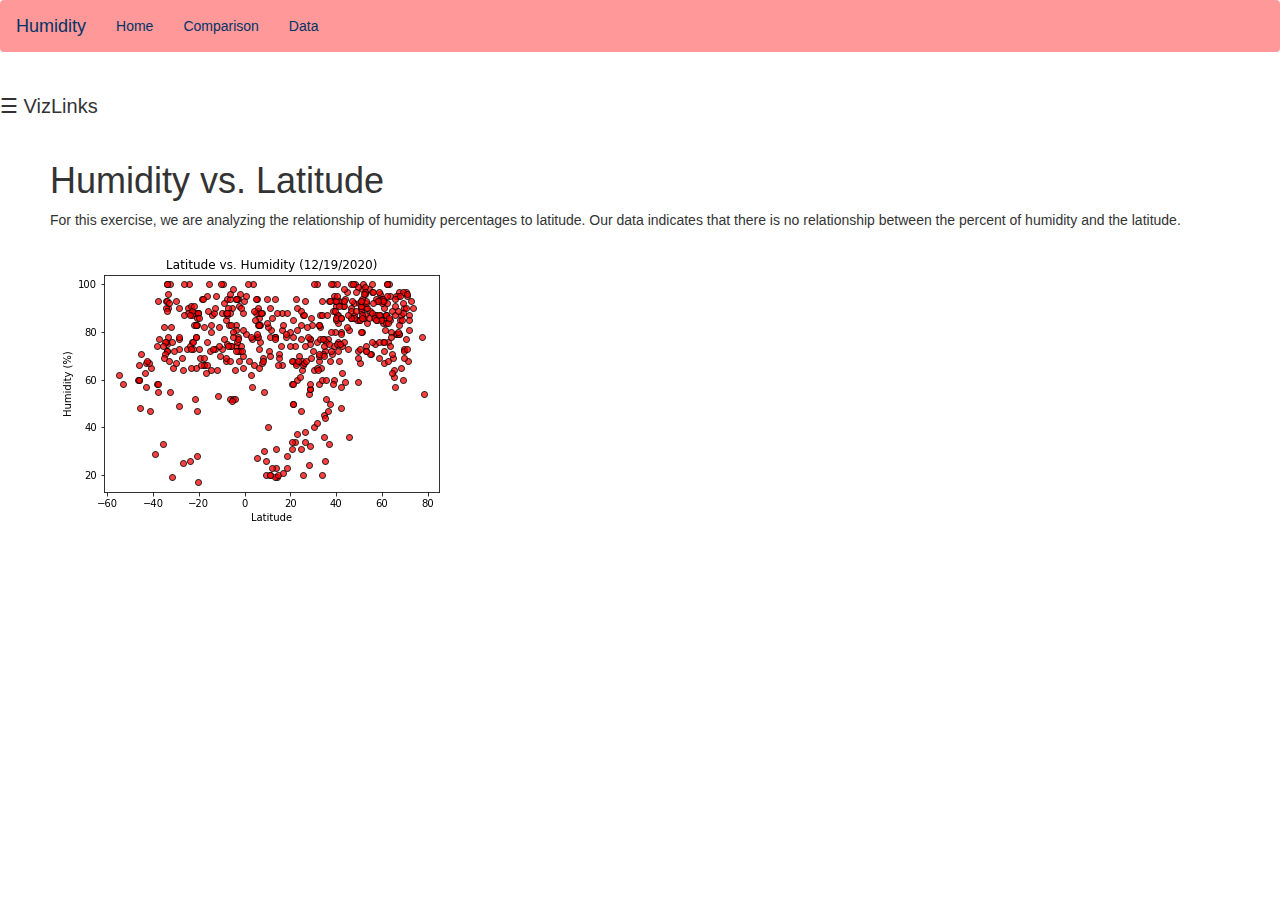
<file: humidity_all.html>
<!DOCTYPE html>
<html lang="en">
<head>
    <title>Humidity vs. Latitude</title>
  <!-- Bring in our bootstrap stylesheet -->
  <link rel="stylesheet" href="https://maxcdn.bootstrapcdn.com/bootstrap/3.4.1/css/bootstrap.min.css">
  <script src="https://ajax.googleapis.com/ajax/libs/jquery/3.5.1/jquery.min.js"></script>
  <script src="https://maxcdn.bootstrapcdn.com/bootstrap/3.4.1/js/bootstrap.min.js"></script>
  <link rel="stylesheet" href='style.css'>

</head>
<body>

<nav class="navbar navbar-custom">
    <div class="container-fluid">
        <div class="navbar-header">
            <a class="navbar-brand" href="#">Humidity</a>
        </div>
        <ul class="nav navbar-nav">
        <li class="active"><a href="index.html">Home</a></li>
        <li><a href="comparisons.html">Comparison</a></li>
        <li><a href="data.html">Data</a></li>
        </ul>
    </div>
</nav>

<div id="mySidenav" class="sidenav">
    <a href="javascript:void(0)" class="closebtn" onclick="closeNav()">&times;</a>
    <a target="_blank" href="temp_all.html">
        <img src="Resources/Visualizations/latitude_temp_all.png" alt="Temperature chart by latitude" style="width:350px">
    </a>
    <a target="_blank" href="cloud_all.html">
        <img src="Resources/Visualizations/latitude_cloud_all.png" alt="Cloud chart by latitude" style="width:350px">
    </a>
    <a target="_blank" href="humidity_all.html">
        <img src="Resources/Visualizations/latitude_humd_all.png" alt="Humidity chart by latitude" style="width:350px">
    </a>
    <a target="_blank" href="wind_all.html">
        <img src="Resources/Visualizations/latitude_wind_all.png" alt="Wind chart by latitude" style="width:350px">
    </a>
  </div>



<script>
function openNav() {
    document.getElementById("mySidenav").style.width = "400px";
    }

function closeNav() {
    document.getElementById("mySidenav").style.width = "0";
    }
</script>
<div class="side-button">
    <span style="font-size:20px;cursor:pointer;z-index: 1;" onclick="openNav()">&#9776; VizLinks
    </span>
</div>
<header>
    <h1>Humidity vs. Latitude</h1>
    <p>For this exercise, we are analyzing the relationship of humidity percentages to latitude. Our data indicates that there is no relationship between the percent of humidity and the latitude.</p>
    <img src='Resources/Visualizations/latitude_humd_all.png' alt="Humidity vs. Latitude graph">

</header>

</body>
</html>
</file>
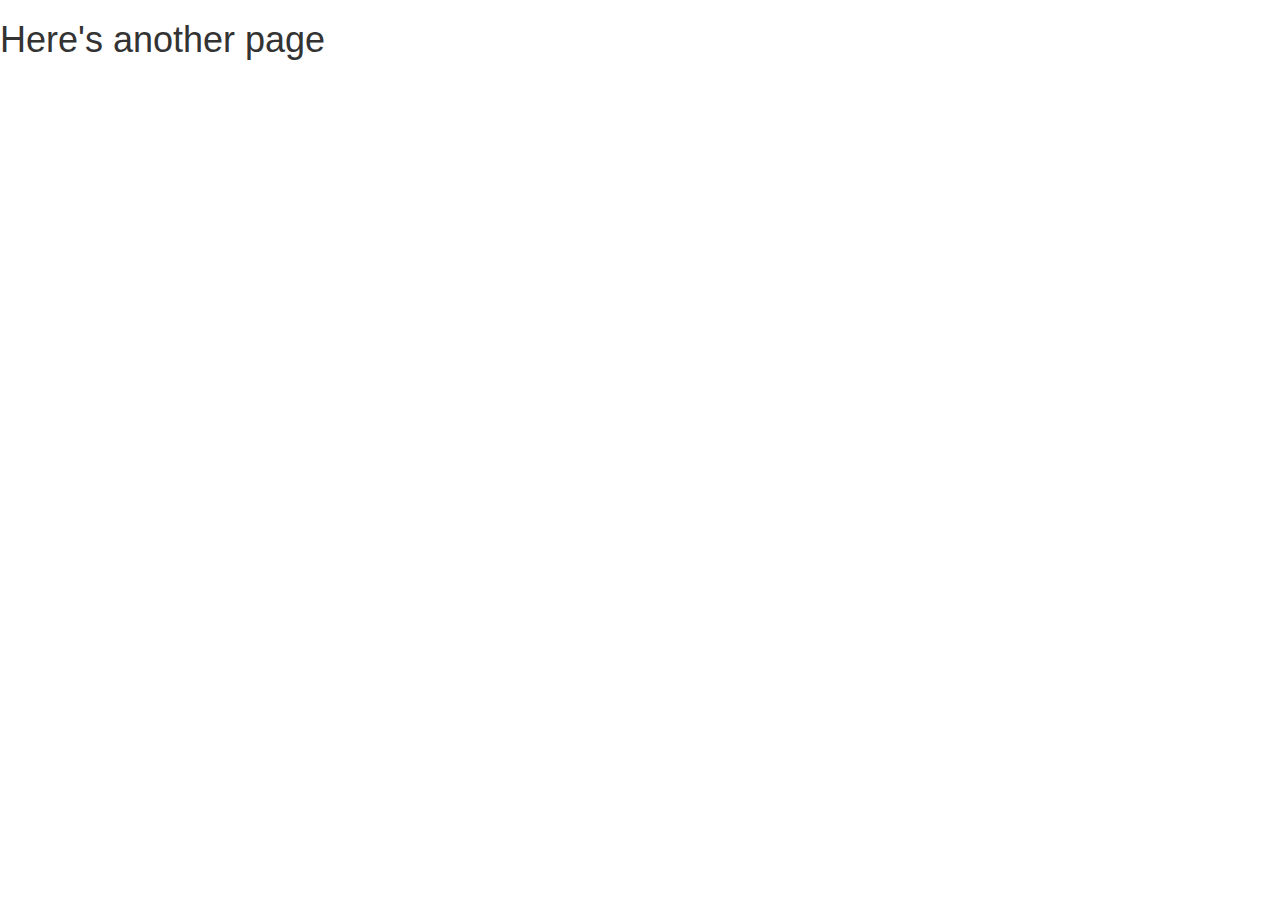
<file: south_temp.html>
<!DOCTYPE html>
<html lang="en">
<head>
    <title>Landing page</title>
  <!-- Bring in our bootstrap stylesheet -->
  <link rel="stylesheet" href="https://maxcdn.bootstrapcdn.com/bootstrap/3.4.1/css/bootstrap.min.css">
  <script src="https://ajax.googleapis.com/ajax/libs/jquery/3.5.1/jquery.min.js"></script>
  <script src="https://maxcdn.bootstrapcdn.com/bootstrap/3.4.1/js/bootstrap.min.js"></script>
  <link rel="stylesheet" href='style.css'>

</head>
<body>

    <h1>Here's another page</h1>
</body>
</html>
</file>
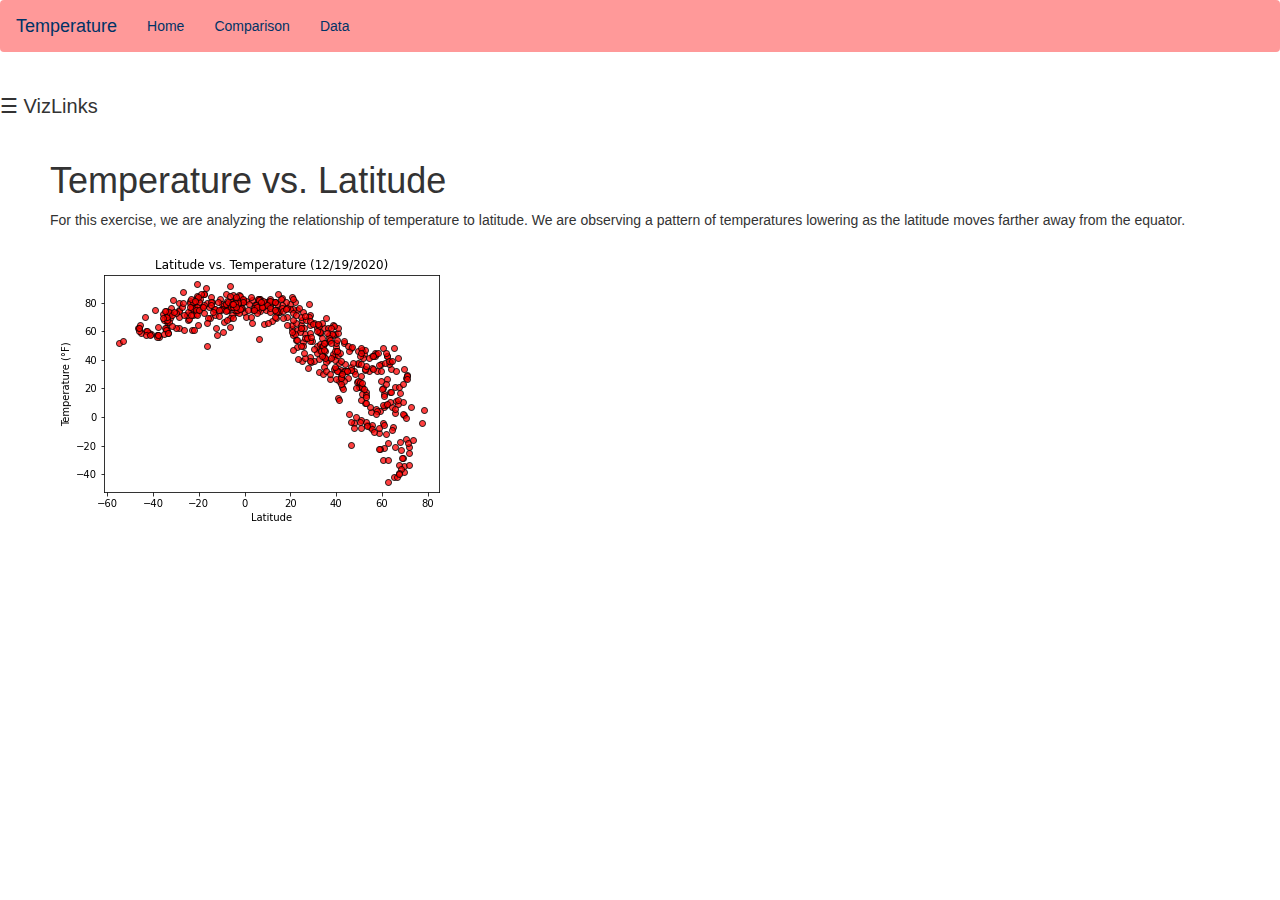
<file: temp_all.html>
<!DOCTYPE html>
<html lang="en">
<head>
    <title>Temperature vs. Latitude</title>
  <!-- Bring in our bootstrap stylesheet -->
  <link rel="stylesheet" href="https://maxcdn.bootstrapcdn.com/bootstrap/3.4.1/css/bootstrap.min.css">
  <script src="https://ajax.googleapis.com/ajax/libs/jquery/3.5.1/jquery.min.js"></script>
  <script src="https://maxcdn.bootstrapcdn.com/bootstrap/3.4.1/js/bootstrap.min.js"></script>
  <link rel="stylesheet" href='style.css'>

</head>
<body>

<nav class="navbar navbar-custom">
    <div class="container-fluid">
        <div class="navbar-header">
            <a class="navbar-brand" href="#">Temperature</a>
        </div>
        <ul class="nav navbar-nav">
        <li class="active"><a href="index.html">Home</a></li>
        <li><a href="comparisons.html">Comparison</a></li>
        <li><a href="data.html">Data</a></li>
        </ul>
    </div>
</nav>

<div id="mySidenav" class="sidenav">
    <a href="javascript:void(0)" class="closebtn" onclick="closeNav()">&times;</a>
    <a target="_blank" href="temp_all.html">
        <img src="Resources/Visualizations/latitude_temp_all.png" alt="Temperature chart by latitude" style="width:350px">
    </a>
    <a target="_blank" href="cloud_all.html">
        <img src="Resources/Visualizations/latitude_cloud_all.png" alt="Cloud chart by latitude" style="width:350px">
    </a>
    <a target="_blank" href="humidity_all.html">
        <img src="Resources/Visualizations/latitude_humd_all.png" alt="Humidity chart by latitude" style="width:350px">
    </a>
    <a target="_blank" href="wind_all.html">
        <img src="Resources/Visualizations/latitude_wind_all.png" alt="Wind chart by latitude" style="width:350px">
    </a>
  </div>



<script>
function openNav() {
    document.getElementById("mySidenav").style.width = "400px";
    }

function closeNav() {
    document.getElementById("mySidenav").style.width = "0";
    }
</script>
<div class="side-button">
    <span style="font-size:20px;cursor:pointer;z-index: 1;" onclick="openNav()">&#9776; VizLinks
    </span>
</div>
<header>
    <h1>Temperature vs. Latitude</h1>
    <p>For this exercise, we are analyzing the relationship of temperature to latitude. We are observing a pattern of temperatures lowering as the latitude moves farther away from the equator. 
    </p>
    <img src='Resources/Visualizations/latitude_temp_all.png' alt="Temperature vs. Latitude graph">

</header>

</body>
</html>
</file>
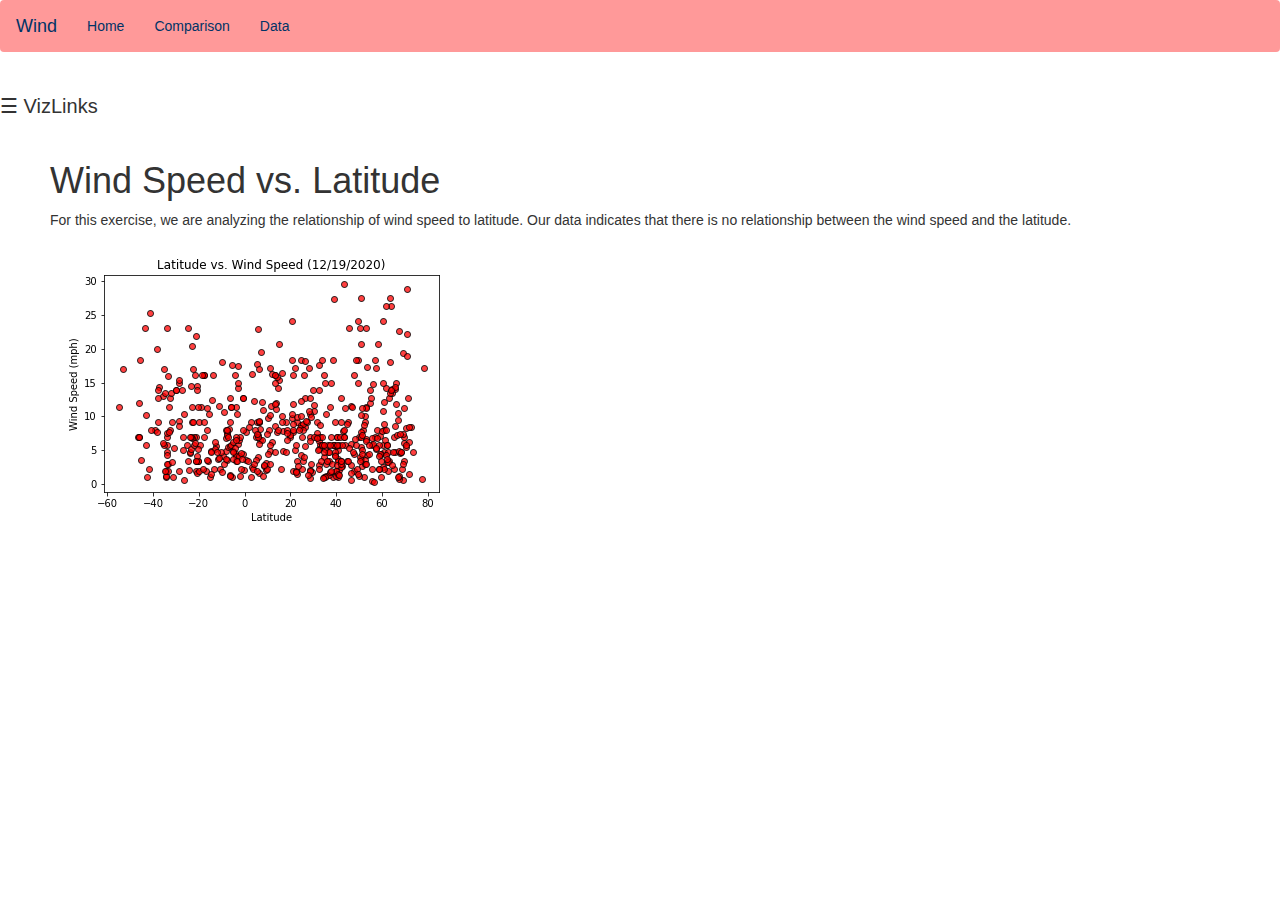
<file: wind_all.html>
<!DOCTYPE html>
<html lang="en">
<head>
    <title>Wind Speed vs. Latitude</title>
  <!-- Bring in our bootstrap stylesheet -->
  <link rel="stylesheet" href="https://maxcdn.bootstrapcdn.com/bootstrap/3.4.1/css/bootstrap.min.css">
  <script src="https://ajax.googleapis.com/ajax/libs/jquery/3.5.1/jquery.min.js"></script>
  <script src="https://maxcdn.bootstrapcdn.com/bootstrap/3.4.1/js/bootstrap.min.js"></script>
  <link rel="stylesheet" href='style.css'>

</head>
<body>

<nav class="navbar navbar-custom">
    <div class="container-fluid">
        <div class="navbar-header">
            <a class="navbar-brand" href="#">Wind</a>
        </div>
        <ul class="nav navbar-nav">
        <li class="active"><a href="index.html">Home</a></li>
        <li><a href="comparisons.html">Comparison</a></li>
        <li><a href="data.html">Data</a></li>
        </ul>
    </div>
</nav>

<div id="mySidenav" class="sidenav">
    <a href="javascript:void(0)" class="closebtn" onclick="closeNav()">&times;</a>
    <a target="_blank" href="temp_all.html">
        <img src="Resources/Visualizations/latitude_temp_all.png" alt="Temperature chart by latitude" style="width:350px">
    </a>
    <a target="_blank" href="cloud_all.html">
        <img src="Resources/Visualizations/latitude_cloud_all.png" alt="Cloud chart by latitude" style="width:350px">
    </a>
    <a target="_blank" href="humidity_all.html">
        <img src="Resources/Visualizations/latitude_humd_all.png" alt="Humidity chart by latitude" style="width:350px">
    </a>
    <a target="_blank" href="wind_all.html">
        <img src="Resources/Visualizations/latitude_wind_all.png" alt="Wind chart by latitude" style="width:350px">
    </a>
  </div>



<script>
function openNav() {
    document.getElementById("mySidenav").style.width = "400px";
    }

function closeNav() {
    document.getElementById("mySidenav").style.width = "0";
    }
</script>
<div class="side-button">
    <span style="font-size:20px;cursor:pointer;z-index: 1;" onclick="openNav()">&#9776; VizLinks
    </span>
</div>
<header>
    <h1>Wind Speed vs. Latitude</h1>
    <p>For this exercise, we are analyzing the relationship of wind speed to latitude. Our data indicates that there is no relationship between the wind speed and the latitude.</p>
    <img src='Resources/Visualizations/latitude_wind_all.png' alt="Wind Speed vs. Latitude graph">

</header>

</body>
</html>
</file>
<file: style.css>
.navbar-custom{
    background-color: #ff9999;
  }
.navbar-custom .navbar-brand,
.navbar-custom a
{ 

    color:  #003366; 
}
.side-button{
padding-top: 20px;
}

header{
    padding-left: 50px;
    padding-top: 20px;
}

  .sidenav {
      height: 100%;
      width: 0;
      position: fixed;
      z-index: 1;
      top: 50px;
      left: 0;
      background-color: #ff9999;
      overflow-x: hidden;
      transition: 0.5s;
      padding-top: 65px;
      }

  .sidenav a {
      padding: 8px 8px 8px 32px;
      text-decoration: none;
      font-size: 25px;
      color: #003366;
      display: block;
      transition: 0.3s;
      }

  .sidenav a:hover {
  color: #f1f1f1;
  }

  .sidenav .closebtn {
  position: absolute;
  top: 0;
  right: 25px;
  font-size: 36px;
  margin-left: 50px;
  }

  @media screen and (max-height: 450px) {
  .sidenav {padding-top: 15px;}
  .sidenav a {font-size: 18px;}
  }
</file>
<file: comparison_style.css>
.navbar-custom{
    background-color: #ff9999;
  }
.navbar-custom .navbar-brand,
.navbar-custom a
{ 

    color:  #003366; 
}

/*@media (max-width: 700px) {
    body, .navbar {   
      flex-direction: column;
    }
}*/
.side-button{
padding-top: 20px;
}

header{
    padding-left: 50px;
    padding-top: 20px;
}

  .sidenav {
      height: 100%;
      width: 0;
      position: fixed;
      z-index: 1;
      top: 50px;
      left: 0;
      background-color: #ff9999;
      overflow-x: hidden;
      transition: 0.5s;
      padding-top: 65px;
      }

  .sidenav a {
      padding: 8px 8px 8px 32px;
      text-decoration: none;
      font-size: 25px;
      color: #003366;
      display: block;
      transition: 0.3s;
      }

  .sidenav a:hover {
  color: #f1f1f1;
  }

  .sidenav .closebtn {
  position: absolute;
  top: 0;
  right: 25px;
  font-size: 36px;
  margin-left: 50px;
  }

  @media screen and (max-height: 450px) {
  .sidenav {padding-top: 15px;}
  .sidenav a {font-size: 18px;}
  }
</file>
<file: style_data.css>
.navbar-custom{
    background-color: #ff9999;
  }
.navbar-custom .navbar-brand,
.navbar-custom a
{ 

    color:  #003366; 
}
.side-button{
padding-top: 20px;
}

.table-wrap{
    max-height: 350px;
    overflow: auto;
    display:inline-block;
    width: 100%
}

header{
    padding-left: 50px;
    padding-top: 20px;
}

  .sidenav {
      height: 100%;
      width: 0;
      position: fixed;
      z-index: 1;
      top: 50px;
      left: 0;
      background-color: #ff9999;
      overflow-x: hidden;
      transition: 0.5s;
      padding-top: 65px;
      }

  .sidenav a {
      padding: 8px 8px 8px 32px;
      text-decoration: none;
      font-size: 25px;
      color: #003366;
      display: block;
      transition: 0.3s;
      }

  .sidenav a:hover {
  color: #f1f1f1;
  }

  .sidenav .closebtn {
  position: absolute;
  top: 0;
  right: 25px;
  font-size: 36px;
  margin-left: 50px;
  }

  @media screen and (max-height: 450px) {
  .sidenav {padding-top: 15px;}
  .sidenav a {font-size: 18px;}
  }
</file>
